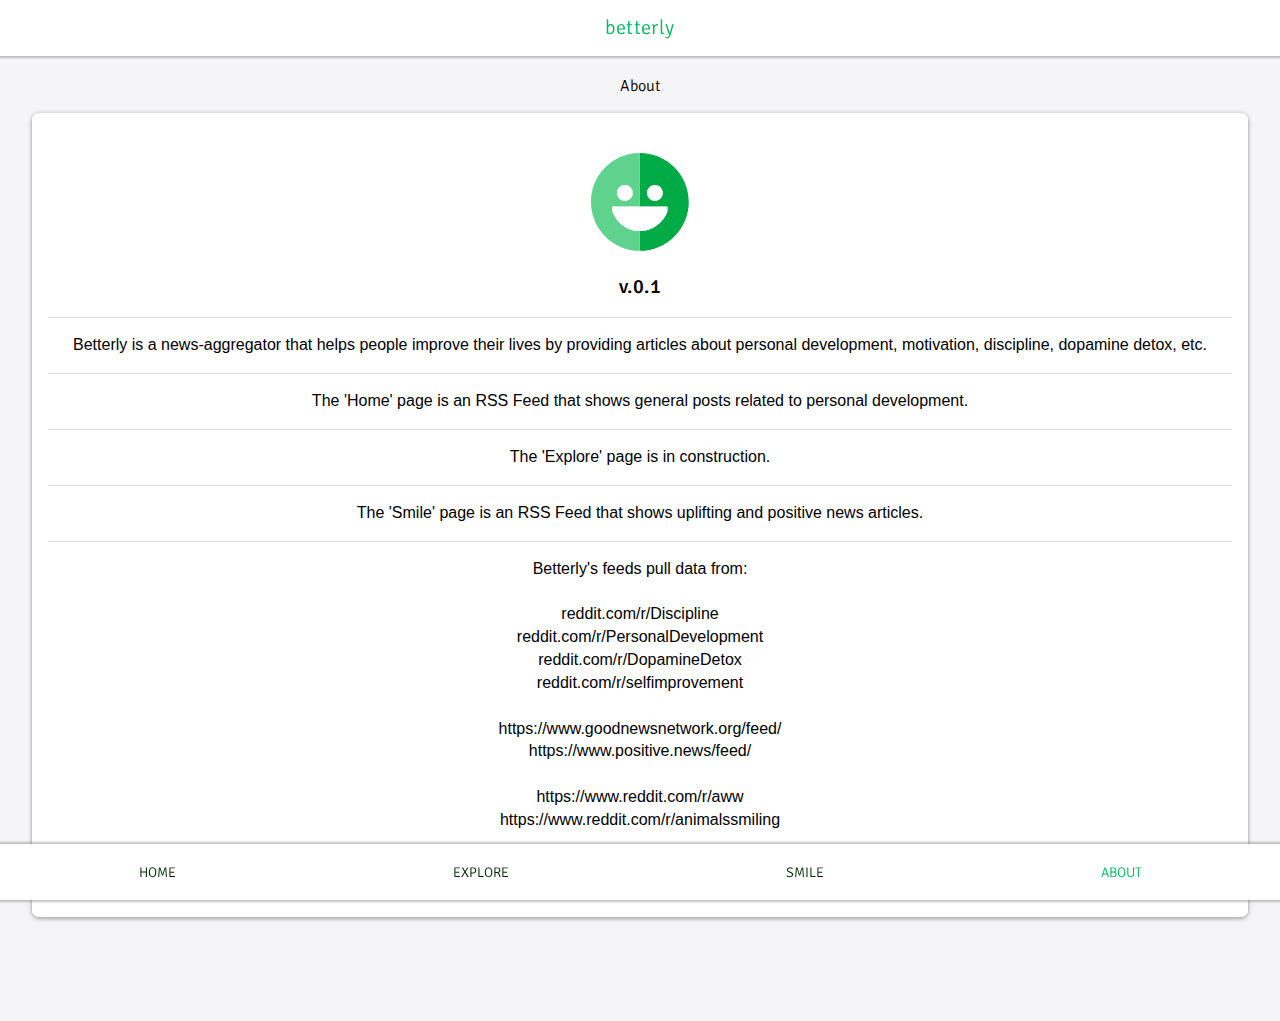
<file: about.html>
<!DOCTYPE html>
<html>

<head>
    <!-- Site modified by Senify (maintainance) 2020-11-09 14:33 -->
    <meta charset="UTF-8">
    <meta http-equiv="X-UA-Compatible" content="IE=edge">
    <meta name="viewport" content="width=device-width, initial-scale=1, minimum-scale=1">

    <title>About | Betterly</title>
    <link rel="stylesheet" href="css/style.css">
    <link rel="stylesheet" href="css/material.css">
    <link rel="stylesheet" href="css/material.css.map">
    <link rel="stylesheet" href="js/material.js">
    <link rel="stylesheet" href="js/material.js.map">
    <link rel="stylesheet" href="js/jquery-3.5.1.min.js">
    <link href="https://unpkg.com/aos@2.3.1/dist/aos.css" rel="stylesheet">
    <link href="https://fonts.googleapis.com/css2?family=Signika:wght@300;400;500;600;700&display=swap" rel="stylesheet">

    <link rel="icon" href="favicon.ico">
</head>

<body>
    <header>
        <nav class="navbar navbar-expand-lg betterly-bg-nav betterly-accent-txt">
            <a class="navbar-brand mx-auto font-signika navtitle" href="#main">betterly</a>
        </nav>
    </header>

    <main class="card-dashboard betterly-bg" id="main">
        <br>
        <h5 class="card-title text-black text-center">About</h5>

        <!-- ABOUT Betterly Card -->
        <div class="card-dash-item betterly-card mb-4" data-aos="zoom-in">
            <div class="card-dash-item-body betterly-card">
                <img class="about-img-logo center my-3" src="assets/logoBetterly.svg">
                <h4 class="text-black text-center">v.0.1</h4>
                <hr>
                <p class="text-respon text-black text-center">Betterly is a news-aggregator that helps people improve their lives by providing articles about personal development, motivation, discipline, dopamine detox, etc.
                    <hr>
                    <p class="text-respon text-black text-center">The 'Home' page is an RSS Feed that shows general posts related to personal development.</p>
                    <hr>
                    <p class="text-respon text-black text-center">The 'Explore' page is in construction.
                    </p>
                    <hr>
                    <p class="text-respon text-black text-center">The 'Smile' page is an RSS Feed that shows uplifting and positive news articles.</p>
                    <hr>

                    <p class="text-respon text-black text-center">Betterly's feeds pull data from:<br>
                        <br>reddit.com/r/Discipline
                        <br>reddit.com/r/PersonalDevelopment
                        <br>reddit.com/r/DopamineDetox
                        <br>reddit.com/r/selfimprovement
                        <br>
                        <br>https://www.goodnewsnetwork.org/feed/
                        <br>https://www.positive.news/feed/
                        <br>
                        <br>https://www.reddit.com/r/aww
                        <br>https://www.reddit.com/r/animalssmiling
                    </p>
                    <hr>
                    <a href="http://github.com/seanjl">
                        <p class="text-center text-red">© Sean Leitch</p>
                    </a>
            </div>
        </div>
        <br><br><br><br>
    </main>

    <footer class="bottom-nav width-100 betterly-bg-bnav">
        <nav class="nav justify-content-around height-4em">
            <a class="nav-item nav-link bottom-nav-item betterly-accent2-txt" href="index.html">HOME</a>
            <a class="nav-item nav-link bottom-nav-item betterly-accent2-txt" href="explore.html">EXPLORE</a>
            <a class="nav-item nav-link bottom-nav-item betterly-accent2-txt" href="smile.html">SMILE</a>
            <a class="nav-item nav-link bottom-nav-item betterly-accent-txt" href="about.html">ABOUT</a>
        </nav>
    </footer>

    <script src="https://unpkg.com/aos@2.3.1/dist/aos.js "></script>


    <script type="text/javascript ">
        $(window).on('load', function() {
            $('#exampleModalCenter').modal('show');
        });
    </script>

    <script>
        AOS.init();
    </script>
</body>

</html>
</file>
<file: css/style.css>
html {
        width: 100%;
        height: 100%;
        background-color: #F5F5F7 !important;
        scroll-behavior: smooth;
        font-family: 'Signika', sans-serif;
        -webkit-font-smoothing: antialiased;
        -moz-osx-font-smoothing: grayscale;
    }
    /* DARK MODE */
    
    .betterly-bg {
        background-color: #F5F5F7 !important;
    }
    
    .betterly-bg-nav {
        background-color: #ffffff !important;
        box-shadow: 0px 0.01em 2px 2px #0000003b;
    }
    
    .navtitle {
        font-weight: 400 !important;
        color: #03b961 !important;
    }
    
    .betterly-bg-bnav {
        background-color: white !important;
        box-shadow: 0px -0.01em 2px 2px #0000003b;
    }
    
    .betterly-card {
        background-color: #ffffff !important;
    }
    
    .betterly-card-short {
        background-color: #98ee99 !important;
        height: 20vh !important;
    }
    /* CUSTOM COLOURS */
    
    .betterly-accent-txt {
        color: #03b961 !important;
    }
    
    .betterly-accent2-txt {
        color: #002702 !important;
    }
    /* CUSTOM CARDS */
    
    .card-dashboard {
        max-width: 100%;
        height: 100vh;
    }
    
    .explore-img-cuteAnimals {
        background-image: url("../explore/assets/cute_animals.jpg");
        background-size: cover;
        background-position: 50% 50%;
    }
    
    .explore-img-comedycomedy {
        background-image: url("../explore/assets/comedy.jpg");
        background-size: cover;
        background-position: 50% 50%;
    }
    
    .explore-img-civilUnrest {
        background-image: url("../explore/assets/civilUnrest.jpg");
        background-size: cover;
        background-position: 50% 50%;
    }
    
    .explore-img-surveillanceState {
        background-image: url("../explore/assets/surveillanceState.jpg");
        background-size: cover;
        background-position: 50% 50%;
    }
    
    .explore-img-EconomicInequality {
        background-image: url("../explore/assets/EconomicInequality.jpg");
        background-size: cover;
        background-position: 50% 50%;
    }
    
    .explore-img-Prepping {
        background-image: url("../explore/assets/Prepping.jpg");
        background-size: cover;
        background-position: 50% 50%;
    }
    
    .explore-img-Theories {
        background-image: url("../explore/assets/industry.jpg");
        background-size: cover;
        background-position: 50% 50%;
    }
    
    .about-img-logo {
        display: block;
        margin: auto;
        max-width: 8em;
    }
    /*   MAIN & NAV */
    
    .navbar {
        width: 100%;
        position: fixed !important;
        z-index: 999 !important;
    }
    
    main {
        padding-top: 4em;
    }
    
    .explore-card {
        max-width: 95% !important;
        height: 50vh;
        margin: auto;
        -ms-flex-direction: column;
        border-radius: 0.5em;
        box-shadow: 0 0 4px 0 rgba(0, 0, 0, .14), 0 3px 4px 0 rgba(0, 0, 0, .12), 0 1px 5px 0 rgba(0, 0, 0, .2);
        display: -ms-flexbox;
        display: flex;
        flex-direction: column;
        min-width: 0;
        position: relative;
        word-wrap: break-word
    }
    
    .card-dash-item {
        max-width: 95% !important;
        margin: auto;
        -ms-flex-direction: column;
        border-radius: 0.5em;
        box-shadow: 0 0 4px 0 rgba(0, 0, 0, .14), 0 3px 4px 0 rgba(0, 0, 0, .12), 0 1px 5px 0 rgba(0, 0, 0, .2);
        display: -ms-flexbox;
        display: flex;
        flex-direction: column;
        min-width: 0;
        position: relative;
        word-wrap: break-word
    }
    
    .card-dash-item-index {
        max-width: 100% !important;
        height: 700vh;
        margin: auto;
        -ms-flex-direction: column;
        border-radius: 0.5em;
        display: -ms-flexbox;
        display: flex;
        flex-direction: column;
        min-width: 0;
        position: relative;
        word-wrap: break-word;
        font-family: 'Signika';
        font-size: 1rem !important;
        font-weight: 300 !important;
    }
    /* Responsive card-dash-item-index */
    /* Extra Extra small devices (phones, 320px and down) */
    
    @media only screen and (max-width: 320px) {
        .card-dash-item-index {
            max-width: 100% !important;
            height: 1700vh;
            margin: auto;
            -ms-flex-direction: column;
            border-radius: 0.5em;
            display: -ms-flexbox;
            display: flex;
            flex-direction: column;
            min-width: 0;
            position: relative;
            word-wrap: break-word;
            font-family: 'Signika';
            font-size: 1rem !important;
            font-weight: 300 !important;
        }
    }
    /* Extra small devices (phones, 500px and down) */
    
    @media only screen and (max-width: 500px) {
        .card-dash-item-index {
            max-width: 100% !important;
            height: 1000vh;
            margin: auto;
            -ms-flex-direction: column;
            border-radius: 0.5em;
            display: -ms-flexbox;
            display: flex;
            flex-direction: column;
            min-width: 0;
            position: relative;
            word-wrap: break-word;
            font-family: 'Signika';
            font-size: 1rem !important;
            font-weight: 300 !important;
        }
    }
    /* Small devices (portrait tablets and large phones, 600px and up) */
    
    @media only screen and (min-width: 600px) {
        .card-dash-item-index {
            max-width: 100% !important;
            height: 550vh;
            margin: auto;
            -ms-flex-direction: column;
            border-radius: 0.5em;
            display: -ms-flexbox;
            display: flex;
            flex-direction: column;
            min-width: 0;
            position: relative;
            word-wrap: break-word;
            font-family: 'Signika';
            font-size: 1rem !important;
            font-weight: 300 !important;
        }
    }
    /* Medium devices (landscape tablets, 768px and up) */
    
    @media only screen and (min-width: 768px) {
        .card-dash-item-index {
            max-width: 100% !important;
            height: 500vh;
            margin: auto;
            -ms-flex-direction: column;
            border-radius: 0.5em;
            display: -ms-flexbox;
            display: flex;
            flex-direction: column;
            min-width: 0;
            position: relative;
            word-wrap: break-word;
            font-family: 'Signika';
            font-size: 1rem !important;
            font-weight: 300 !important;
        }
    }
    /* Large devices (laptops/desktops, 992px and up) */
    
    @media only screen and (min-width: 992px) {
        .card-dash-item-index {
            max-width: 100% !important;
            height: 450vh;
            margin: auto;
            -ms-flex-direction: column;
            border-radius: 0.5em;
            display: -ms-flexbox;
            display: flex;
            flex-direction: column;
            min-width: 0;
            position: relative;
            word-wrap: break-word;
            font-family: 'Signika';
            font-size: 1rem !important;
            font-weight: 300 !important;
        }
    }
    /* Extra large devices (large laptops and desktops, 1200px and up) */
    
    @media only screen and (min-width: 1200px) {
        .card-dash-item-index {
            max-width: 100% !important;
            height: 500vh;
            margin: auto;
            -ms-flex-direction: column;
            border-radius: 0.5em;
            display: -ms-flexbox;
            display: flex;
            flex-direction: column;
            min-width: 0;
            position: relative;
            word-wrap: break-word;
            font-family: 'Signika';
            font-size: 1rem !important;
            font-weight: 300 !important;
        }
    }
    
    .card-dash-item-body {
        -ms-flex: 1 1 auto;
        flex: 1 1 auto;
        padding: 1rem;
        border-radius: 0.5em;
    }
    
    .article-card {
        border-radius: 0.5em;
        box-shadow: 0 0 4px 0 rgba(0, 0, 0, .14), 0 3px 4px 0 rgba(0, 0, 0, .12), 0 1px 5px 0 rgba(0, 0, 0, .2);
        padding: 1em 0.5em 0.5em 0.5em;
        background-color: white;
        width: 90%;
        margin: auto;
    }
    /* CUSTOM POISITION */
    
    .bottom-nav {
        position: fixed !important;
        bottom: 0 !important;
        -ms-flex-pack: center!important;
        justify-content: center!important
    }
    
    .navbar-button {
        position: relative;
        z-index: 900;
    }
    
    .bottom-nav-item {
        line-height: 3em;
    }
    /* CUSTOM Widths / Heights */
    
    .width-100 {
        width: 100%;
    }
    
    .height-4em {
        height: 4em;
    }
    /* CUSTOM FONTS */
    
    @font-face {
        font-family: 'Signika';
        src: url('../fonts/Signika-Light.ttf') format('truetype'), url('../fonts/Signika-Light.woff') format('truetype'), url('../fonts/Signika-Light.ttf') format('truetype');
    }
    
    .wiki-margin {
        margin-bottom: 100vw;
    }
    /* TITLE FONT */
    
    .font-signika {
        font-family: 'Signika', sans-serif !important;
        font-smooth: auto;
    }
    /* HEADER FONT */
    
    h1,
    h4,
    h6 {
        font-family: 'Signika', sans-serif !important;
        color: #1be6f4 !important;
        font-smooth: auto;
    }
    
    h2 {
        font-family: 'Signika', sans-serif !important;
        color: #fff !important;
        font-smooth: auto;
    }
    
    h3 {
        font-family: 'Signika', sans-serif !important;
        color: #f4af1b !important;
        font-smooth: auto;
        font-size: 1rem !important;
    }
    
    h5 {
        font-family: 'Signika', sans-serif !important;
        font-smooth: auto;
        color: #222222 !important;
        font-size: 1rem !important;
        font-weight: 400 !important;
    }
    
    p {
        font-family: 'Arial' !important;
        font-weight: 300;
        font-smooth: auto;
    }
    
    .text-cyan {
        color: #1be6f4 !important;
    }
    
    a {
        color: #e91e63 !important;
    }
    
    .nav-item {
        font-family: 'Signika', sans-serif !important;
        font-smooth: auto;
    }
    /* CUSTOM TEXTS */
    
    .text-respon {
        font-size: 1rem;
    }
    
    .text-shadow {
        text-shadow: 0.07em 0.07em #000000d3;
    }
</file>
<file: css/material.css>
:root {
    --breakpoint-xs: 0;
    --breakpoint-sm: 576px;
    --breakpoint-md: 768px;
    --breakpoint-lg: 992px;
    --breakpoint-xl: 1200px;
    --amber: #ffc107;
    --blue: #2196f3;
    --blue-grey: #607d8b;
    --brown: #795548;
    --cyan: #00bcd4;
    --deep-orange: #ff5722;
    --deep-purple: #673ab7;
    --green: #4caf50;
    --grey: #9e9e9e;
    --indigo: #3f51b5;
    --light-blue: #03a9f4;
    --light-green: #8bc34a;
    --lime: #cddc39;
    --orange: #ff9800;
    --pink: #e91e63;
    --purple: #9c27b0;
    --red: #f44336;
    --teal: #009688;
    --yellow: #ffeb3b;
    --primary: #9c27b0;
    --primary-dark: #7b1fa2;
    --primary-light: #e1bee7;
    --secondary: #ff4081;
    --secondary-dark: #f50057;
    --secondary-light: #ff80ab;
    --danger: #f44336;
    --danger-dark: #d32f2f;
    --danger-light: #ffcdd2;
    --info: #2196f3;
    --info-dark: #1976d2;
    --info-light: #bbdefb;
    --success: #4caf50;
    --success-dark: #388e3c;
    --success-light: #c8e6c9;
    --warning: #ff9800;
    --warning-dark: #f57c00;
    --warning-light: #ffe0b2;
    --dark: #424242;
    --dark-dark: #212121;
    --dark-light: #757575;
    --light: #f5f5f5;
    --light-dark: #e0e0e0;
    --light-light: #fafafa;
    --font-family-monospace: "Roboto Mono", Menlo, Monaco, Consolas, "Liberation Mono", "Courier New", monospace;
    --font-family-sans-serif: Roboto, -apple-system, BlinkMacSystemFont, "Segoe UI", "Helvetica Neue", Arial, sans-serif, "Apple Color Emoji", "Segoe UI Emoji", "Segoe UI Symbol";
    --font-family-serif: "Roboto Slab", Georgia, "Times New Roman", Times, serif, "Apple Color Emoji", "Segoe UI Emoji", "Segoe UI Symbol";
}

*,
*::after,
*::before {
    box-sizing: inherit;
}

@-ms-viewport {
    width: device-width;
}

article,
aside,
figcaption,
figure,
footer,
header,
hgroup,
main,
nav,
section {
    display: block;
}

body {
    text-align: left;
    text-align: start;
    background-color: white;
    color: rgba(0, 0, 0, 0.87);
    font-family: Roboto, -apple-system, BlinkMacSystemFont, "Segoe UI", "Helvetica Neue", Arial, sans-serif, "Apple Color Emoji", "Segoe UI Emoji", "Segoe UI Symbol";
    font-size: 0.875rem;
    -moz-osx-font-smoothing: grayscale;
    -webkit-font-smoothing: antialiased;
    font-weight: 400;
    line-height: 1.428572;
    margin: 0;
}

[dir='rtl'] body {
    text-align: right;
    text-align: start;
}

html {
    box-sizing: border-box;
    font-family: sans-serif;
    line-height: 1.15;
    -webkit-text-size-adjust: 100%;
    -moz-text-size-adjust: 100%;
    -ms-text-size-adjust: 100%;
    text-size-adjust: 100%;
    -ms-overflow-style: scrollbar;
    -webkit-tap-highlight-color: transparent;
}

[tabindex='-1']:focus {
    outline: 0 !important;
}

code,
kbd,
pre,
samp {
    font-family: "Roboto Mono", Menlo, Monaco, Consolas, "Liberation Mono", "Courier New", monospace;
    font-size: 1em;
}

pre {
    margin-top: 0;
    margin-bottom: 1rem;
    overflow: auto;
    -ms-overflow-style: scrollbar;
}

figure {
    margin: 0 0 1rem;
}

hr {
    box-sizing: content-box;
    height: 0;
    overflow: visible;
}

button,
input,
optgroup,
select,
textarea {
    font-family: inherit;
    font-size: inherit;
    line-height: inherit;
    margin: 0;
}

button,
html [type='button'],
[type='reset'],
[type='submit'] {
    -webkit-appearance: button;
}

button::-moz-focus-inner,
[type='button']::-moz-focus-inner,
[type='reset']::-moz-focus-inner,
[type='submit']::-moz-focus-inner {
    border-style: none;
    padding: 0;
}

button,
input {
    overflow: visible;
}

button,
select {
    text-transform: none;
}

button:focus {
    outline: 1px dotted;
    outline: 5px auto -webkit-focus-ring-color;
}

fieldset {
    border: 0;
    margin: 0;
    min-width: 0;
    padding: 0;
}

input[type='checkbox'],
input[type='radio'] {
    box-sizing: border-box;
    padding: 0;
}

input[type='date'],
input[type='datetime-local'],
input[type='month'],
input[type='time'] {
    -webkit-appearance: listbox;
}

label {
    font-size: 0.75rem;
    font-weight: 400;
    letter-spacing: 0;
    line-height: 1.5;
    color: rgba(0, 0, 0, 0.38);
    display: inline-block;
}

legend {
    font-size: 1.5rem;
    font-weight: 400;
    letter-spacing: 0;
    line-height: 1.333334;
    color: inherit;
    display: block;
    margin-bottom: 0.5rem;
    max-width: 100%;
    padding: 0;
    white-space: normal;
    width: 100%;
}

output {
    display: inline-block;
}

progress {
    vertical-align: baseline;
}

select[multiple],
select[size] {
    overflow: auto;
}

textarea {
    overflow: auto;
    resize: vertical;
}

[type='number']::-webkit-inner-spin-button,
[type='number']::-webkit-outer-spin-button {
    height: auto;
}

[type='search'] {
    -webkit-appearance: none;
    outline-offset: -2px;
}

[type='search']::-webkit-search-cancel-button,
[type='search']::-webkit-search-decoration {
    -webkit-appearance: none;
}

::-webkit-file-upload-button {
    -webkit-appearance: button;
    font: inherit;
}

[hidden] {
    display: none !important;
}

img {
    border-style: none;
    vertical-align: middle;
}

svg:not(:root) {
    overflow: hidden;
}

summary {
    cursor: pointer;
    display: list-item;
}

a {
    background-color: transparent;
    color: #ffffff;
    text-decoration: none;
    -webkit-text-decoration-skip: objects;
}

a:active,
a:focus,
a:hover {
    color: #dbeeff;
}

a:not([href]):not([tabindex]) {
    color: inherit;
    text-decoration: none;
}

a:not([href]):not([tabindex]):active,
a:not([href]):not([tabindex]):focus,
a:not([href]):not([tabindex]):hover {
    color: inherit;
    text-decoration: none;
}

a:not([href]):not([tabindex]):focus {
    outline: 0;
}

template {
    display: none;
}

caption {
    text-align: left;
    text-align: start;
    font-size: 0.75rem;
    font-weight: 400;
    letter-spacing: 0;
    line-height: 1.5;
    caption-side: bottom;
    color: rgba(0, 0, 0, 0.38);
    min-height: 3.5rem;
    padding: 1.214285rem 1.5rem;
}

[dir='rtl'] caption {
    text-align: right;
    text-align: start;
}

table {
    border-collapse: collapse;
}

th {
    text-align: left;
    text-align: start;
}

[dir='rtl'] th {
    text-align: right;
    text-align: start;
}

abbr[data-original-title],
abbr[title] {
    border-bottom: 0;
    cursor: help;
    -webkit-text-decoration: underline dotted;
    text-decoration: underline dotted;
}

address {
    font-style: normal;
    line-height: inherit;
    margin-bottom: 1rem;
}

b,
strong {
    font-weight: bolder;
}

blockquote {
    margin: 0 0 1rem;
}

dd {
    margin-bottom: 0.5rem;
    margin-left: 0;
}

dfn {
    font-style: italic;
}

dl,
ol,
ul {
    margin-top: 0;
    margin-bottom: 1rem;
}

dt {
    font-weight: 500;
}

h1,
h2,
h3,
h4,
h5,
h6 {
    margin-top: 0;
    margin-bottom: 0.5rem;
}

mark {
    background-color: #ffeb3b;
    color: rgba(0, 0, 0, 0.87);
}

ol ol,
ol ul,
ul ol,
ul ul {
    margin-bottom: 0;
}

p {
    margin-top: 0;
    margin-bottom: 1rem;
}

small {
    font-size: 80%;
}

sub,
sup {
    font-size: 75%;
    line-height: 0;
    position: relative;
    vertical-align: baseline;
}

sub {
    bottom: -0.25em;
}

sup {
    top: -0.5em;
}

.col-1,
.col-2,
.col-3,
.col-4,
.col-5,
.col-6,
.col-7,
.col-8,
.col-9,
.col-10,
.col-11,
.col-12,
.col,
.col-auto,
.col-sm-1,
.col-sm-2,
.col-sm-3,
.col-sm-4,
.col-sm-5,
.col-sm-6,
.col-sm-7,
.col-sm-8,
.col-sm-9,
.col-sm-10,
.col-sm-11,
.col-sm-12,
.col-sm,
.col-sm-auto,
.col-md-1,
.col-md-2,
.col-md-3,
.col-md-4,
.col-md-5,
.col-md-6,
.col-md-7,
.col-md-8,
.col-md-9,
.col-md-10,
.col-md-11,
.col-md-12,
.col-md,
.col-md-auto,
.col-lg-1,
.col-lg-2,
.col-lg-3,
.col-lg-4,
.col-lg-5,
.col-lg-6,
.col-lg-7,
.col-lg-8,
.col-lg-9,
.col-lg-10,
.col-lg-11,
.col-lg-12,
.col-lg,
.col-lg-auto,
.col-xl-1,
.col-xl-2,
.col-xl-3,
.col-xl-4,
.col-xl-5,
.col-xl-6,
.col-xl-7,
.col-xl-8,
.col-xl-9,
.col-xl-10,
.col-xl-11,
.col-xl-12,
.col-xl,
.col-xl-auto {
    min-height: 1px;
    padding-right: 20px;
    padding-left: 20px;
    position: relative;
    width: 100%;
}

.col-1 {
    -ms-flex: 0 0 8.333333%;
    flex: 0 0 8.333333%;
    max-width: 8.333333%;
}

.col-2 {
    -ms-flex: 0 0 16.666667%;
    flex: 0 0 16.666667%;
    max-width: 16.666667%;
}

.col-3 {
    -ms-flex: 0 0 25%;
    flex: 0 0 25%;
    max-width: 25%;
}

.col-4 {
    -ms-flex: 0 0 33.333333%;
    flex: 0 0 33.333333%;
    max-width: 33.333333%;
}

.col-5 {
    -ms-flex: 0 0 41.666667%;
    flex: 0 0 41.666667%;
    max-width: 41.666667%;
}

.col-6 {
    -ms-flex: 0 0 50%;
    flex: 0 0 50%;
    max-width: 50%;
}

.col-7 {
    -ms-flex: 0 0 58.333333%;
    flex: 0 0 58.333333%;
    max-width: 58.333333%;
}

.col-8 {
    -ms-flex: 0 0 66.666667%;
    flex: 0 0 66.666667%;
    max-width: 66.666667%;
}

.col-9 {
    -ms-flex: 0 0 75%;
    flex: 0 0 75%;
    max-width: 75%;
}

.col-10 {
    -ms-flex: 0 0 83.333333%;
    flex: 0 0 83.333333%;
    max-width: 83.333333%;
}

.col-11 {
    -ms-flex: 0 0 91.666667%;
    flex: 0 0 91.666667%;
    max-width: 91.666667%;
}

.col-12 {
    -ms-flex: 0 0 100%;
    flex: 0 0 100%;
    max-width: 100%;
}

.offset-1 {
    margin-left: 8.333333%;
}

.offset-2 {
    margin-left: 16.666667%;
}

.offset-3 {
    margin-left: 25%;
}

.offset-4 {
    margin-left: 33.333333%;
}

.offset-5 {
    margin-left: 41.666667%;
}

.offset-6 {
    margin-left: 50%;
}

.offset-7 {
    margin-left: 58.333333%;
}

.offset-8 {
    margin-left: 66.666667%;
}

.offset-9 {
    margin-left: 75%;
}

.offset-10 {
    margin-left: 83.333333%;
}

.offset-11 {
    margin-left: 91.666667%;
}

.order-0 {
    -ms-flex-order: 0;
    order: 0;
}

.order-1 {
    -ms-flex-order: 1;
    order: 1;
}

.order-2 {
    -ms-flex-order: 2;
    order: 2;
}

.order-3 {
    -ms-flex-order: 3;
    order: 3;
}

.order-4 {
    -ms-flex-order: 4;
    order: 4;
}

.order-5 {
    -ms-flex-order: 5;
    order: 5;
}

.order-6 {
    -ms-flex-order: 6;
    order: 6;
}

.order-7 {
    -ms-flex-order: 7;
    order: 7;
}

.order-8 {
    -ms-flex-order: 8;
    order: 8;
}

.order-9 {
    -ms-flex-order: 9;
    order: 9;
}

.order-10 {
    -ms-flex-order: 10;
    order: 10;
}

.order-11 {
    -ms-flex-order: 11;
    order: 11;
}

.order-12 {
    -ms-flex-order: 12;
    order: 12;
}

.col {
    -ms-flex-preferred-size: 0;
    flex-basis: 0;
    -ms-flex-positive: 1;
    flex-grow: 1;
    max-width: 100%;
}

.col-auto {
    -ms-flex: 0 0 auto;
    flex: 0 0 auto;
    max-width: none;
    width: auto;
}

.order-first {
    -ms-flex-order: -1;
    order: -1;
}

.order-last {
    -ms-flex-order: 13;
    order: 13;
}

@media (min-width: 576px) {
    .col-sm-1 {
        -ms-flex: 0 0 8.333333%;
        flex: 0 0 8.333333%;
        max-width: 8.333333%;
    }
    .col-sm-2 {
        -ms-flex: 0 0 16.666667%;
        flex: 0 0 16.666667%;
        max-width: 16.666667%;
    }
    .col-sm-3 {
        -ms-flex: 0 0 25%;
        flex: 0 0 25%;
        max-width: 25%;
    }
    .col-sm-4 {
        -ms-flex: 0 0 33.333333%;
        flex: 0 0 33.333333%;
        max-width: 33.333333%;
    }
    .col-sm-5 {
        -ms-flex: 0 0 41.666667%;
        flex: 0 0 41.666667%;
        max-width: 41.666667%;
    }
    .col-sm-6 {
        -ms-flex: 0 0 50%;
        flex: 0 0 50%;
        max-width: 50%;
    }
    .col-sm-7 {
        -ms-flex: 0 0 58.333333%;
        flex: 0 0 58.333333%;
        max-width: 58.333333%;
    }
    .col-sm-8 {
        -ms-flex: 0 0 66.666667%;
        flex: 0 0 66.666667%;
        max-width: 66.666667%;
    }
    .col-sm-9 {
        -ms-flex: 0 0 75%;
        flex: 0 0 75%;
        max-width: 75%;
    }
    .col-sm-10 {
        -ms-flex: 0 0 83.333333%;
        flex: 0 0 83.333333%;
        max-width: 83.333333%;
    }
    .col-sm-11 {
        -ms-flex: 0 0 91.666667%;
        flex: 0 0 91.666667%;
        max-width: 91.666667%;
    }
    .col-sm-12 {
        -ms-flex: 0 0 100%;
        flex: 0 0 100%;
        max-width: 100%;
    }
    .offset-sm-0 {
        margin-left: 0;
    }
    .offset-sm-1 {
        margin-left: 8.333333%;
    }
    .offset-sm-2 {
        margin-left: 16.666667%;
    }
    .offset-sm-3 {
        margin-left: 25%;
    }
    .offset-sm-4 {
        margin-left: 33.333333%;
    }
    .offset-sm-5 {
        margin-left: 41.666667%;
    }
    .offset-sm-6 {
        margin-left: 50%;
    }
    .offset-sm-7 {
        margin-left: 58.333333%;
    }
    .offset-sm-8 {
        margin-left: 66.666667%;
    }
    .offset-sm-9 {
        margin-left: 75%;
    }
    .offset-sm-10 {
        margin-left: 83.333333%;
    }
    .offset-sm-11 {
        margin-left: 91.666667%;
    }
    .order-sm-0 {
        -ms-flex-order: 0;
        order: 0;
    }
    .order-sm-1 {
        -ms-flex-order: 1;
        order: 1;
    }
    .order-sm-2 {
        -ms-flex-order: 2;
        order: 2;
    }
    .order-sm-3 {
        -ms-flex-order: 3;
        order: 3;
    }
    .order-sm-4 {
        -ms-flex-order: 4;
        order: 4;
    }
    .order-sm-5 {
        -ms-flex-order: 5;
        order: 5;
    }
    .order-sm-6 {
        -ms-flex-order: 6;
        order: 6;
    }
    .order-sm-7 {
        -ms-flex-order: 7;
        order: 7;
    }
    .order-sm-8 {
        -ms-flex-order: 8;
        order: 8;
    }
    .order-sm-9 {
        -ms-flex-order: 9;
        order: 9;
    }
    .order-sm-10 {
        -ms-flex-order: 10;
        order: 10;
    }
    .order-sm-11 {
        -ms-flex-order: 11;
        order: 11;
    }
    .order-sm-12 {
        -ms-flex-order: 12;
        order: 12;
    }
    .col-sm {
        -ms-flex-preferred-size: 0;
        flex-basis: 0;
        -ms-flex-positive: 1;
        flex-grow: 1;
        max-width: 100%;
    }
    .col-sm-auto {
        -ms-flex: 0 0 auto;
        flex: 0 0 auto;
        max-width: none;
        width: auto;
    }
    .order-sm-first {
        -ms-flex-order: -1;
        order: -1;
    }
    .order-sm-last {
        -ms-flex-order: 13;
        order: 13;
    }
}

@media (min-width: 768px) {
    .col-md-1 {
        -ms-flex: 0 0 8.333333%;
        flex: 0 0 8.333333%;
        max-width: 8.333333%;
    }
    .col-md-2 {
        -ms-flex: 0 0 16.666667%;
        flex: 0 0 16.666667%;
        max-width: 16.666667%;
    }
    .col-md-3 {
        -ms-flex: 0 0 25%;
        flex: 0 0 25%;
        max-width: 25%;
    }
    .col-md-4 {
        -ms-flex: 0 0 33.333333%;
        flex: 0 0 33.333333%;
        max-width: 33.333333%;
    }
    .col-md-5 {
        -ms-flex: 0 0 41.666667%;
        flex: 0 0 41.666667%;
        max-width: 41.666667%;
    }
    .col-md-6 {
        -ms-flex: 0 0 50%;
        flex: 0 0 50%;
        max-width: 50%;
    }
    .col-md-7 {
        -ms-flex: 0 0 58.333333%;
        flex: 0 0 58.333333%;
        max-width: 58.333333%;
    }
    .col-md-8 {
        -ms-flex: 0 0 66.666667%;
        flex: 0 0 66.666667%;
        max-width: 66.666667%;
    }
    .col-md-9 {
        -ms-flex: 0 0 75%;
        flex: 0 0 75%;
        max-width: 75%;
    }
    .col-md-10 {
        -ms-flex: 0 0 83.333333%;
        flex: 0 0 83.333333%;
        max-width: 83.333333%;
    }
    .col-md-11 {
        -ms-flex: 0 0 91.666667%;
        flex: 0 0 91.666667%;
        max-width: 91.666667%;
    }
    .col-md-12 {
        -ms-flex: 0 0 100%;
        flex: 0 0 100%;
        max-width: 100%;
    }
    .offset-md-0 {
        margin-left: 0;
    }
    .offset-md-1 {
        margin-left: 8.333333%;
    }
    .offset-md-2 {
        margin-left: 16.666667%;
    }
    .offset-md-3 {
        margin-left: 25%;
    }
    .offset-md-4 {
        margin-left: 33.333333%;
    }
    .offset-md-5 {
        margin-left: 41.666667%;
    }
    .offset-md-6 {
        margin-left: 50%;
    }
    .offset-md-7 {
        margin-left: 58.333333%;
    }
    .offset-md-8 {
        margin-left: 66.666667%;
    }
    .offset-md-9 {
        margin-left: 75%;
    }
    .offset-md-10 {
        margin-left: 83.333333%;
    }
    .offset-md-11 {
        margin-left: 91.666667%;
    }
    .order-md-0 {
        -ms-flex-order: 0;
        order: 0;
    }
    .order-md-1 {
        -ms-flex-order: 1;
        order: 1;
    }
    .order-md-2 {
        -ms-flex-order: 2;
        order: 2;
    }
    .order-md-3 {
        -ms-flex-order: 3;
        order: 3;
    }
    .order-md-4 {
        -ms-flex-order: 4;
        order: 4;
    }
    .order-md-5 {
        -ms-flex-order: 5;
        order: 5;
    }
    .order-md-6 {
        -ms-flex-order: 6;
        order: 6;
    }
    .order-md-7 {
        -ms-flex-order: 7;
        order: 7;
    }
    .order-md-8 {
        -ms-flex-order: 8;
        order: 8;
    }
    .order-md-9 {
        -ms-flex-order: 9;
        order: 9;
    }
    .order-md-10 {
        -ms-flex-order: 10;
        order: 10;
    }
    .order-md-11 {
        -ms-flex-order: 11;
        order: 11;
    }
    .order-md-12 {
        -ms-flex-order: 12;
        order: 12;
    }
    .col-md {
        -ms-flex-preferred-size: 0;
        flex-basis: 0;
        -ms-flex-positive: 1;
        flex-grow: 1;
        max-width: 100%;
    }
    .col-md-auto {
        -ms-flex: 0 0 auto;
        flex: 0 0 auto;
        max-width: none;
        width: auto;
    }
    .order-md-first {
        -ms-flex-order: -1;
        order: -1;
    }
    .order-md-last {
        -ms-flex-order: 13;
        order: 13;
    }
}

@media (min-width: 992px) {
    .col-lg-1 {
        -ms-flex: 0 0 8.333333%;
        flex: 0 0 8.333333%;
        max-width: 8.333333%;
    }
    .col-lg-2 {
        -ms-flex: 0 0 16.666667%;
        flex: 0 0 16.666667%;
        max-width: 16.666667%;
    }
    .col-lg-3 {
        -ms-flex: 0 0 25%;
        flex: 0 0 25%;
        max-width: 25%;
    }
    .col-lg-4 {
        -ms-flex: 0 0 33.333333%;
        flex: 0 0 33.333333%;
        max-width: 33.333333%;
    }
    .col-lg-5 {
        -ms-flex: 0 0 41.666667%;
        flex: 0 0 41.666667%;
        max-width: 41.666667%;
    }
    .col-lg-6 {
        -ms-flex: 0 0 50%;
        flex: 0 0 50%;
        max-width: 50%;
    }
    .col-lg-7 {
        -ms-flex: 0 0 58.333333%;
        flex: 0 0 58.333333%;
        max-width: 58.333333%;
    }
    .col-lg-8 {
        -ms-flex: 0 0 66.666667%;
        flex: 0 0 66.666667%;
        max-width: 66.666667%;
    }
    .col-lg-9 {
        -ms-flex: 0 0 75%;
        flex: 0 0 75%;
        max-width: 75%;
    }
    .col-lg-10 {
        -ms-flex: 0 0 83.333333%;
        flex: 0 0 83.333333%;
        max-width: 83.333333%;
    }
    .col-lg-11 {
        -ms-flex: 0 0 91.666667%;
        flex: 0 0 91.666667%;
        max-width: 91.666667%;
    }
    .col-lg-12 {
        -ms-flex: 0 0 100%;
        flex: 0 0 100%;
        max-width: 100%;
    }
    .offset-lg-0 {
        margin-left: 0;
    }
    .offset-lg-1 {
        margin-left: 8.333333%;
    }
    .offset-lg-2 {
        margin-left: 16.666667%;
    }
    .offset-lg-3 {
        margin-left: 25%;
    }
    .offset-lg-4 {
        margin-left: 33.333333%;
    }
    .offset-lg-5 {
        margin-left: 41.666667%;
    }
    .offset-lg-6 {
        margin-left: 50%;
    }
    .offset-lg-7 {
        margin-left: 58.333333%;
    }
    .offset-lg-8 {
        margin-left: 66.666667%;
    }
    .offset-lg-9 {
        margin-left: 75%;
    }
    .offset-lg-10 {
        margin-left: 83.333333%;
    }
    .offset-lg-11 {
        margin-left: 91.666667%;
    }
    .order-lg-0 {
        -ms-flex-order: 0;
        order: 0;
    }
    .order-lg-1 {
        -ms-flex-order: 1;
        order: 1;
    }
    .order-lg-2 {
        -ms-flex-order: 2;
        order: 2;
    }
    .order-lg-3 {
        -ms-flex-order: 3;
        order: 3;
    }
    .order-lg-4 {
        -ms-flex-order: 4;
        order: 4;
    }
    .order-lg-5 {
        -ms-flex-order: 5;
        order: 5;
    }
    .order-lg-6 {
        -ms-flex-order: 6;
        order: 6;
    }
    .order-lg-7 {
        -ms-flex-order: 7;
        order: 7;
    }
    .order-lg-8 {
        -ms-flex-order: 8;
        order: 8;
    }
    .order-lg-9 {
        -ms-flex-order: 9;
        order: 9;
    }
    .order-lg-10 {
        -ms-flex-order: 10;
        order: 10;
    }
    .order-lg-11 {
        -ms-flex-order: 11;
        order: 11;
    }
    .order-lg-12 {
        -ms-flex-order: 12;
        order: 12;
    }
    .col-lg {
        -ms-flex-preferred-size: 0;
        flex-basis: 0;
        -ms-flex-positive: 1;
        flex-grow: 1;
        max-width: 100%;
    }
    .col-lg-auto {
        -ms-flex: 0 0 auto;
        flex: 0 0 auto;
        max-width: none;
        width: auto;
    }
    .order-lg-first {
        -ms-flex-order: -1;
        order: -1;
    }
    .order-lg-last {
        -ms-flex-order: 13;
        order: 13;
    }
}

@media (min-width: 1200px) {
    .col-xl-1 {
        -ms-flex: 0 0 8.333333%;
        flex: 0 0 8.333333%;
        max-width: 8.333333%;
    }
    .col-xl-2 {
        -ms-flex: 0 0 16.666667%;
        flex: 0 0 16.666667%;
        max-width: 16.666667%;
    }
    .col-xl-3 {
        -ms-flex: 0 0 25%;
        flex: 0 0 25%;
        max-width: 25%;
    }
    .col-xl-4 {
        -ms-flex: 0 0 33.333333%;
        flex: 0 0 33.333333%;
        max-width: 33.333333%;
    }
    .col-xl-5 {
        -ms-flex: 0 0 41.666667%;
        flex: 0 0 41.666667%;
        max-width: 41.666667%;
    }
    .col-xl-6 {
        -ms-flex: 0 0 50%;
        flex: 0 0 50%;
        max-width: 50%;
    }
    .col-xl-7 {
        -ms-flex: 0 0 58.333333%;
        flex: 0 0 58.333333%;
        max-width: 58.333333%;
    }
    .col-xl-8 {
        -ms-flex: 0 0 66.666667%;
        flex: 0 0 66.666667%;
        max-width: 66.666667%;
    }
    .col-xl-9 {
        -ms-flex: 0 0 75%;
        flex: 0 0 75%;
        max-width: 75%;
    }
    .col-xl-10 {
        -ms-flex: 0 0 83.333333%;
        flex: 0 0 83.333333%;
        max-width: 83.333333%;
    }
    .col-xl-11 {
        -ms-flex: 0 0 91.666667%;
        flex: 0 0 91.666667%;
        max-width: 91.666667%;
    }
    .col-xl-12 {
        -ms-flex: 0 0 100%;
        flex: 0 0 100%;
        max-width: 100%;
    }
    .offset-xl-0 {
        margin-left: 0;
    }
    .offset-xl-1 {
        margin-left: 8.333333%;
    }
    .offset-xl-2 {
        margin-left: 16.666667%;
    }
    .offset-xl-3 {
        margin-left: 25%;
    }
    .offset-xl-4 {
        margin-left: 33.333333%;
    }
    .offset-xl-5 {
        margin-left: 41.666667%;
    }
    .offset-xl-6 {
        margin-left: 50%;
    }
    .offset-xl-7 {
        margin-left: 58.333333%;
    }
    .offset-xl-8 {
        margin-left: 66.666667%;
    }
    .offset-xl-9 {
        margin-left: 75%;
    }
    .offset-xl-10 {
        margin-left: 83.333333%;
    }
    .offset-xl-11 {
        margin-left: 91.666667%;
    }
    .order-xl-0 {
        -ms-flex-order: 0;
        order: 0;
    }
    .order-xl-1 {
        -ms-flex-order: 1;
        order: 1;
    }
    .order-xl-2 {
        -ms-flex-order: 2;
        order: 2;
    }
    .order-xl-3 {
        -ms-flex-order: 3;
        order: 3;
    }
    .order-xl-4 {
        -ms-flex-order: 4;
        order: 4;
    }
    .order-xl-5 {
        -ms-flex-order: 5;
        order: 5;
    }
    .order-xl-6 {
        -ms-flex-order: 6;
        order: 6;
    }
    .order-xl-7 {
        -ms-flex-order: 7;
        order: 7;
    }
    .order-xl-8 {
        -ms-flex-order: 8;
        order: 8;
    }
    .order-xl-9 {
        -ms-flex-order: 9;
        order: 9;
    }
    .order-xl-10 {
        -ms-flex-order: 10;
        order: 10;
    }
    .order-xl-11 {
        -ms-flex-order: 11;
        order: 11;
    }
    .order-xl-12 {
        -ms-flex-order: 12;
        order: 12;
    }
    .col-xl {
        -ms-flex-preferred-size: 0;
        flex-basis: 0;
        -ms-flex-positive: 1;
        flex-grow: 1;
        max-width: 100%;
    }
    .col-xl-auto {
        -ms-flex: 0 0 auto;
        flex: 0 0 auto;
        max-width: none;
        width: auto;
    }
    .order-xl-first {
        -ms-flex-order: -1;
        order: -1;
    }
    .order-xl-last {
        -ms-flex-order: 13;
        order: 13;
    }
}

.container {
    margin-right: auto;
    margin-left: auto;
    padding-right: 20px;
    padding-left: 20px;
    width: 100%;
}

@media (min-width: 576px) {
    .container {
        max-width: 540px;
    }
}

@media (min-width: 768px) {
    .container {
        max-width: 720px;
    }
}

@media (min-width: 992px) {
    .container {
        max-width: 960px;
    }
}

@media (min-width: 1200px) {
    .container {
        max-width: 1140px;
    }
}

.container-fluid {
    margin-right: auto;
    margin-left: auto;
    padding-right: 20px;
    padding-left: 20px;
    width: 100%;
}

.row {
    display: -ms-flexbox;
    display: flex;
    -ms-flex-wrap: wrap;
    flex-wrap: wrap;
    margin-right: -20px;
    margin-left: -20px;
}

.no-gutters {
    margin-right: 0;
    margin-left: 0;
}

.no-gutters>.col,
.no-gutters>[class*='col-'] {
    padding-right: 0;
    padding-left: 0;
}

.blockquote {
    font-size: 1.25rem;
    font-weight: 500;
    letter-spacing: 0.02em;
    line-height: 1.4;
    border-left: 0.3125rem solid #9c27b0;
    margin-bottom: 1rem;
    padding: 0 1rem;
}

.blockquote-footer {
    font-size: 0.75rem;
    font-weight: 400;
    letter-spacing: 0;
    line-height: 1.5;
    color: rgba(0, 0, 0, 0.38);
    display: block;
    margin-top: 0.25rem;
}

.blockquote-footer::before {
    content: '\2014 \00A0';
}

mark,
.mark {
    background-color: #ffeb3b;
    color: rgba(0, 0, 0, 0.87);
    padding: 0.2em;
}

small,
.small {
    font-size: 80%;
    font-weight: 400;
}

.initialism {
    font-size: 90%;
    text-transform: uppercase;
}

.typography-display-4 {
    font-size: 7rem;
    font-weight: 300;
    letter-spacing: -0.04em;
    line-height: 1;
}

.typography-display-3 {
    font-size: 3.5rem;
    font-weight: 400;
    letter-spacing: -0.02em;
    line-height: 1.035715;
}

.typography-display-2 {
    font-size: 2.8125rem;
    font-weight: 400;
    letter-spacing: 0;
    line-height: 1.066667;
}

.typography-display-1 {
    font-size: 2.125rem;
    font-weight: 400;
    letter-spacing: 0;
    line-height: 1.176471;
}

.typography-headline {
    font-size: 1.5rem;
    font-weight: 400;
    letter-spacing: 0;
    line-height: 1.333334;
}

.typography-title {
    font-size: 1.25rem;
    font-weight: 500;
    letter-spacing: 0.02em;
    line-height: 1.4;
}

.typography-subheading {
    font-size: 1.0rem;
    font-weight: 400;
    letter-spacing: 0.04em;
    line-height: 1.5;
}

.typography-body-2 {
    font-size: 0.875rem;
    font-weight: 500;
    letter-spacing: 0;
    line-height: 1.428572;
}

.typography-body-1 {
    font-size: 0.875rem;
    font-weight: 400;
    letter-spacing: 0;
    line-height: 1.428572;
}

.typography-caption {
    font-size: 0.75rem;
    font-weight: 400;
    letter-spacing: 0;
    line-height: 1.5;
}

h1,
h2,
h3,
h4,
h5,
h6,
.h1,
.h2,
.h3,
.h4,
.h5,
.h6 {
    color: inherit;
    font-family: inherit;
    margin-bottom: 0.5rem;
}

h1,
.h1 {
    font-size: 2.8125rem;
    font-weight: 400;
    letter-spacing: 0;
    line-height: 1.066667;
}

h2,
.h2 {
    font-size: 2.125rem;
    font-weight: 400;
    letter-spacing: 0;
    line-height: 1.176471;
}

h3,
.h3 {
    font-size: 1.5rem;
    font-weight: 400;
    letter-spacing: 0;
    line-height: 1.333334;
}

h4,
.h4 {
    font-size: 1.25rem;
    font-weight: 500;
    letter-spacing: 0.02em;
    line-height: 1.4;
}

h5,
.h5 {
    font-size: 1.0rem;
    font-weight: 400;
    letter-spacing: 0.04em;
    line-height: 1.5;
}

h6,
.h6 {
    font-size: 0.875rem;
    font-weight: 500;
    letter-spacing: 0;
    line-height: 1.428572;
}

.display-1 {
    font-size: 7rem;
    font-weight: 300;
    letter-spacing: -0.04em;
    line-height: 1;
}

.display-2 {
    font-size: 3.5rem;
    font-weight: 400;
    letter-spacing: -0.02em;
    line-height: 1.035715;
}

.display-3 {
    font-size: 2.8125rem;
    font-weight: 400;
    letter-spacing: 0;
    line-height: 1.066667;
}

.display-4 {
    font-size: 2.125rem;
    font-weight: 400;
    letter-spacing: 0;
    line-height: 1.176471;
}

.lead {
    font-size: 1.25rem;
    font-weight: 500;
    letter-spacing: 0.02em;
    line-height: 1.4;
}

hr {
    border: 0;
    border-top: 1px solid rgba(0, 0, 0, 0.12);
    margin-top: 1rem;
    margin-bottom: 1rem;
}

.list-inline {
    list-style: none;
    padding-left: 0;
}

.list-inline-item {
    display: inline-block;
}

.list-inline-item:not(:last-child) {
    margin-right: 0.5rem;
}

.list-unstyled {
    list-style: none;
    padding-left: 0;
}

.alert {
    border-radius: 2px;
    border: 0;
    display: block;
    margin-bottom: 1rem;
    padding: 1rem 1rem;
    position: relative;
}

.alert-primary {
    background-color: #e1bee7;
    color: rgba(0, 0, 0, 0.87);
}

.alert-secondary {
    background-color: #ff80ab;
    color: rgba(0, 0, 0, 0.87);
}

.alert-danger {
    background-color: #ffcdd2;
    color: rgba(0, 0, 0, 0.87);
}

.alert-info {
    background-color: #bbdefb;
    color: rgba(0, 0, 0, 0.87);
}

.alert-success {
    background-color: #c8e6c9;
    color: rgba(0, 0, 0, 0.87);
}

.alert-warning {
    background-color: #ffe0b2;
    color: rgba(0, 0, 0, 0.87);
}

.alert-dark {
    background-color: #757575;
    color: white;
}

.alert-light {
    background-color: #fafafa;
    color: rgba(0, 0, 0, 0.87);
}

.alert-dismissible {
    padding-right: 3.5rem;
}

.alert-dismissible .close {
    color: inherit;
    padding: 0.875rem 1rem;
    position: absolute;
    top: 0;
    right: 0;
}

.alert-heading {
    color: inherit;
}

.alert-link {
    color: inherit;
    font-weight: 500;
}

.alert-link:active,
.alert-link:focus,
.alert-link:hover {
    color: inherit;
}

.badge {
    border-radius: 2px;
    -ms-flex-align: center;
    align-items: center;
    display: -ms-inline-flexbox;
    display: inline-flex;
    font-size: inherit;
    font-weight: 500;
    line-height: inherit;
    padding-right: 0.5em;
    padding-left: 0.5em;
    text-align: center;
    vertical-align: baseline;
    white-space: nowrap;
}

.badge:empty {
    display: none;
}

.btn .badge {
    margin-top: -1px;
    margin-bottom: -1px;
    padding-top: 1px;
    padding-bottom: 1px;
}

.badge-primary {
    background-color: #9c27b0;
    color: white;
}

.badge-primary[href]:active,
.badge-primary[href]:focus,
.badge-primary[href]:hover {
    background-color: #7b1fa2;
    color: white;
    text-decoration: none;
}

.badge-secondary {
    background-color: #ff4081;
    color: white;
}

.badge-secondary[href]:active,
.badge-secondary[href]:focus,
.badge-secondary[href]:hover {
    background-color: #f50057;
    color: white;
    text-decoration: none;
}

.badge-danger {
    background-color: #f44336;
    color: white;
}

.badge-danger[href]:active,
.badge-danger[href]:focus,
.badge-danger[href]:hover {
    background-color: #d32f2f;
    color: white;
    text-decoration: none;
}

.badge-info {
    background-color: #2196f3;
    color: white;
}

.badge-info[href]:active,
.badge-info[href]:focus,
.badge-info[href]:hover {
    background-color: #1976d2;
    color: white;
    text-decoration: none;
}

.badge-success {
    background-color: #4caf50;
    color: white;
}

.badge-success[href]:active,
.badge-success[href]:focus,
.badge-success[href]:hover {
    background-color: #388e3c;
    color: white;
    text-decoration: none;
}

.badge-warning {
    background-color: #ff9800;
    color: rgba(0, 0, 0, 0.87);
}

.badge-warning[href]:active,
.badge-warning[href]:focus,
.badge-warning[href]:hover {
    background-color: #f57c00;
    color: white;
    text-decoration: none;
}

.badge-dark {
    background-color: #424242;
    color: white;
}

.badge-dark[href]:active,
.badge-dark[href]:focus,
.badge-dark[href]:hover {
    background-color: #212121;
    color: white;
    text-decoration: none;
}

.badge-light {
    background-color: #f5f5f5;
    color: rgba(0, 0, 0, 0.87);
}

.badge-light[href]:active,
.badge-light[href]:focus,
.badge-light[href]:hover {
    background-color: #e0e0e0;
    color: rgba(0, 0, 0, 0.87);
    text-decoration: none;
}

.badge-pill {
    border-radius: 1em;
}

.breadcrumb {
    border-radius: 2px;
    -ms-flex-align: center;
    align-items: center;
    background-color: #f5f5f5;
    display: -ms-flexbox;
    display: flex;
    -ms-flex-wrap: wrap;
    flex-wrap: wrap;
    list-style: none;
    margin-bottom: 1rem;
    min-height: 3.5rem;
    padding: 0.625rem 1rem;
}

.breadcrumb-item {
    transition-duration: 0.3s;
    transition-property: color;
    transition-timing-function: cubic-bezier(0.4, 0, 0.2, 1);
    -ms-flex-align: center;
    align-items: center;
    color: rgba(0, 0, 0, 0.54);
    display: -ms-flexbox;
    display: flex;
}

@media (min-width: 576px) {
    .breadcrumb-item {
        transition-duration: 0.39s;
    }
}

@media (min-width: 992px) {
    .breadcrumb-item {
        transition-duration: 0.2s;
    }
}

@media screen and (prefers-reduced-motion: reduce) {
    .breadcrumb-item {
        transition: none;
    }
}

.breadcrumb-item:active,
.breadcrumb-item:focus,
.breadcrumb-item:hover {
    color: rgba(0, 0, 0, 0.87);
}

.breadcrumb-item.active {
    color: rgba(0, 0, 0, 0.87);
    font-weight: bolder;
}

.breadcrumb-item a {
    color: inherit;
    text-decoration: none;
}

.breadcrumb-item+.breadcrumb-item {
    margin-left: 0.5rem;
}

.breadcrumb-item+.breadcrumb-item::before {
    font-size: 1.714286em;
    line-height: 0.583333em;
    vertical-align: -0.302198em;
    font-family: 'Material Icons';
    -webkit-font-feature-settings: 'liga';
    font-feature-settings: 'liga';
    -moz-osx-font-smoothing: grayscale;
    -webkit-font-smoothing: antialiased;
    font-style: normal;
    font-weight: normal;
    letter-spacing: normal;
    text-rendering: optimizeLegibility;
    text-transform: none;
    white-space: nowrap;
    word-wrap: normal;
    color: rgba(0, 0, 0, 0.54);
    content: "chevron_right";
    display: inline-block;
    margin-right: 0.5rem;
}

.carousel {
    position: relative;
}

.carousel:hover .carousel-control-next,
.carousel:hover .carousel-control-prev {
    opacity: 1;
}

.carousel-inner {
    overflow: hidden;
    position: relative;
    width: 100%;
}

.carousel-item {
    transition-duration: 0.375s;
    transition-property: -webkit-transform;
    transition-property: transform;
    transition-property: transform, -webkit-transform;
    transition-timing-function: cubic-bezier(0.4, 0, 0.2, 1);
    -ms-flex-align: center;
    align-items: center;
    -webkit-backface-visibility: hidden;
    backface-visibility: hidden;
    display: none;
    -webkit-perspective: 1000px;
    perspective: 1000px;
    position: relative;
    width: 100%;
}

@media (min-width: 576px) {
    .carousel-item {
        transition-duration: 0.4875s;
    }
}

@media (min-width: 992px) {
    .carousel-item {
        transition-duration: 0.25s;
    }
}

@media screen and (prefers-reduced-motion: reduce) {
    .carousel-item {
        transition: none;
    }
}

.carousel-item.active,
.carousel-item-next,
.carousel-item-prev {
    display: -ms-flexbox;
    display: flex;
}

.carousel-item-left.active,
.carousel-item-prev {
    -webkit-transform: translateX(-100%);
    transform: translateX(-100%);
}

@supports ((-webkit-transform-style: preserve-3d) or (transform-style: preserve-3d)) {
    .carousel-item-left.active,
    .carousel-item-prev {
        -webkit-transform: translate3d(-100%, 0, 0);
        transform: translate3d(-100%, 0, 0);
    }
}

.carousel-item-left.carousel-item-next,
.carousel-item-prev.carousel-item-right {
    -webkit-transform: translateX(0);
    transform: translateX(0);
}

@supports ((-webkit-transform-style: preserve-3d) or (transform-style: preserve-3d)) {
    .carousel-item-left.carousel-item-next,
    .carousel-item-prev.carousel-item-right {
        -webkit-transform: translate3d(0, 0, 0);
        transform: translate3d(0, 0, 0);
    }
}

.carousel-item-next,
.carousel-item-right.active {
    -webkit-transform: translateX(100%);
    transform: translateX(100%);
}

@supports ((-webkit-transform-style: preserve-3d) or (transform-style: preserve-3d)) {
    .carousel-item-next,
    .carousel-item-right.active {
        -webkit-transform: translate3d(100%, 0, 0);
        transform: translate3d(100%, 0, 0);
    }
}

.carousel-item-next,
.carousel-item-prev {
    position: absolute;
    top: 0;
}

.carousel-fade .carousel-item {
    transition-duration: 0.375s;
    transition-property: opacity;
    transition-timing-function: cubic-bezier(0.4, 0, 0.2, 1);
    opacity: 0;
}

@media (min-width: 576px) {
    .carousel-fade .carousel-item {
        transition-duration: 0.4875s;
    }
}

@media (min-width: 992px) {
    .carousel-fade .carousel-item {
        transition-duration: 0.25s;
    }
}

@media screen and (prefers-reduced-motion: reduce) {
    .carousel-fade .carousel-item {
        transition: none;
    }
}

.carousel-fade .carousel-item.active,
.carousel-fade .carousel-item-next.carousel-item-left,
.carousel-fade .carousel-item-prev.carousel-item-right {
    opacity: 1;
}

.carousel-fade .carousel-item.active,
.carousel-fade .carousel-item-left.active,
.carousel-fade .carousel-item-next,
.carousel-fade .carousel-item-prev,
.carousel-fade .carousel-item-prev.active {
    -webkit-transform: translateX(0);
    transform: translateX(0);
}

@supports ((-webkit-transform-style: preserve-3d) or (transform-style: preserve-3d)) {
    .carousel-fade .carousel-item.active,
    .carousel-fade .carousel-item-left.active,
    .carousel-fade .carousel-item-next,
    .carousel-fade .carousel-item-prev,
    .carousel-fade .carousel-item-prev.active {
        -webkit-transform: translate3d(0, 0, 0);
        transform: translate3d(0, 0, 0);
    }
}

.carousel-fade .carousel-item-left.active,
.carousel-fade .carousel-item-right.active {
    opacity: 0;
}

.carousel-control-next,
.carousel-control-prev {
    -ms-flex-align: center;
    align-items: center;
    background-color: rgba(255, 255, 255, 0.12);
    border-radius: 50%;
    box-shadow: 0 6px 10px 0 rgba(0, 0, 0, 0.14), 0 1px 18px 0 rgba(0, 0, 0, 0.12), 0 3px 5px 0 rgba(0, 0, 0, 0.2);
    color: white;
    cursor: pointer;
    display: -ms-flexbox;
    display: flex;
    font-size: 0.8125rem;
    height: 2.5rem;
    -ms-flex-pack: center;
    justify-content: center;
    line-height: 1;
    margin-top: -1.25rem;
    opacity: 0;
    position: absolute;
    top: 50%;
    -webkit-user-select: none;
    -moz-user-select: none;
    -ms-user-select: none;
    user-select: none;
    width: 2.5rem;
}

.carousel-control-next:active,
.carousel-control-next:focus,
.carousel-control-next:hover,
.carousel-control-prev:active,
.carousel-control-prev:focus,
.carousel-control-prev:hover {
    background-color: rgba(204, 204, 204, 0.25);
    color: white;
    text-decoration: none;
}

.carousel-control-next:active,
.carousel-control-prev:active {
    box-shadow: 0 0 4px 0 rgba(0, 0, 0, 0.14), 0 3px 4px 0 rgba(0, 0, 0, 0.12), 0 1px 5px 0 rgba(0, 0, 0, 0.2);
}

.carousel-control-next:focus,
.carousel-control-prev:focus {
    opacity: 1;
    outline: 0;
}

.carousel-control-next {
    right: 1.25rem;
}

.carousel-control-prev {
    left: 1.25rem;
}

.carousel-control-next-icon,
.carousel-control-prev-icon {
    font-size: 1.714286em;
    line-height: 0.583333em;
    vertical-align: -0.302198em;
    font-family: 'Material Icons';
    -webkit-font-feature-settings: 'liga';
    font-feature-settings: 'liga';
    -moz-osx-font-smoothing: grayscale;
    -webkit-font-smoothing: antialiased;
    font-style: normal;
    font-weight: normal;
    letter-spacing: normal;
    text-rendering: optimizeLegibility;
    text-transform: none;
    white-space: nowrap;
    word-wrap: normal;
}

.carousel-control-next-icon::before {
    content: "chevron_right";
}

.carousel-control-prev-icon::before {
    content: "chevron_left";
}

.carousel-caption {
    color: white;
    position: absolute;
    right: 25%;
    bottom: 1.5rem;
    left: 25%;
    text-align: center;
    z-index: 1;
}

.carousel-indicators {
    display: -ms-flexbox;
    display: flex;
    -ms-flex-pack: center;
    justify-content: center;
    list-style: none;
    margin-bottom: 0;
    padding-left: 0;
    position: absolute;
    right: 5rem;
    bottom: 0.5rem;
    left: 5rem;
    z-index: 1;
}

.carousel-indicators li {
    background-color: transparent;
    border: 1px solid rgba(255, 255, 255, 0.12);
    border-radius: 0.5rem;
    cursor: pointer;
    -ms-flex: 0 0 auto;
    flex: 0 0 auto;
    height: 0.5rem;
    margin-right: 1px;
    margin-left: 1px;
    overflow: hidden;
    text-indent: 100%;
    white-space: nowrap;
    width: 0.5rem;
}

.carousel-indicators .active {
    background-color: rgba(204, 204, 204, 0.25);
}

.close {
    transition-duration: 0.3s;
    transition-property: color;
    transition-timing-function: cubic-bezier(0.4, 0, 0.2, 1);
    -webkit-appearance: none;
    -moz-appearance: none;
    appearance: none;
    background-color: transparent;
    background-image: none;
    border: 0;
    color: rgba(0, 0, 0, 0.38);
    float: right;
    font-size: 1.5rem;
    font-weight: 300;
    line-height: 1;
    padding: 0;
}

@media (min-width: 576px) {
    .close {
        transition-duration: 0.39s;
    }
}

@media (min-width: 992px) {
    .close {
        transition-duration: 0.2s;
    }
}

@media screen and (prefers-reduced-motion: reduce) {
    .close {
        transition: none;
    }
}

.close:active,
.close:focus,
.close:hover {
    color: rgba(0, 0, 0, 0.87);
    text-decoration: none;
}

.close:focus {
    outline: 0;
}

.close:not(:disabled):not(.disabled) {
    cursor: pointer;
}

code {
    border-radius: 2px;
    background-color: #f5f5f5;
    color: #bd4147;
    font-size: 87.5%;
    padding: 0.2rem 0.4rem;
    word-break: break-word;
}

a>code {
    color: inherit;
}

kbd {
    border-radius: 2px;
    background-color: rgba(0, 0, 0, 0.87);
    color: white;
    font-size: 87.5%;
    padding: 0.2rem 0.4rem;
}

kbd kbd {
    font-size: 100%;
    font-weight: bolder;
    padding: 0;
}

pre {
    border-radius: 2px;
    color: rgba(0, 0, 0, 0.87);
    display: block;
    font-size: 87.5%;
}

pre code {
    background-color: transparent;
    border-radius: 0;
    color: inherit;
    font-size: inherit;
    padding: 0;
    word-break: normal;
}

.pre-scrollable {
    max-height: 340px;
    overflow-y: scroll;
}

.form-check {
    display: block;
    margin-bottom: 0.5rem;
    padding-left: 1.25rem;
    position: relative;
}

.form-check-inline {
    display: inline-block;
    margin-right: 0.5rem;
    margin-bottom: 0;
}

.form-check-input {
    margin-top: 0.25rem;
    margin-left: -1.25rem;
    position: absolute;
}

.form-check-input:disabled~.form-check-label {
    color: rgba(0, 0, 0, 0.38);
}

.form-check-label {
    color: inherit;
    font-size: inherit;
    line-height: inherit;
}

.form-group {
    margin-bottom: 1rem;
}

.form-row {
    display: -ms-flexbox;
    display: flex;
    -ms-flex-wrap: wrap;
    flex-wrap: wrap;
    margin-right: -0.5rem;
    margin-left: -0.5rem;
}

.form-row>.col,
.form-row>[class*='col-'] {
    padding-right: 0.5rem;
    padding-left: 0.5rem;
}

.form-inline {
    -ms-flex-align: center;
    align-items: center;
    display: -ms-flexbox;
    display: flex;
    -ms-flex-flow: row wrap;
    flex-flow: row wrap;
}

.form-inline .custom-file,
.form-inline .custom-select {
    width: auto;
}

.form-inline .form-check {
    margin-bottom: 0;
    width: auto;
}

.form-inline .form-control,
.form-inline .form-control-file {
    display: inline-block;
    vertical-align: middle;
    width: auto;
}

.form-inline .form-control-plaintext {
    display: inline-block;
}

.form-inline .form-group {
    -ms-flex-align: center;
    align-items: center;
    display: -ms-flexbox;
    display: flex;
    -ms-flex: 0 0 auto;
    flex: 0 0 auto;
    -ms-flex-flow: row wrap;
    flex-flow: row wrap;
    margin-bottom: 0;
}

.form-inline .input-group {
    width: auto;
}

.col-form-label {
    color: inherit;
    font-size: 0.875rem;
    line-height: 1.714286;
    padding-top: 0.375rem;
    padding-bottom: 0.375rem;
}

.col-form-label-lg {
    font-size: 1.859375rem;
    line-height: 1.344538;
    padding-top: 0.625rem;
    padding-bottom: 0.625rem;
}

.col-form-label-sm {
    font-size: 0.710938rem;
    line-height: 1.758242;
    padding-top: 0.375rem;
    padding-bottom: 0.375rem;
}

.form-text {
    font-size: 0.75rem;
    font-weight: 400;
    letter-spacing: 0;
    line-height: 1.5;
    color: rgba(0, 0, 0, 0.38);
    display: block;
    margin-top: 0.5rem;
}

.custom-select-lg+.form-text,
.floating-label-lg+.form-text,
.input-group-lg>.floating-label+.form-text,
.floating-label-lg .custom-select+.form-text,
.input-group-lg>.floating-label .custom-select+.form-text,
.floating-label-lg .form-control+.form-text,
.input-group-lg>.floating-label .form-control+.form-text,
.floating-label-lg .form-control-file+.form-text,
.input-group-lg>.floating-label .form-control-file+.form-text,
.form-control-lg+.form-text,
.textfield-box-lg+.form-text,
.input-group-lg>.textfield-box+.form-text,
.textfield-box-lg .custom-select+.form-text,
.input-group-lg>.textfield-box .custom-select+.form-text,
.textfield-box-lg .form-control+.form-text,
.input-group-lg>.textfield-box .form-control+.form-text,
.textfield-box-lg .form-control-file+.form-text,
.input-group-lg>.textfield-box .form-control-file+.form-text {
    margin-top: 0.75rem;
}

.custom-select-sm+.form-text,
.floating-label-sm+.form-text,
.input-group-sm>.floating-label+.form-text,
.floating-label-sm .custom-select+.form-text,
.input-group-sm>.floating-label .custom-select+.form-text,
.floating-label-sm .form-control+.form-text,
.input-group-sm>.floating-label .form-control+.form-text,
.floating-label-sm .form-control-file+.form-text,
.input-group-sm>.floating-label .form-control-file+.form-text,
.form-control-sm+.form-text,
.textfield-box-sm+.form-text,
.input-group-sm>.textfield-box+.form-text,
.textfield-box-sm .custom-select+.form-text,
.input-group-sm>.textfield-box .custom-select+.form-text,
.textfield-box-sm .form-control+.form-text,
.input-group-sm>.textfield-box .form-control+.form-text,
.textfield-box-sm .form-control-file+.form-text,
.input-group-sm>.textfield-box .form-control-file+.form-text {
    margin-top: 0.25rem;
}

.form-control-plaintext {
    background-color: transparent;
    border-color: transparent;
    border-radius: 0;
    border-style: solid;
    border-width: 0 0 1px;
    box-shadow: none;
    color: rgba(0, 0, 0, 0.87);
    display: block;
    font-size: 1rem;
    line-height: 1.5;
    padding: 0.375rem 0 calc(0.375rem - 1px);
    width: 100%;
}

.form-control-plaintext.form-control-sm,
.form-control-plaintext.form-control-lg {
    padding-right: 0;
    padding-left: 0;
}

.figure {
    display: inline-block;
}

.figure-caption {
    font-size: 0.75rem;
    font-weight: 400;
    letter-spacing: 0;
    line-height: 1.5;
    color: rgba(0, 0, 0, 0.38);
}

.figure-img {
    line-height: 1;
    margin-bottom: 0.5rem;
}

.img-fluid {
    height: auto;
    max-width: 100%;
}

.img-thumbnail {
    height: auto;
    max-width: 100%;
    box-shadow: 0 0 4px 0 rgba(0, 0, 0, 0.14), 0 3px 4px 0 rgba(0, 0, 0, 0.12), 0 1px 5px 0 rgba(0, 0, 0, 0.2);
}

.jumbotron {
    border-radius: 2px;
    background-color: white;
    box-shadow: 0 0 4px 0 rgba(0, 0, 0, 0.14), 0 3px 4px 0 rgba(0, 0, 0, 0.12), 0 1px 5px 0 rgba(0, 0, 0, 0.2);
    color: rgba(0, 0, 0, 0.87);
    padding: 3rem 2rem;
}

.jumbotron-fluid {
    border-radius: 0;
    padding-right: 0;
    padding-left: 0;
}

.media {
    -ms-flex-align: start;
    align-items: flex-start;
    display: -ms-flexbox;
    display: flex;
}

.media-body {
    -ms-flex: 1;
    flex: 1;
}

.nav {
    display: -ms-flexbox;
    display: flex;
    -ms-flex-wrap: wrap;
    flex-wrap: wrap;
    list-style: none;
    margin-bottom: 0;
    padding-left: 0;
}

.nav-link {
    display: block;
    padding: 0.5rem 1rem;
}

.nav-link:active,
.nav-link:focus,
.nav-link:hover {
    text-decoration: none;
}

.nav-link.disabled {
    color: rgba(0, 0, 0, 0.38);
    cursor: default;
}

.nav-fill .nav-item {
    -ms-flex: 1 1 auto;
    flex: 1 1 auto;
    text-align: center;
}

.nav-justified .nav-item {
    -ms-flex-preferred-size: 0;
    flex-basis: 0;
    -ms-flex-positive: 1;
    flex-grow: 1;
    text-align: center;
}

.nav-pills .nav-link {
    border-radius: 2px;
    transition-duration: 0.3s;
    transition-property: background-color, color, opacity;
    transition-timing-function: cubic-bezier(0.4, 0, 0.2, 1);
    color: rgba(0, 0, 0, 0.87);
    opacity: 0.7;
}

@media (min-width: 576px) {
    .nav-pills .nav-link {
        transition-duration: 0.39s;
    }
}

@media (min-width: 992px) {
    .nav-pills .nav-link {
        transition-duration: 0.2s;
    }
}

@media screen and (prefers-reduced-motion: reduce) {
    .nav-pills .nav-link {
        transition: none;
    }
}

.nav-pills .nav-link:active,
.nav-pills .nav-link:focus,
.nav-pills .nav-link:hover {
    background-color: rgba(0, 0, 0, 0.12);
}

.nav-pills .nav-link.active {
    color: #ff4081;
    opacity: 1;
}

.nav-pills .nav-link.disabled {
    background-color: transparent;
    color: rgba(0, 0, 0, 0.38);
    opacity: 1;
}

.nav-pills .nav-link:active {
    opacity: 1;
}

.nav-pills .show>.nav-link {
    background-color: rgba(0, 0, 0, 0.12);
    opacity: 1;
}

.tab-content>.tab-pane {
    display: none;
}

.tab-content>.active {
    display: block;
}

.pagination {
    background-color: #f5f5f5;
    display: -ms-flexbox;
    display: flex;
    list-style: none;
    padding: 0.625rem 0.5rem;
}

.page-link {
    border-radius: 2px;
    transition-duration: 0.3s;
    transition-property: color;
    transition-timing-function: cubic-bezier(0.4, 0, 0.2, 1);
    color: rgba(0, 0, 0, 0.87);
    display: block;
    font-size: 0.875rem;
    font-weight: 500;
    line-height: 1;
    margin-left: 1px;
    padding: 0.6875rem 1rem;
    position: relative;
    text-align: center;
    white-space: nowrap;
}

@media (min-width: 576px) {
    .page-link {
        transition-duration: 0.39s;
    }
}

@media (min-width: 992px) {
    .page-link {
        transition-duration: 0.2s;
    }
}

@media screen and (prefers-reduced-motion: reduce) {
    .page-link {
        transition: none;
    }
}

.page-link:active,
.page-link:focus,
.page-link:hover {
    color: rgba(0, 0, 0, 0.87);
    text-decoration: none;
}

.page-link:focus,
.page-link:hover {
    background-image: linear-gradient(to bottom, rgba(0, 0, 0, 0.12), rgba(0, 0, 0, 0.12));
}

.page-link.active,
.page-link:active {
    background-color: rgba(153, 153, 153, 0.4);
    background-image: none;
}

.page-link:focus {
    outline: 0;
}

.page-link:not(:disabled):not(.disabled) {
    cursor: pointer;
}

.page-item:first-child .page-link {
    margin-left: 0;
}

.page-item.active .page-link {
    background-color: rgba(153, 153, 153, 0.4);
}

.page-item.disabled .page-link {
    background-color: transparent;
    color: rgba(0, 0, 0, 0.38);
    cursor: auto;
    pointer-events: none;
}

.pagination-lg .page-link {
    font-size: 0.9375rem;
    padding: 0.78125rem 1rem;
}

.pagination-sm .page-link {
    font-size: 0.8125rem;
    padding: 0.59375rem 1rem;
}

.popover {
    text-align: left;
    text-align: start;
    font-family: Roboto, -apple-system, BlinkMacSystemFont, "Segoe UI", "Helvetica Neue", Arial, sans-serif, "Apple Color Emoji", "Segoe UI Emoji", "Segoe UI Symbol";
    font-style: normal;
    font-weight: 400;
    letter-spacing: normal;
    line-break: auto;
    line-height: 1.428572;
    text-decoration: none;
    text-shadow: none;
    text-transform: none;
    white-space: normal;
    word-break: normal;
    word-spacing: normal;
    border-radius: 2px;
    background-color: #ffffff;
    box-shadow: 0 2px 4px 0 rgba(0, 0, 0, 0.14), 0 4px 5px 0 rgba(0, 0, 0, 0.12), 0 1px 10px 0 rgba(0, 0, 0, 0.2);
    display: block;
    font-size: 0.875rem;
    margin: 1.5rem;
    max-width: 17.5rem;
    position: absolute;
    top: 0;
    left: 0;
    z-index: 240;
}

[dir='rtl'] .popover {
    text-align: right;
    text-align: start;
}

.popover-body {
    padding: 1.25rem 1.5rem;
}

.popover-body> :last-child {
    margin-bottom: 0;
}

.popover-header {
    font-size: 1.25rem;
    font-weight: 500;
    letter-spacing: 0.02em;
    line-height: 1.4;
    margin-bottom: 0;
    padding: 1.25rem 1.5rem 0;
}

.popover-header:empty {
    display: none;
}

.popover-header:last-child {
    padding-bottom: 1.25rem;
}

@media (min-width: 768px) {
    .popover {
        margin: 0.875rem;
    }
}

.embed-responsive {
    display: block;
    overflow: hidden;
    padding: 0;
    position: relative;
    width: 100%;
}

.embed-responsive::before {
    content: '';
    display: block;
}

.embed-responsive embed,
.embed-responsive iframe,
.embed-responsive object,
.embed-responsive video,
.embed-responsive .embed-responsive-item {
    border: 0;
    height: 100%;
    position: absolute;
    top: 0;
    bottom: 0;
    left: 0;
    width: 100%;
}

.embed-responsive-1by1::before {
    padding-top: 100%;
}

.embed-responsive-4by3::before {
    padding-top: 75%;
}

.embed-responsive-16by9::before {
    padding-top: 56.25%;
}

.embed-responsive-21by9::before {
    padding-top: 42.857143%;
}

.collapse {
    display: none;
}

.collapse.show {
    display: block;
}

tbody.collapse.show {
    display: table-row-group;
}

tr.collapse.show {
    display: table-row;
}

.collapsing {
    transition-duration: 0.3s;
    transition-property: height;
    transition-timing-function: cubic-bezier(0.4, 0, 0.2, 1);
    height: 0;
    overflow: hidden;
    position: relative;
}

@media (min-width: 576px) {
    .collapsing {
        transition-duration: 0.39s;
    }
}

@media (min-width: 992px) {
    .collapsing {
        transition-duration: 0.2s;
    }
}

@media screen and (prefers-reduced-motion: reduce) {
    .collapsing {
        transition: none;
    }
}

.fade {
    transition-duration: 0.3s;
    transition-property: opacity;
    transition-timing-function: cubic-bezier(0.4, 0, 0.2, 1);
    opacity: 0;
}

@media (min-width: 576px) {
    .fade {
        transition-duration: 0.39s;
    }
}

@media (min-width: 992px) {
    .fade {
        transition-duration: 0.2s;
    }
}

@media screen and (prefers-reduced-motion: reduce) {
    .fade {
        transition: none;
    }
}

.fade.show {
    opacity: 1;
}

.btn {
    border-radius: 2px;
    transition-duration: 0.3s;
    transition-property: box-shadow;
    transition-timing-function: cubic-bezier(0.4, 0, 0.2, 1);
    background-color: transparent;
    background-image: none;
    border: 0;
    box-shadow: 0 0 4px 0 rgba(0, 0, 0, 0.14), 0 3px 4px 0 rgba(0, 0, 0, 0.12), 0 1px 5px 0 rgba(0, 0, 0, 0.2);
    color: rgba(0, 0, 0, 0.87);
    display: inline-block;
    font-size: 0.875rem;
    font-weight: 500;
    line-height: 1;
    margin: 0;
    max-width: 100%;
    min-width: 5.5rem;
    padding: 0.6875rem 1rem;
    position: relative;
    text-align: center;
    text-transform: uppercase;
    -webkit-user-select: none;
    -moz-user-select: none;
    -ms-user-select: none;
    user-select: none;
    vertical-align: middle;
    white-space: nowrap;
}

@media (min-width: 576px) {
    .btn {
        transition-duration: 0.39s;
    }
}

@media (min-width: 992px) {
    .btn {
        transition-duration: 0.2s;
    }
}

@media screen and (prefers-reduced-motion: reduce) {
    .btn {
        transition: none;
    }
}

.btn:active,
.btn:focus,
.btn:hover {
    color: rgba(0, 0, 0, 0.87);
    text-decoration: none;
}

.btn:focus,
.btn:hover {
    background-image: linear-gradient(to bottom, rgba(0, 0, 0, 0.12), rgba(0, 0, 0, 0.12));
}

.btn.active,
.btn:active {
    background-color: rgba(153, 153, 153, 0.4);
    background-image: none;
    box-shadow: 0 8px 10px 1px rgba(0, 0, 0, 0.14), 0 3px 14px 3px rgba(0, 0, 0, 0.12), 0 4px 15px 0 rgba(0, 0, 0, 0.2);
}

.btn.disabled,
.btn:disabled {
    background-color: rgba(0, 0, 0, 0.12);
    background-image: none;
    box-shadow: none;
    color: rgba(0, 0, 0, 0.26);
    opacity: 1;
}

.btn:focus {
    outline: 0;
}

.btn:not(:disabled):not(.disabled) {
    cursor: pointer;
}

.show>.btn.dropdown-toggle {
    background-image: linear-gradient(to bottom, rgba(0, 0, 0, 0.12), rgba(0, 0, 0, 0.12));
}

a.btn.disabled,
fieldset:disabled a.btn {
    pointer-events: none;
}

.btn-primary {
    background-color: #9c27b0;
    color: white;
}

.btn-primary:active,
.btn-primary:focus,
.btn-primary:hover {
    color: white;
}

.btn-primary.active,
.btn-primary:active {
    background-color: #7b1fa2;
}

.btn-primary.disabled,
.btn-primary:disabled {
    background-color: rgba(0, 0, 0, 0.12);
    color: rgba(0, 0, 0, 0.26);
}

.btn-secondary {
    background-color: #ff4081;
    color: white;
}

.btn-secondary:active,
.btn-secondary:focus,
.btn-secondary:hover {
    color: white;
}

.btn-secondary.active,
.btn-secondary:active {
    background-color: #f50057;
}

.btn-secondary.disabled,
.btn-secondary:disabled {
    background-color: rgba(0, 0, 0, 0.12);
    color: rgba(0, 0, 0, 0.26);
}

.btn-danger {
    background-color: #f44336;
    color: white;
}

.btn-danger:active,
.btn-danger:focus,
.btn-danger:hover {
    color: white;
}

.btn-danger.active,
.btn-danger:active {
    background-color: #d32f2f;
}

.btn-danger.disabled,
.btn-danger:disabled {
    background-color: rgba(0, 0, 0, 0.12);
    color: rgba(0, 0, 0, 0.26);
}

.btn-info {
    background-color: #2196f3;
    color: white;
}

.btn-info:active,
.btn-info:focus,
.btn-info:hover {
    color: white;
}

.btn-info.active,
.btn-info:active {
    background-color: #1976d2;
}

.btn-info.disabled,
.btn-info:disabled {
    background-color: rgba(0, 0, 0, 0.12);
    color: rgba(0, 0, 0, 0.26);
}

.btn-success {
    background-color: #4caf50;
    color: white;
}

.btn-success:active,
.btn-success:focus,
.btn-success:hover {
    color: white;
}

.btn-success.active,
.btn-success:active {
    background-color: #388e3c;
}

.btn-success.disabled,
.btn-success:disabled {
    background-color: rgba(0, 0, 0, 0.12);
    color: rgba(0, 0, 0, 0.26);
}

.btn-warning {
    background-color: #ff9800;
    color: rgba(0, 0, 0, 0.87);
}

.btn-warning:active,
.btn-warning:focus,
.btn-warning:hover {
    color: rgba(0, 0, 0, 0.87);
}

.btn-warning.active,
.btn-warning:active {
    background-color: #f57c00;
}

.btn-warning.disabled,
.btn-warning:disabled {
    background-color: rgba(0, 0, 0, 0.12);
    color: rgba(0, 0, 0, 0.26);
}

.btn-dark {
    background-color: #424242;
    color: white;
}

.btn-dark:active,
.btn-dark:focus,
.btn-dark:hover {
    color: white;
}

.btn-dark.active,
.btn-dark:active {
    background-color: #212121;
}

.btn-dark.disabled,
.btn-dark:disabled {
    background-color: rgba(0, 0, 0, 0.12);
    color: rgba(0, 0, 0, 0.26);
}

.btn-light {
    background-color: #f5f5f5;
    color: rgba(0, 0, 0, 0.87);
}

.btn-light:active,
.btn-light:focus,
.btn-light:hover {
    color: rgba(0, 0, 0, 0.87);
}

.btn-light.active,
.btn-light:active {
    background-color: #e0e0e0;
}

.btn-light.disabled,
.btn-light:disabled {
    background-color: rgba(0, 0, 0, 0.12);
    color: rgba(0, 0, 0, 0.26);
}

[class*='bg-dark'] :not([class*='bg-light']) .btn.disabled,
[class*='bg-dark'] :not([class*='bg-light']) .btn:disabled {
    background-color: rgba(255, 255, 255, 0.12);
    color: rgba(255, 255, 255, 0.3);
}

.btn-lg,
.btn-group-lg>.btn,
.input-group-lg>.input-group-append>.btn,
.input-group-lg>.input-group-prepend>.btn {
    font-size: 0.9375rem;
    padding: 0.78125rem 1rem;
}

.btn-sm,
.btn-group-sm>.btn,
.input-group-sm>.input-group-append>.btn,
.input-group-sm>.input-group-prepend>.btn {
    font-size: 0.8125rem;
    padding: 0.59375rem 1rem;
}

.btn-block {
    display: block;
    width: 100%;
}

.btn-block+.btn-block {
    margin-top: 0.25rem;
}

[type='button'].btn-block,
[type='reset'].btn-block,
[type='submit'].btn-block {
    width: 100%;
}

.btn-link {
    background-color: transparent;
    border-radius: 0;
    box-shadow: none;
    color: #ff4081;
    font-weight: 400;
    text-decoration: none;
    text-transform: none;
}

.btn-link:active,
.btn-link:focus,
.btn-link:hover {
    color: #ff4081;
    text-decoration: underline;
}

.btn-link:focus,
.btn-link:hover {
    background-image: none;
}

.btn-link.active,
.btn-link:active {
    background-color: transparent;
    box-shadow: none;
}

.btn-link.disabled,
.btn-link:disabled {
    background-color: transparent;
    color: rgba(0, 0, 0, 0.26);
    text-decoration: none;
}

.btn-fluid {
    min-width: 0;
}

[class*='btn-flat'],
[class*='btn-outline'] {
    background-color: transparent;
    box-shadow: none;
}

[class*='btn-flat'].active,
[class*='btn-flat']:active,
[class*='btn-outline'].active,
[class*='btn-outline']:active {
    box-shadow: none;
}

[class*='btn-flat'].disabled,
[class*='btn-flat']:disabled,
[class*='btn-outline'].disabled,
[class*='btn-outline']:disabled {
    background-color: transparent;
}

.btn-flat-primary,
.btn-flat-primary:active,
.btn-flat-primary:focus,
.btn-flat-primary:hover,
.btn-outline-primary,
.btn-outline-primary:active,
.btn-outline-primary:focus,
.btn-outline-primary:hover {
    color: #9c27b0;
}

.btn-flat-primary.disabled,
.btn-flat-primary:disabled,
.btn-outline-primary.disabled,
.btn-outline-primary:disabled {
    color: rgba(0, 0, 0, 0.26);
}

.btn-flat-secondary,
.btn-flat-secondary:active,
.btn-flat-secondary:focus,
.btn-flat-secondary:hover,
.btn-outline-secondary,
.btn-outline-secondary:active,
.btn-outline-secondary:focus,
.btn-outline-secondary:hover {
    color: #ff4081;
}

.btn-flat-secondary.disabled,
.btn-flat-secondary:disabled,
.btn-outline-secondary.disabled,
.btn-outline-secondary:disabled {
    color: rgba(0, 0, 0, 0.26);
}

.btn-flat-danger,
.btn-flat-danger:active,
.btn-flat-danger:focus,
.btn-flat-danger:hover,
.btn-outline-danger,
.btn-outline-danger:active,
.btn-outline-danger:focus,
.btn-outline-danger:hover {
    color: #f44336;
}

.btn-flat-danger.disabled,
.btn-flat-danger:disabled,
.btn-outline-danger.disabled,
.btn-outline-danger:disabled {
    color: rgba(0, 0, 0, 0.26);
}

.btn-flat-info,
.btn-flat-info:active,
.btn-flat-info:focus,
.btn-flat-info:hover,
.btn-outline-info,
.btn-outline-info:active,
.btn-outline-info:focus,
.btn-outline-info:hover {
    color: #2196f3;
}

.btn-flat-info.disabled,
.btn-flat-info:disabled,
.btn-outline-info.disabled,
.btn-outline-info:disabled {
    color: rgba(0, 0, 0, 0.26);
}

.btn-flat-success,
.btn-flat-success:active,
.btn-flat-success:focus,
.btn-flat-success:hover,
.btn-outline-success,
.btn-outline-success:active,
.btn-outline-success:focus,
.btn-outline-success:hover {
    color: #4caf50;
}

.btn-flat-success.disabled,
.btn-flat-success:disabled,
.btn-outline-success.disabled,
.btn-outline-success:disabled {
    color: rgba(0, 0, 0, 0.26);
}

.btn-flat-warning,
.btn-flat-warning:active,
.btn-flat-warning:focus,
.btn-flat-warning:hover,
.btn-outline-warning,
.btn-outline-warning:active,
.btn-outline-warning:focus,
.btn-outline-warning:hover {
    color: #ff9800;
}

.btn-flat-warning.disabled,
.btn-flat-warning:disabled,
.btn-outline-warning.disabled,
.btn-outline-warning:disabled {
    color: rgba(0, 0, 0, 0.26);
}

.btn-flat-dark,
.btn-flat-dark:active,
.btn-flat-dark:focus,
.btn-flat-dark:hover,
.btn-outline-dark,
.btn-outline-dark:active,
.btn-outline-dark:focus,
.btn-outline-dark:hover {
    color: #424242;
}

.btn-flat-dark.disabled,
.btn-flat-dark:disabled,
.btn-outline-dark.disabled,
.btn-outline-dark:disabled {
    color: rgba(0, 0, 0, 0.26);
}

.btn-flat-light,
.btn-flat-light:active,
.btn-flat-light:focus,
.btn-flat-light:hover,
.btn-outline-light,
.btn-outline-light:active,
.btn-outline-light:focus,
.btn-outline-light:hover {
    color: #f5f5f5;
}

.btn-flat-light.disabled,
.btn-flat-light:disabled,
.btn-outline-light.disabled,
.btn-outline-light:disabled {
    color: rgba(0, 0, 0, 0.26);
}

.btn-flat-light:focus,
.btn-flat-light:hover,
.btn-outline-light:focus,
.btn-outline-light:hover {
    background-image: linear-gradient(to bottom, rgba(255, 255, 255, 0.12), rgba(255, 255, 255, 0.12));
}

.btn-flat-light.active,
.btn-flat-light:active,
.btn-outline-light.active,
.btn-outline-light:active {
    background-color: rgba(204, 204, 204, 0.25);
}

.btn-float {
    border-radius: 50%;
    box-shadow: 0 6px 10px 0 rgba(0, 0, 0, 0.14), 0 1px 18px 0 rgba(0, 0, 0, 0.12), 0 3px 5px 0 rgba(0, 0, 0, 0.2);
    height: 3.5rem;
    line-height: 3.5rem;
    min-width: 0;
    padding: 0;
    width: 3.5rem;
}

.btn-float.active,
.btn-float:active {
    box-shadow: 0 0 4px 0 rgba(0, 0, 0, 0.14), 0 3px 4px 0 rgba(0, 0, 0, 0.12), 0 1px 5px 0 rgba(0, 0, 0, 0.2);
}

.btn-float.disabled,
.btn-float:disabled {
    box-shadow: none;
}

.btn-float.btn-sm {
    height: 2.5rem;
    line-height: 2.5rem;
    width: 2.5rem;
}

.btn-float-dropdown .dropdown-menu {
    border-radius: 0;
    margin-top: 1rem;
    min-width: 3.5rem;
    padding-top: 0;
    padding-bottom: 0;
    text-align: center;
}

.btn-float-dropdown .dropdown-menu::before {
    display: none;
}

.btn-float-dropdown .dropdown-menu .btn-float {
    display: block;
    margin-right: auto;
    margin-bottom: 1rem;
    margin-left: auto;
}

.btn-group,
.btn-group-vertical {
    border-radius: 2px;
    background-color: white;
    box-shadow: 0 0 4px 0 rgba(0, 0, 0, 0.14), 0 3px 4px 0 rgba(0, 0, 0, 0.12), 0 1px 5px 0 rgba(0, 0, 0, 0.2);
    display: -ms-inline-flexbox;
    display: inline-flex;
    position: relative;
    vertical-align: middle;
}

.btn-group>.btn-primary.disabled,
.btn-group>.btn-primary:disabled,
.btn-group-vertical>.btn-primary.disabled,
.btn-group-vertical>.btn-primary:disabled {
    background-color: #e1bee7;
    color: rgba(0, 0, 0, 0.87);
}

.btn-group>.btn-secondary.disabled,
.btn-group>.btn-secondary:disabled,
.btn-group-vertical>.btn-secondary.disabled,
.btn-group-vertical>.btn-secondary:disabled {
    background-color: #ff80ab;
    color: rgba(0, 0, 0, 0.87);
}

.btn-group>.btn-danger.disabled,
.btn-group>.btn-danger:disabled,
.btn-group-vertical>.btn-danger.disabled,
.btn-group-vertical>.btn-danger:disabled {
    background-color: #ffcdd2;
    color: rgba(0, 0, 0, 0.87);
}

.btn-group>.btn-info.disabled,
.btn-group>.btn-info:disabled,
.btn-group-vertical>.btn-info.disabled,
.btn-group-vertical>.btn-info:disabled {
    background-color: #bbdefb;
    color: rgba(0, 0, 0, 0.87);
}

.btn-group>.btn-success.disabled,
.btn-group>.btn-success:disabled,
.btn-group-vertical>.btn-success.disabled,
.btn-group-vertical>.btn-success:disabled {
    background-color: #c8e6c9;
    color: rgba(0, 0, 0, 0.87);
}

.btn-group>.btn-warning.disabled,
.btn-group>.btn-warning:disabled,
.btn-group-vertical>.btn-warning.disabled,
.btn-group-vertical>.btn-warning:disabled {
    background-color: #ffe0b2;
    color: rgba(0, 0, 0, 0.87);
}

.btn-group>.btn-dark.disabled,
.btn-group>.btn-dark:disabled,
.btn-group-vertical>.btn-dark.disabled,
.btn-group-vertical>.btn-dark:disabled {
    background-color: #757575;
    color: white;
}

.btn-group>.btn-light.disabled,
.btn-group>.btn-light:disabled,
.btn-group-vertical>.btn-light.disabled,
.btn-group-vertical>.btn-light:disabled {
    background-color: #fafafa;
    color: rgba(0, 0, 0, 0.87);
}

.btn-group>.btn,
.btn-group-vertical>.btn {
    transition-duration: 0.3s;
    transition-property: border-color, opacity;
    transition-timing-function: cubic-bezier(0.4, 0, 0.2, 1);
    box-shadow: none;
    -ms-flex: 0 1 auto;
    flex: 0 1 auto;
    min-width: 0;
}

@media (min-width: 576px) {
    .btn-group>.btn,
    .btn-group-vertical>.btn {
        transition-duration: 0.39s;
    }
}

@media (min-width: 992px) {
    .btn-group>.btn,
    .btn-group-vertical>.btn {
        transition-duration: 0.2s;
    }
}

@media screen and (prefers-reduced-motion: reduce) {
    .btn-group>.btn,
    .btn-group-vertical>.btn {
        transition: none;
    }
}

.btn-group>.btn.active,
.btn-group>.btn:active,
.btn-group-vertical>.btn.active,
.btn-group-vertical>.btn:active {
    box-shadow: none;
}

.btn-group>.btn.disabled,
.btn-group>.btn:disabled,
.btn-group-vertical>.btn.disabled,
.btn-group-vertical>.btn:disabled {
    opacity: 0.7;
}

.btn-group>.btn[class*='btn-outline'],
.btn-group-vertical>.btn[class*='btn-outline'] {
    opacity: 0.7;
}

.btn-group>.btn[class*='btn-outline'].active,
.btn-group>.btn[class*='btn-outline']:active,
.btn-group-vertical>.btn[class*='btn-outline'].active,
.btn-group-vertical>.btn[class*='btn-outline']:active {
    opacity: 1;
}

.btn-group>.btn[class*='btn-outline'].disabled,
.btn-group>.btn[class*='btn-outline']:disabled,
.btn-group-vertical>.btn[class*='btn-outline'].disabled,
.btn-group-vertical>.btn[class*='btn-outline']:disabled {
    opacity: 1;
}

.btn-group>.btn-group,
.btn-group>.btn-group-vertical,
.btn-group-vertical>.btn-group,
.btn-group-vertical>.btn-group-vertical {
    border-radius: 0;
    background-color: transparent;
    box-shadow: none;
}

.btn-group.show>.btn.dropdown-toggle {
    box-shadow: none;
}

.btn-group>.btn,
.btn-group>.btn-group {
    margin-left: -1px;
}

.btn-group>.btn:first-child,
.btn-group>.btn-group:first-child {
    margin-left: 0;
}

.btn-group>.btn:not(:first-child),
.btn-group>.btn-group:not(:first-child)>.btn {
    border-top-left-radius: 0;
    border-bottom-left-radius: 0;
}

.btn-group>.btn:not(:last-child):not(.dropdown-toggle),
.btn-group>.btn-group:not(:last-child)>.btn,
.btn-group>.dropdown-toggle:not(:last-of-type) {
    border-top-right-radius: 0;
    border-bottom-right-radius: 0;
}

.btn-group-vertical {
    -ms-flex-align: start;
    align-items: flex-start;
    -ms-flex-direction: column;
    flex-direction: column;
    -ms-flex-pack: center;
    justify-content: center;
}

.btn-group-vertical>.btn,
.btn-group-vertical>.btn-group {
    margin-top: -1px;
    margin-left: 0;
    width: 100%;
}

.btn-group-vertical>.btn:first-child,
.btn-group-vertical>.btn-group:first-child {
    margin-top: 0;
}

.btn-group-vertical>.btn:not(:first-child),
.btn-group-vertical>.btn-group:not(:first-child)>.btn {
    border-top-left-radius: 0;
    border-top-right-radius: 0;
}

.btn-group-vertical>.btn:not(:last-child):not(.dropdown-toggle),
.btn-group-vertical>.btn-group:not(:last-child)>.btn,
.btn-group-vertical>.dropdown-toggle:not(:last-of-type) {
    border-bottom-right-radius: 0;
    border-bottom-left-radius: 0;
}

.btn-group-fluid {
    background-color: transparent;
    box-shadow: none;
}

[data-toggle='buttons']>.btn,
[data-toggle='buttons']>.btn-group>.btn {
    margin-bottom: 0;
}

[data-toggle='buttons']>.btn [type='checkbox'],
[data-toggle='buttons']>.btn [type='radio'],
[data-toggle='buttons']>.btn-group>.btn [type='checkbox'],
[data-toggle='buttons']>.btn-group>.btn [type='radio'] {
    clip: rect(0, 0, 0, 0);
    pointer-events: none;
    position: absolute;
}

.dropdown-toggle.dropdown-toggle-split {
    padding-right: 0.2em;
    padding-left: 0.2em;
}

.dropdown-toggle.dropdown-toggle-split::after {
    margin-right: 0;
    margin-left: 0;
}

.dropleft .dropdown-toggle.dropdown-toggle-split::before {
    margin-right: 0;
    margin-left: 0;
}

.btn-toolbar {
    display: -ms-flexbox;
    display: flex;
    -ms-flex-wrap: wrap;
    flex-wrap: wrap;
    -ms-flex-pack: start;
    justify-content: flex-start;
}

.btn-toolbar .input-group {
    width: auto;
}

.card {
    border-radius: 2px;
    background-color: #ffffff;
    box-shadow: 0 0 4px 0 rgba(0, 0, 0, 0.14), 0 3px 4px 0 rgba(0, 0, 0, 0.12), 0 1px 5px 0 rgba(0, 0, 0, 0.2);
    display: -ms-flexbox;
    display: flex;
    -ms-flex-direction: column;
    flex-direction: column;
    min-width: 0;
    position: relative;
    word-wrap: break-word;
}

.card.border-primary {
    box-shadow: 0 0 4px 0 rgba(0, 0, 0, 0.14), 0 3px 4px 0 rgba(0, 0, 0, 0.12), 0 1px 5px 0 rgba(0, 0, 0, 0.2), inset 0 0 0 1px #9c27b0;
}

.card.border-primary[href]:active,
.card.border-primary[href]:focus,
.card.border-primary[href]:hover,
.card.border-primary[tabindex]:active,
.card.border-primary[tabindex]:focus,
.card.border-primary[tabindex]:hover {
    box-shadow: 0 8px 10px 1px rgba(0, 0, 0, 0.14), 0 3px 14px 3px rgba(0, 0, 0, 0.12), 0 4px 15px 0 rgba(0, 0, 0, 0.2), inset 0 0 0 1px #9c27b0;
}

.card.border-secondary {
    box-shadow: 0 0 4px 0 rgba(0, 0, 0, 0.14), 0 3px 4px 0 rgba(0, 0, 0, 0.12), 0 1px 5px 0 rgba(0, 0, 0, 0.2), inset 0 0 0 1px #ff4081;
}

.card.border-secondary[href]:active,
.card.border-secondary[href]:focus,
.card.border-secondary[href]:hover,
.card.border-secondary[tabindex]:active,
.card.border-secondary[tabindex]:focus,
.card.border-secondary[tabindex]:hover {
    box-shadow: 0 8px 10px 1px rgba(0, 0, 0, 0.14), 0 3px 14px 3px rgba(0, 0, 0, 0.12), 0 4px 15px 0 rgba(0, 0, 0, 0.2), inset 0 0 0 1px #ff4081;
}

.card.border-danger {
    box-shadow: 0 0 4px 0 rgba(0, 0, 0, 0.14), 0 3px 4px 0 rgba(0, 0, 0, 0.12), 0 1px 5px 0 rgba(0, 0, 0, 0.2), inset 0 0 0 1px #f44336;
}

.card.border-danger[href]:active,
.card.border-danger[href]:focus,
.card.border-danger[href]:hover,
.card.border-danger[tabindex]:active,
.card.border-danger[tabindex]:focus,
.card.border-danger[tabindex]:hover {
    box-shadow: 0 8px 10px 1px rgba(0, 0, 0, 0.14), 0 3px 14px 3px rgba(0, 0, 0, 0.12), 0 4px 15px 0 rgba(0, 0, 0, 0.2), inset 0 0 0 1px #f44336;
}

.card.border-info {
    box-shadow: 0 0 4px 0 rgba(0, 0, 0, 0.14), 0 3px 4px 0 rgba(0, 0, 0, 0.12), 0 1px 5px 0 rgba(0, 0, 0, 0.2), inset 0 0 0 1px #2196f3;
}

.card.border-info[href]:active,
.card.border-info[href]:focus,
.card.border-info[href]:hover,
.card.border-info[tabindex]:active,
.card.border-info[tabindex]:focus,
.card.border-info[tabindex]:hover {
    box-shadow: 0 8px 10px 1px rgba(0, 0, 0, 0.14), 0 3px 14px 3px rgba(0, 0, 0, 0.12), 0 4px 15px 0 rgba(0, 0, 0, 0.2), inset 0 0 0 1px #2196f3;
}

.card.border-success {
    box-shadow: 0 0 4px 0 rgba(0, 0, 0, 0.14), 0 3px 4px 0 rgba(0, 0, 0, 0.12), 0 1px 5px 0 rgba(0, 0, 0, 0.2), inset 0 0 0 1px #4caf50;
}

.card.border-success[href]:active,
.card.border-success[href]:focus,
.card.border-success[href]:hover,
.card.border-success[tabindex]:active,
.card.border-success[tabindex]:focus,
.card.border-success[tabindex]:hover {
    box-shadow: 0 8px 10px 1px rgba(0, 0, 0, 0.14), 0 3px 14px 3px rgba(0, 0, 0, 0.12), 0 4px 15px 0 rgba(0, 0, 0, 0.2), inset 0 0 0 1px #4caf50;
}

.card.border-warning {
    box-shadow: 0 0 4px 0 rgba(0, 0, 0, 0.14), 0 3px 4px 0 rgba(0, 0, 0, 0.12), 0 1px 5px 0 rgba(0, 0, 0, 0.2), inset 0 0 0 1px #ff9800;
}

.card.border-warning[href]:active,
.card.border-warning[href]:focus,
.card.border-warning[href]:hover,
.card.border-warning[tabindex]:active,
.card.border-warning[tabindex]:focus,
.card.border-warning[tabindex]:hover {
    box-shadow: 0 8px 10px 1px rgba(0, 0, 0, 0.14), 0 3px 14px 3px rgba(0, 0, 0, 0.12), 0 4px 15px 0 rgba(0, 0, 0, 0.2), inset 0 0 0 1px #ff9800;
}

.card.border-dark {
    box-shadow: 0 0 4px 0 rgba(0, 0, 0, 0.14), 0 3px 4px 0 rgba(0, 0, 0, 0.12), 0 1px 5px 0 rgba(0, 0, 0, 0.2), inset 0 0 0 1px #424242;
}

.card.border-dark[href]:active,
.card.border-dark[href]:focus,
.card.border-dark[href]:hover,
.card.border-dark[tabindex]:active,
.card.border-dark[tabindex]:focus,
.card.border-dark[tabindex]:hover {
    box-shadow: 0 8px 10px 1px rgba(0, 0, 0, 0.14), 0 3px 14px 3px rgba(0, 0, 0, 0.12), 0 4px 15px 0 rgba(0, 0, 0, 0.2), inset 0 0 0 1px #424242;
}

.card.border-light {
    box-shadow: 0 0 4px 0 rgba(0, 0, 0, 0.14), 0 3px 4px 0 rgba(0, 0, 0, 0.12), 0 1px 5px 0 rgba(0, 0, 0, 0.2), inset 0 0 0 1px #f5f5f5;
}

.card.border-light[href]:active,
.card.border-light[href]:focus,
.card.border-light[href]:hover,
.card.border-light[tabindex]:active,
.card.border-light[tabindex]:focus,
.card.border-light[tabindex]:hover {
    box-shadow: 0 8px 10px 1px rgba(0, 0, 0, 0.14), 0 3px 14px 3px rgba(0, 0, 0, 0.12), 0 4px 15px 0 rgba(0, 0, 0, 0.2), inset 0 0 0 1px #f5f5f5;
}

.card[href]:active,
.card[href]:focus,
.card[href]:hover,
.card[tabindex]:active,
.card[tabindex]:focus,
.card[tabindex]:hover {
    box-shadow: 0 8px 10px 1px rgba(0, 0, 0, 0.14), 0 3px 14px 3px rgba(0, 0, 0, 0.12), 0 4px 15px 0 rgba(0, 0, 0, 0.2);
    text-decoration: none;
}

.card[href]:focus,
.card[tabindex]:focus {
    outline: 0;
}

.accordion .card:first-of-type {
    border-bottom-right-radius: 0;
    border-bottom-left-radius: 0;
}

.accordion .card:last-of-type {
    border-top-left-radius: 0;
    border-top-right-radius: 0;
}

.accordion .card:not(:first-of-type):not(:last-of-type) {
    border-radius: 0;
}

.accordion .card:not(:first-of-type) .card-body:first-child,
.accordion .card:not(:first-of-type) .card-footer:first-child,
.accordion .card:not(:first-of-type) .card-header:first-child {
    border-top-left-radius: 0;
    border-top-right-radius: 0;
}

.accordion .card:not(:last-of-type) .card-body:last-child,
.accordion .card:not(:last-of-type) .card-footer:last-child,
.accordion .card:not(:last-of-type) .card-header:last-child {
    border-bottom-right-radius: 0;
    border-bottom-left-radius: 0;
}

.accordion .collapse .card-body:first-child,
.accordion .collapse .card-footer:first-child,
.accordion .collapse .card-header:first-child,
.accordion .collapsing .card-body:first-child,
.accordion .collapsing .card-footer:first-child,
.accordion .collapsing .card-header:first-child {
    border-top-left-radius: 0;
    border-top-right-radius: 0;
}

.card-actions {
    -ms-flex-align: start;
    align-items: flex-start;
    display: -ms-flexbox;
    display: flex;
    padding: 0.5rem 0rem 0.25rem 0.5rem;
}

.card-actions:first-child {
    border-top-left-radius: 2px;
    border-top-right-radius: 2px;
}

.card-actions:last-child {
    border-bottom-right-radius: 2px;
    border-bottom-left-radius: 2px;
}

.card-actions .btn {
    overflow: hidden;
    text-overflow: ellipsis;
    white-space: nowrap;
    -ms-flex: 0 1 auto;
    flex: 0 1 auto;
    margin-right: 0.5rem;
    margin-bottom: 0.25rem;
    min-width: 0;
    padding-right: 0.5rem;
    padding-left: 0.5rem;
}

.card-actions .dropdown-toggle::after {
    margin-right: 0;
}

.card-body {
    -ms-flex: 1 1 auto;
    flex: 1 1 auto;
    padding: 1rem 1rem;
}

.card-body:first-child {
    border-top-left-radius: 2px;
    border-top-right-radius: 2px;
}

.card-body:last-child {
    border-bottom-right-radius: 2px;
    border-bottom-left-radius: 2px;
}

.card-body> :last-child {
    margin-bottom: 0;
}

.card-footer {
    border-top: 1px solid rgba(0, 0, 0, 0.12);
    padding: 1rem 1rem;
}

.card-footer:first-child {
    border-top-left-radius: 2px;
    border-top-right-radius: 2px;
    border-top: 0;
}

.card-footer:last-child {
    border-bottom-right-radius: 2px;
    border-bottom-left-radius: 2px;
}

.card-footer> :last-child {
    margin-bottom: 0;
}

.card-header {
    border-bottom: 1px solid rgba(0, 0, 0, 0.12);
    margin-bottom: 0;
    padding: 1rem 1rem;
}

.card-header:first-child {
    border-top-left-radius: 2px;
    border-top-right-radius: 2px;
}

.card-header:last-child {
    border-bottom-right-radius: 2px;
    border-bottom-left-radius: 2px;
    border-bottom: 0;
}

.card-header+.list-group .list-group-item:first-child {
    border-top: 0;
}

.card-header-pills {
    margin: -1rem -1rem;
    padding: 0.5rem 0rem 0.25rem 0.5rem;
}

.card-header-pills .nav-link {
    margin-right: 0.5rem;
    margin-bottom: 0.25rem;
    padding-right: 0.5rem;
    padding-left: 0.5rem;
}

.card-header-tabs {
    margin: -1rem -1rem calc(-1rem - 1px);
}

.card-img {
    border-radius: 2px;
}

.card-img-bottom {
    border-bottom-right-radius: 2px;
    border-bottom-left-radius: 2px;
}

.card-img-top {
    border-top-left-radius: 2px;
    border-top-right-radius: 2px;
}

.card-img-overlay {
    max-height: 100%;
    padding: 1rem 1rem;
    position: absolute;
    right: 0;
    bottom: 0;
    left: 0;
}

.card-columns {
    -webkit-column-count: 2;
    -moz-column-count: 2;
    column-count: 2;
    -webkit-column-gap: 0.5rem;
    -moz-column-gap: 0.5rem;
    column-gap: 0.5rem;
    margin-top: -0.25rem;
    margin-bottom: 0.25rem;
    orphans: 1;
    widows: 1;
}

@media (min-width: 768px) {
    .card-columns {
        -webkit-column-count: 3;
        -moz-column-count: 3;
        column-count: 3;
    }
}

.card-columns .card {
    display: -ms-inline-flexbox;
    display: inline-flex;
    margin-top: 0.25rem;
    margin-bottom: 0.25rem;
    width: 100%;
}

@media (min-width: 576px) {
    .card-deck {
        display: -ms-flexbox;
        display: flex;
        -ms-flex-flow: row wrap;
        flex-flow: row wrap;
        margin-right: -0.25rem;
        margin-left: -0.25rem;
    }
}

.card-deck .card {
    margin-bottom: 0.5rem;
}

@media (min-width: 576px) {
    .card-deck .card {
        -ms-flex: 1 0 0px;
        flex: 1 0 0;
        margin-right: 0.25rem;
        margin-left: 0.25rem;
    }
}

@media (min-width: 576px) {
    .card-group {
        display: -ms-flexbox;
        display: flex;
        -ms-flex-flow: row wrap;
        flex-flow: row wrap;
    }
}

.card-group .card {
    margin-bottom: 0.5rem;
}

@media (min-width: 576px) {
    .card-group .card {
        -ms-flex: 1 0 0px;
        flex: 1 0 0;
    }
    .card-group .card:first-child:not(:last-child) {
        border-top-right-radius: 0;
        border-bottom-right-radius: 0;
    }
    .card-group .card:first-child:not(:last-child) .card-actions,
    .card-group .card:first-child:not(:last-child) .card-body,
    .card-group .card:first-child:not(:last-child) .card-footer,
    .card-group .card:first-child:not(:last-child) .card-header,
    .card-group .card:first-child:not(:last-child) .card-img,
    .card-group .card:first-child:not(:last-child) .card-img-bottom,
    .card-group .card:first-child:not(:last-child) .card-img-top {
        border-top-right-radius: 0;
        border-bottom-right-radius: 0;
    }
    .card-group .card:last-child:not(:first-child) {
        border-top-left-radius: 0;
        border-bottom-left-radius: 0;
    }
    .card-group .card:last-child:not(:first-child) .card-actions,
    .card-group .card:last-child:not(:first-child) .card-body,
    .card-group .card:last-child:not(:first-child) .card-footer,
    .card-group .card:last-child:not(:first-child) .card-header,
    .card-group .card:last-child:not(:first-child) .card-img,
    .card-group .card:last-child:not(:first-child) .card-img-bottom,
    .card-group .card:last-child:not(:first-child) .card-img-top {
        border-top-left-radius: 0;
        border-bottom-left-radius: 0;
    }
    .card-group .card:not(:first-child):not(:last-child) {
        border-radius: 0;
    }
    .card-group .card:not(:first-child):not(:last-child) .card-actions,
    .card-group .card:not(:first-child):not(:last-child) .card-body,
    .card-group .card:not(:first-child):not(:last-child) .card-footer,
    .card-group .card:not(:first-child):not(:last-child) .card-header,
    .card-group .card:not(:first-child):not(:last-child) .card-img,
    .card-group .card:not(:first-child):not(:last-child) .card-img-bottom,
    .card-group .card:not(:first-child):not(:last-child) .card-img-top {
        border-radius: 0;
    }
}

.card-link:active,
.card-link:focus,
.card-link:hover {
    text-decoration: none;
}

.card-link+.card-link {
    margin-left: 1rem;
}

.card-subtitle {
    font-size: 0.875rem;
    font-weight: 400;
    letter-spacing: 0;
    line-height: 1.428572;
    margin-top: -1rem;
    margin-bottom: 0;
}

.card-text:last-child {
    margin-bottom: 0;
}

.card-title {
    font-size: 1.5rem;
    font-weight: 400;
    letter-spacing: 0;
    line-height: 1.333334;
    margin-bottom: 1rem;
}

.card-title:last-child {
    margin-bottom: 0;
}

.chip {
    -ms-flex-align: center;
    align-items: center;
    background-color: #e0e0e0;
    border: 0;
    border-radius: 1rem;
    color: rgba(0, 0, 0, 0.87);
    display: -ms-inline-flexbox;
    display: inline-flex;
    font-size: 0.875rem;
    font-weight: 400;
    height: 2rem;
    -ms-flex-pack: center;
    justify-content: center;
    line-height: 1;
    padding-right: 0.75rem;
    padding-left: 0.75rem;
    position: relative;
    text-align: center;
    vertical-align: middle;
    white-space: nowrap;
}

.chip:empty {
    display: none;
}

.chip .close {
    font-size: inherit;
    line-height: inherit;
    margin-right: -0.5rem;
    margin-left: 0.25rem;
    min-height: 1.5rem;
    min-width: 1.5rem;
    -ms-flex-order: 1;
    order: 1;
}

.chip-primary {
    background-color: #9c27b0;
    color: white;
}

.chip-secondary {
    background-color: #ff4081;
    color: white;
}

.chip-danger {
    background-color: #f44336;
    color: white;
}

.chip-info {
    background-color: #2196f3;
    color: white;
}

.chip-success {
    background-color: #4caf50;
    color: white;
}

.chip-warning {
    background-color: #ff9800;
    color: rgba(0, 0, 0, 0.87);
}

.chip-dark {
    background-color: #424242;
    color: white;
}

.chip-light {
    background-color: #f5f5f5;
    color: rgba(0, 0, 0, 0.87);
}

.chip-action {
    transition-duration: 0.3s;
    transition-property: background-color, box-shadow;
    transition-timing-function: cubic-bezier(0.4, 0, 0.2, 1);
}

@media (min-width: 576px) {
    .chip-action {
        transition-duration: 0.39s;
    }
}

@media (min-width: 992px) {
    .chip-action {
        transition-duration: 0.2s;
    }
}

@media screen and (prefers-reduced-motion: reduce) {
    .chip-action {
        transition: none;
    }
}

.chip-action:active,
.chip-action:focus,
.chip-action:hover {
    box-shadow: 0 0 4px 0 rgba(0, 0, 0, 0.14), 0 3px 4px 0 rgba(0, 0, 0, 0.12), 0 1px 5px 0 rgba(0, 0, 0, 0.2);
    color: rgba(0, 0, 0, 0.87);
    text-decoration: none;
}

.chip-action:active {
    background-color: #bdbdbd;
}

.chip-action:focus {
    outline: 0;
}

.chip-icon {
    overflow: hidden;
    text-overflow: ellipsis;
    white-space: nowrap;
    -ms-flex-align: center;
    align-items: center;
    background-color: #ff4081;
    border-radius: 1rem;
    color: white;
    display: -ms-inline-flexbox;
    display: inline-flex;
    -ms-flex-negative: 0;
    flex-shrink: 0;
    font-size: 1rem;
    font-style: normal;
    font-weight: 400;
    height: 2rem;
    -ms-flex-pack: center;
    justify-content: center;
    margin-right: 0.5rem;
    margin-left: -0.75rem;
    -ms-flex-order: -1;
    order: -1;
    text-align: center;
    width: 2rem;
}

.chip-img {
    border-radius: 1rem;
    -ms-flex-negative: 0;
    flex-shrink: 0;
    height: 2rem;
    margin-right: 0.5rem;
    margin-left: -0.75rem;
    -ms-flex-order: -1;
    order: -1;
    width: auto;
}

.table {
    background-color: #ffffff;
    border: 0;
    margin-bottom: 1rem;
    max-width: 100%;
    width: 100%;
}

.table td,
.table th {
    border-top: 1px solid #e1e1e1;
    line-height: 1.428572;
    padding-right: 1.75rem;
    padding-left: 1.75rem;
    vertical-align: top;
}

.table td:first-child,
.table th:first-child {
    padding-left: 1.5rem;
}

.table td:last-child,
.table th:last-child {
    padding-right: 1.5rem;
}

.table tbody {
    color: rgba(0, 0, 0, 0.87);
}

.table tbody td,
.table tbody th {
    font-size: 0.8125rem;
    font-weight: 400;
    height: 3rem;
    padding-top: 0.919643rem;
    padding-bottom: 0.919643rem;
}

.table tfoot {
    color: rgba(0, 0, 0, 0.54);
}

.table tfoot td,
.table tfoot th {
    font-size: 0.75rem;
    font-weight: 400;
    height: 3.5rem;
    padding-top: 1.214285rem;
    padding-bottom: 1.214285rem;
}

.table thead {
    color: rgba(0, 0, 0, 0.54);
}

.table thead td,
.table thead th {
    font-size: 0.75rem;
    font-weight: 500;
    height: 3.5rem;
    padding-top: 1.214285rem;
    padding-bottom: 1.214285rem;
}

.card>.table:first-child,
.card>.table:first-child> :first-child,
.card>.table:first-child> :first-child>tr:first-child {
    border-top-left-radius: 2px;
    border-top-right-radius: 2px;
}

.card>.table:first-child> :first-child>tr:first-child td:first-child,
.card>.table:first-child> :first-child>tr:first-child th:first-child {
    border-top-left-radius: 2px;
}

.card>.table:first-child> :first-child>tr:first-child td:last-child,
.card>.table:first-child> :first-child>tr:first-child th:last-child {
    border-top-right-radius: 2px;
}

.card>.table:last-child,
.card>.table:last-child> :last-child,
.card>.table:last-child> :last-child>tr:last-child {
    border-bottom-right-radius: 2px;
    border-bottom-left-radius: 2px;
}

.card>.table:last-child> :last-child>tr:last-child td:first-child,
.card>.table:last-child> :last-child>tr:last-child th:first-child {
    border-bottom-left-radius: 2px;
}

.card>.table:last-child> :last-child>tr:last-child td:last-child,
.card>.table:last-child> :last-child>tr:last-child th:last-child {
    border-bottom-right-radius: 2px;
}

.table .table {
    border-top: 1px solid #e1e1e1;
}

.table> :first-child>tr:first-child td,
.table> :first-child>tr:first-child th {
    border-top: 0;
}

.table-borderless td,
.table-borderless th,
.table-borderless .table {
    border: 0;
}

.table-bordered {
    border: 1px solid #e1e1e1;
}

.card>.table-bordered {
    border: 0;
}

.table-sm td,
.table-sm th {
    padding-right: 1rem;
    padding-left: 1rem;
}

.table-sm td:first-child,
.table-sm th:first-child {
    padding-left: 1rem;
}

.table-sm td:last-child,
.table-sm th:last-child {
    padding-right: 1rem;
}

.table-sm tbody td,
.table-sm tbody th {
    height: 2.25rem;
    padding-top: 0.544643rem;
    padding-bottom: 0.544643rem;
}

.table-sm tfoot td,
.table-sm tfoot th {
    padding-top: 0.714286rem;
    padding-bottom: 0.714286rem;
}

.table-sm thead td,
.table-sm thead th {
    height: 2.5rem;
    padding-top: 0.714286rem;
    padding-bottom: 0.714286rem;
}

.table-striped tbody tr:nth-of-type(odd) {
    background-color: #f5f5f5;
}

.table-hover tbody tr:hover {
    background-color: #eeeeee;
}

.table-primary,
.table-primary>td,
.table-primary>th {
    background-color: #e1bee7;
    color: rgba(0, 0, 0, 0.87);
}

.table-hover .table-primary:hover,
.table-hover .table-primary:hover>td,
.table-hover .table-primary:hover>th {
    background-color: #9c27b0;
    color: white;
}

.table-secondary,
.table-secondary>td,
.table-secondary>th {
    background-color: #ff80ab;
    color: rgba(0, 0, 0, 0.87);
}

.table-hover .table-secondary:hover,
.table-hover .table-secondary:hover>td,
.table-hover .table-secondary:hover>th {
    background-color: #ff4081;
    color: white;
}

.table-danger,
.table-danger>td,
.table-danger>th {
    background-color: #ffcdd2;
    color: rgba(0, 0, 0, 0.87);
}

.table-hover .table-danger:hover,
.table-hover .table-danger:hover>td,
.table-hover .table-danger:hover>th {
    background-color: #f44336;
    color: white;
}

.table-info,
.table-info>td,
.table-info>th {
    background-color: #bbdefb;
    color: rgba(0, 0, 0, 0.87);
}

.table-hover .table-info:hover,
.table-hover .table-info:hover>td,
.table-hover .table-info:hover>th {
    background-color: #2196f3;
    color: white;
}

.table-success,
.table-success>td,
.table-success>th {
    background-color: #c8e6c9;
    color: rgba(0, 0, 0, 0.87);
}

.table-hover .table-success:hover,
.table-hover .table-success:hover>td,
.table-hover .table-success:hover>th {
    background-color: #4caf50;
    color: white;
}

.table-warning,
.table-warning>td,
.table-warning>th {
    background-color: #ffe0b2;
    color: rgba(0, 0, 0, 0.87);
}

.table-hover .table-warning:hover,
.table-hover .table-warning:hover>td,
.table-hover .table-warning:hover>th {
    background-color: #ff9800;
    color: rgba(0, 0, 0, 0.87);
}

.table-dark,
.table-dark>td,
.table-dark>th {
    background-color: #757575;
    color: white;
}

.table-hover .table-dark:hover,
.table-hover .table-dark:hover>td,
.table-hover .table-dark:hover>th {
    background-color: #424242;
    color: white;
}

.table-light,
.table-light>td,
.table-light>th {
    background-color: #fafafa;
    color: rgba(0, 0, 0, 0.87);
}

.table-hover .table-light:hover,
.table-hover .table-light:hover>td,
.table-hover .table-light:hover>th {
    background-color: #f5f5f5;
    color: rgba(0, 0, 0, 0.87);
}

.table-active,
.table-active>td,
.table-active>th {
    background-color: #eeeeee;
    color: rgba(0, 0, 0, 0.87);
}

.table-hover .table-active:hover,
.table-hover .table-active:hover>td,
.table-hover .table-active:hover>th {
    background-color: #e0e0e0;
    color: rgba(0, 0, 0, 0.87);
}

.table .thead-dark td,
.table .thead-dark th {
    background-color: #424242;
    color: white;
}

.table .thead-light td,
.table .thead-light th {
    background-color: #f5f5f5;
    color: rgba(0, 0, 0, 0.54);
}

.table-dark {
    background-color: #424242;
    color: white;
}

.table-dark.table-bordered {
    border-color: #303030;
}

.table-dark.table-striped tbody tr:nth-of-type(odd) {
    background-color: #303030;
}

.table-dark.table-hover tbody tr:hover {
    background-color: #212121;
}

.table-dark tbody,
.table-dark tfoot,
.table-dark thead {
    color: inherit;
}

.table-dark td,
.table-dark th,
.table-dark .table {
    border-color: #303030;
}

@media (max-width: 575.98px) {
    .table-responsive-sm {
        display: block;
        overflow-x: auto;
        width: 100%;
        -ms-overflow-style: -ms-autohiding-scrollbar;
    }
}

@media (max-width: 767.98px) {
    .table-responsive-md {
        display: block;
        overflow-x: auto;
        width: 100%;
        -ms-overflow-style: -ms-autohiding-scrollbar;
    }
}

@media (max-width: 991.98px) {
    .table-responsive-lg {
        display: block;
        overflow-x: auto;
        width: 100%;
        -ms-overflow-style: -ms-autohiding-scrollbar;
    }
}

@media (max-width: 1199.98px) {
    .table-responsive-xl {
        display: block;
        overflow-x: auto;
        width: 100%;
        -ms-overflow-style: -ms-autohiding-scrollbar;
    }
}

.table-responsive {
    display: block;
    overflow-x: auto;
    width: 100%;
    -ms-overflow-style: -ms-autohiding-scrollbar;
}

.modal {
    display: none;
    outline: 0;
    overflow: hidden;
    position: fixed;
    top: 0;
    right: 0;
    bottom: 0;
    left: 0;
    z-index: 240;
}

.modal.fade {
    transition-duration: 0.375s;
    transition-property: opacity;
    transition-timing-function: cubic-bezier(0.4, 0, 0.2, 1);
}

@media (min-width: 576px) {
    .modal.fade {
        transition-duration: 0.4875s;
    }
}

@media (min-width: 992px) {
    .modal.fade {
        transition-duration: 0.25s;
    }
}

@media screen and (prefers-reduced-motion: reduce) {
    .modal.fade {
        transition: none;
    }
}

.modal.fade .modal-dialog {
    transition-duration: 0.375s;
    transition-property: -webkit-transform;
    transition-property: transform;
    transition-property: transform, -webkit-transform;
    transition-timing-function: cubic-bezier(0.4, 0, 0.2, 1);
    -webkit-transform: scale(0.87);
    transform: scale(0.87);
}

@media (min-width: 576px) {
    .modal.fade .modal-dialog {
        transition-duration: 0.4875s;
    }
}

@media (min-width: 992px) {
    .modal.fade .modal-dialog {
        transition-duration: 0.25s;
    }
}

@media screen and (prefers-reduced-motion: reduce) {
    .modal.fade .modal-dialog {
        transition: none;
    }
}

.modal.show .modal-dialog {
    -webkit-transform: scale(1);
    transform: scale(1);
}

.modal-open {
    overflow: hidden;
}

.modal-open .modal {
    overflow-x: hidden;
    overflow-y: auto;
}

.modal-backdrop {
    background-color: rgba(0, 0, 0, 0.38);
    position: fixed;
    top: 0;
    right: 0;
    bottom: 0;
    left: 0;
    z-index: 239;
}

.modal-content {
    border-radius: 2px;
    background-color: #ffffff;
    box-shadow: 0 2px 4px 0 rgba(0, 0, 0, 0.14), 0 4px 5px 0 rgba(0, 0, 0, 0.12), 0 1px 10px 0 rgba(0, 0, 0, 0.2);
    display: -ms-flexbox;
    display: flex;
    -ms-flex-direction: column;
    flex-direction: column;
    outline: 0;
    pointer-events: auto;
    position: relative;
    vertical-align: baseline;
    width: 100%;
}

.modal-dialog {
    margin: 1.5rem auto;
    max-width: 35rem;
    pointer-events: none;
    position: relative;
    width: calc(100% - 1.5rem * 2);
}

.modal-dialog-centered {
    -ms-flex-align: center;
    align-items: center;
    display: -ms-flexbox;
    display: flex;
    min-height: calc(100% - 1.5rem * 2);
}

.modal-lg {
    max-width: 52.5rem;
}

.modal-sm {
    max-width: 17.5rem;
}

.modal-body {
    -ms-flex: 1 1 auto;
    flex: 1 1 auto;
    padding: 1.25rem 1.5rem;
    position: relative;
}

.modal-body:first-child {
    border-top-left-radius: 2px;
    border-top-right-radius: 2px;
}

.modal-body:last-child {
    border-bottom-right-radius: 2px;
    border-bottom-left-radius: 2px;
}

.modal-header+.modal-body {
    padding-top: 0;
}

.modal-body> :last-child {
    margin-bottom: 0;
}

.modal-footer {
    -ms-flex-align: end;
    align-items: flex-end;
    display: -ms-flexbox;
    display: flex;
    -ms-flex-pack: end;
    justify-content: flex-end;
    padding: 0.5rem 0.5rem 0.5rem 0rem;
}

.modal-footer:first-child {
    border-top-left-radius: 2px;
    border-top-right-radius: 2px;
}

.modal-footer:last-child {
    border-bottom-right-radius: 2px;
    border-bottom-left-radius: 2px;
}

.modal-footer .btn {
    background-color: transparent;
    box-shadow: none;
    max-width: calc(50% - 0.5rem);
    min-width: 4rem;
    overflow: hidden;
    padding-right: 0.5rem;
    padding-left: 0.5rem;
    text-overflow: ellipsis;
}

.modal-footer .btn-primary,
.modal-footer .btn-primary:active,
.modal-footer .btn-primary:focus,
.modal-footer .btn-primary:hover {
    color: #9c27b0;
}

.modal-footer .btn-primary.disabled,
.modal-footer .btn-primary:disabled {
    color: rgba(0, 0, 0, 0.26);
}

.modal-footer .btn-secondary,
.modal-footer .btn-secondary:active,
.modal-footer .btn-secondary:focus,
.modal-footer .btn-secondary:hover {
    color: #ff4081;
}

.modal-footer .btn-secondary.disabled,
.modal-footer .btn-secondary:disabled {
    color: rgba(0, 0, 0, 0.26);
}

.modal-footer .btn-danger,
.modal-footer .btn-danger:active,
.modal-footer .btn-danger:focus,
.modal-footer .btn-danger:hover {
    color: #f44336;
}

.modal-footer .btn-danger.disabled,
.modal-footer .btn-danger:disabled {
    color: rgba(0, 0, 0, 0.26);
}

.modal-footer .btn-info,
.modal-footer .btn-info:active,
.modal-footer .btn-info:focus,
.modal-footer .btn-info:hover {
    color: #2196f3;
}

.modal-footer .btn-info.disabled,
.modal-footer .btn-info:disabled {
    color: rgba(0, 0, 0, 0.26);
}

.modal-footer .btn-success,
.modal-footer .btn-success:active,
.modal-footer .btn-success:focus,
.modal-footer .btn-success:hover {
    color: #4caf50;
}

.modal-footer .btn-success.disabled,
.modal-footer .btn-success:disabled {
    color: rgba(0, 0, 0, 0.26);
}

.modal-footer .btn-warning,
.modal-footer .btn-warning:active,
.modal-footer .btn-warning:focus,
.modal-footer .btn-warning:hover {
    color: #ff9800;
}

.modal-footer .btn-warning.disabled,
.modal-footer .btn-warning:disabled {
    color: rgba(0, 0, 0, 0.26);
}

.modal-footer .btn-dark,
.modal-footer .btn-dark:active,
.modal-footer .btn-dark:focus,
.modal-footer .btn-dark:hover {
    color: #424242;
}

.modal-footer .btn-dark.disabled,
.modal-footer .btn-dark:disabled {
    color: rgba(0, 0, 0, 0.26);
}

.modal-footer .btn-light,
.modal-footer .btn-light:active,
.modal-footer .btn-light:focus,
.modal-footer .btn-light:hover {
    color: #f5f5f5;
}

.modal-footer .btn-light.disabled,
.modal-footer .btn-light:disabled {
    color: rgba(0, 0, 0, 0.26);
}

.modal-footer .btn.active,
.modal-footer .btn:active {
    background-color: rgba(153, 153, 153, 0.4);
    box-shadow: none;
}

.modal-footer .btn.disabled,
.modal-footer .btn:disabled {
    background-color: transparent;
}

.modal-footer>* {
    margin-left: 0.5rem;
}

.modal-footer-stacked {
    -ms-flex-align: stretch;
    align-items: stretch;
    -ms-flex-direction: column;
    flex-direction: column;
    padding-top: 0;
    padding-right: 0;
    padding-left: 0;
}

.modal-footer-stacked .btn {
    text-align: right;
    text-align: end;
    border-radius: 0;
    margin-left: 0;
    max-width: none;
    padding: 1.0625rem 1rem;
}

[dir='rtl'] .modal-footer-stacked .btn {
    text-align: left;
    text-align: end;
}

.modal-header {
    -ms-flex-align: center;
    align-items: center;
    display: -ms-flexbox;
    display: flex;
    -ms-flex-pack: justify;
    justify-content: space-between;
    padding: 1.25rem 1.5rem;
}

.modal-header:first-child {
    border-top-left-radius: 2px;
    border-top-right-radius: 2px;
}

.modal-header:last-child {
    border-bottom-right-radius: 2px;
    border-bottom-left-radius: 2px;
}

.modal-title {
    font-size: 1.25rem;
    font-weight: 500;
    letter-spacing: 0.02em;
    line-height: 1.4;
    margin: 0;
}

.modal-scrollbar-measure {
    height: 50px;
    overflow: scroll;
    position: absolute;
    top: -99999px;
    width: 50px;
}

.list-group {
    display: -ms-flexbox;
    display: flex;
    -ms-flex-direction: column;
    flex-direction: column;
    margin-bottom: 0;
    padding-left: 0;
}

.list-group-item {
    transition-duration: 0.3s;
    transition-property: background-color, color;
    transition-timing-function: cubic-bezier(0.4, 0, 0.2, 1);
    background-color: #ffffff;
    border: 0;
    box-shadow: 0 0 2px 0 rgba(0, 0, 0, 0.14), 0 2px 2px 0 rgba(0, 0, 0, 0.12), 0 1px 3px 0 rgba(0, 0, 0, 0.2);
    color: rgba(0, 0, 0, 0.87);
    display: block;
    font-size: 0.9375rem;
    line-height: 1.428572;
    min-height: 3rem;
    padding: 0.830357rem 1.5rem;
    position: relative;
}

@media (min-width: 576px) {
    .list-group-item {
        transition-duration: 0.39s;
    }
}

@media (min-width: 992px) {
    .list-group-item {
        transition-duration: 0.2s;
    }
}

@media screen and (prefers-reduced-motion: reduce) {
    .list-group-item {
        transition: none;
    }
}

.list-group-item:active,
.list-group-item:focus,
.list-group-item:hover {
    color: rgba(0, 0, 0, 0.87);
    text-decoration: none;
}

.list-group-item.active {
    background-color: #eeeeee;
    color: rgba(0, 0, 0, 0.87);
}

.list-group-item.disabled,
.list-group-item:disabled {
    background-color: #ffffff;
    color: rgba(0, 0, 0, 0.38);
}

.list-group-item:first-child {
    border-top-left-radius: 2px;
    border-top-right-radius: 2px;
}

.list-group-item:last-child {
    border-bottom-right-radius: 2px;
    border-bottom-left-radius: 2px;
}

.card .list-group-item {
    padding-right: 1rem;
    padding-left: 1rem;
}

.list-group-item-action {
    color: rgba(0, 0, 0, 0.87);
    text-align: inherit;
    width: 100%;
}

.list-group-item-action:active,
.list-group-item-action:focus,
.list-group-item-action:hover {
    background-color: #eeeeee;
    color: rgba(0, 0, 0, 0.87);
    text-decoration: none;
}

.list-group-item-action.disabled,
.list-group-item-action:disabled {
    background-color: #ffffff;
    color: rgba(0, 0, 0, 0.38);
}

.list-group-item-action:focus {
    outline: 0;
}

.list-group-item-primary {
    background-color: #e1bee7;
    color: rgba(0, 0, 0, 0.87);
}

.list-group-item-primary.active {
    background-color: #9c27b0;
    color: white;
}

.list-group-item-primary.list-group-item-action:active,
.list-group-item-primary.list-group-item-action:focus,
.list-group-item-primary.list-group-item-action:hover {
    background-color: #9c27b0;
    color: white;
}

.list-group-item-secondary {
    background-color: #ff80ab;
    color: rgba(0, 0, 0, 0.87);
}

.list-group-item-secondary.active {
    background-color: #ff4081;
    color: white;
}

.list-group-item-secondary.list-group-item-action:active,
.list-group-item-secondary.list-group-item-action:focus,
.list-group-item-secondary.list-group-item-action:hover {
    background-color: #ff4081;
    color: white;
}

.list-group-item-danger {
    background-color: #ffcdd2;
    color: rgba(0, 0, 0, 0.87);
}

.list-group-item-danger.active {
    background-color: #f44336;
    color: white;
}

.list-group-item-danger.list-group-item-action:active,
.list-group-item-danger.list-group-item-action:focus,
.list-group-item-danger.list-group-item-action:hover {
    background-color: #f44336;
    color: white;
}

.list-group-item-info {
    background-color: #bbdefb;
    color: rgba(0, 0, 0, 0.87);
}

.list-group-item-info.active {
    background-color: #2196f3;
    color: white;
}

.list-group-item-info.list-group-item-action:active,
.list-group-item-info.list-group-item-action:focus,
.list-group-item-info.list-group-item-action:hover {
    background-color: #2196f3;
    color: white;
}

.list-group-item-success {
    background-color: #c8e6c9;
    color: rgba(0, 0, 0, 0.87);
}

.list-group-item-success.active {
    background-color: #4caf50;
    color: white;
}

.list-group-item-success.list-group-item-action:active,
.list-group-item-success.list-group-item-action:focus,
.list-group-item-success.list-group-item-action:hover {
    background-color: #4caf50;
    color: white;
}

.list-group-item-warning {
    background-color: #ffe0b2;
    color: rgba(0, 0, 0, 0.87);
}

.list-group-item-warning.active {
    background-color: #ff9800;
    color: rgba(0, 0, 0, 0.87);
}

.list-group-item-warning.list-group-item-action:active,
.list-group-item-warning.list-group-item-action:focus,
.list-group-item-warning.list-group-item-action:hover {
    background-color: #ff9800;
    color: rgba(0, 0, 0, 0.87);
}

.list-group-item-dark {
    background-color: #757575;
    color: white;
}

.list-group-item-dark.active {
    background-color: #424242;
    color: white;
}

.list-group-item-dark.list-group-item-action:active,
.list-group-item-dark.list-group-item-action:focus,
.list-group-item-dark.list-group-item-action:hover {
    background-color: #424242;
    color: white;
}

.list-group-item-light {
    background-color: #fafafa;
    color: rgba(0, 0, 0, 0.87);
}

.list-group-item-light.active {
    background-color: #f5f5f5;
    color: rgba(0, 0, 0, 0.87);
}

.list-group-item-light.list-group-item-action:active,
.list-group-item-light.list-group-item-action:focus,
.list-group-item-light.list-group-item-action:hover {
    background-color: #f5f5f5;
    color: rgba(0, 0, 0, 0.87);
}

.expansion-panel {
    transition-duration: 0.3s;
    transition-property: background-color, color, margin;
    transition-timing-function: cubic-bezier(0.4, 0, 0.2, 1);
    padding: 0;
}

@media (min-width: 576px) {
    .expansion-panel {
        transition-duration: 0.39s;
    }
}

@media (min-width: 992px) {
    .expansion-panel {
        transition-duration: 0.2s;
    }
}

@media screen and (prefers-reduced-motion: reduce) {
    .expansion-panel {
        transition: none;
    }
}

.expansion-panel.show {
    border-radius: 2px;
}

.expansion-panel.show:not(:first-child) {
    margin-top: 1rem;
}

.card .expansion-panel.show:not(:first-child) {
    margin-top: 0;
}

.expansion-panel.show:not(:last-child) {
    margin-bottom: 1rem;
}

.card .expansion-panel.show:not(:last-child) {
    margin-bottom: 0;
}

.expansion-panel.show+.expansion-panel {
    border-top-left-radius: 2px;
    border-top-right-radius: 2px;
}

.expansion-panel.show+.expansion-panel.show {
    margin-top: 0;
}

.card .expansion-panel.show+.expansion-panel {
    border-top-left-radius: 0;
    border-top-right-radius: 0;
}

.expansion-panel.show-predecessor {
    border-bottom-right-radius: 2px;
    border-bottom-left-radius: 2px;
}

.card .expansion-panel.show-predecessor {
    border-bottom-right-radius: 0;
    border-bottom-left-radius: 0;
}

.card .expansion-panel {
    padding-right: 0;
    padding-left: 0;
}

.expansion-panel-body {
    padding: 1rem 1.5rem;
}

.card .expansion-panel-body {
    padding-right: 1rem;
    padding-left: 1rem;
}

.expansion-panel-footer {
    -ms-flex-align: end;
    align-items: flex-end;
    border-top: 1px solid rgba(0, 0, 0, 0.12);
    display: -ms-flexbox;
    display: flex;
    -ms-flex-pack: end;
    justify-content: flex-end;
    padding: 1rem 0.5rem 0.75rem 0rem;
}

.card .expansion-panel-footer {
    padding-right: 1rem;
    padding-left: 0.5rem;
}

.expansion-panel-footer .btn {
    margin-bottom: 0.25rem;
    margin-left: 0.5rem;
    min-width: 4rem;
    padding-right: 0.5rem;
    padding-left: 0.5rem;
}

.card .expansion-panel-footer .btn {
    padding-right: 0.5rem;
    padding-left: 0.5rem;
}

.expansion-panel-icon {
    -ms-flex-negative: 0;
    flex-shrink: 0;
    margin-left: 1rem;
}

[data-toggle='collapse'].collapsed .expansion-panel-icon .collapsed-hide {
    display: none;
}

[data-toggle='collapse']:not(.collapsed) .expansion-panel-icon .collapsed-show {
    display: none;
}

.expansion-panel-toggler {
    -ms-flex-align: center;
    align-items: center;
    color: inherit;
    display: -ms-flexbox;
    display: flex;
    -ms-flex-pack: justify;
    justify-content: space-between;
    min-height: 3rem;
    padding: 0.830357rem 1.5rem;
    text-align: inherit;
    width: 100%;
}

.expansion-panel-toggler:active,
.expansion-panel-toggler:focus,
.expansion-panel-toggler:hover {
    background-color: #eeeeee;
    color: rgba(0, 0, 0, 0.87);
    text-decoration: none;
}

.expansion-panel-toggler.disabled,
.expansion-panel-toggler:disabled {
    background-color: #ffffff;
    color: rgba(0, 0, 0, 0.38);
}

.expansion-panel-toggler:focus {
    outline: 0;
}

.card .expansion-panel-toggler {
    padding-right: 1rem;
    padding-left: 1rem;
}

.list-group-flush:first-child .list-group-item:first-child {
    border-top: 0;
}

.list-group-flush:last-child .list-group-item:last-child {
    border-bottom: 0;
}

.list-group-flush .list-group-item {
    border-top: 1px solid rgba(0, 0, 0, 0.12);
    border-radius: 0;
    box-shadow: none;
}

.list-group-flush .list-group-item:last-child {
    border-bottom: 1px solid rgba(0, 0, 0, 0.12);
}

.dropdown,
.dropleft,
.dropright,
.dropup {
    position: relative;
}

.dropdown-menu {
    border-radius: 2px;
    text-align: left;
    text-align: start;
    background-color: transparent;
    color: inherit;
    display: none;
    float: left;
    font-size: 1rem;
    font-weight: 400;
    line-height: 1.5rem;
    list-style: none;
    margin: 0;
    min-width: 7rem;
    padding: 0.5rem 0;
    position: absolute;
    top: 100%;
    left: 0;
    z-index: 80;
}

[dir='rtl'] .dropdown-menu {
    text-align: right;
    text-align: start;
}

.dropdown-menu.show {
    display: block;
}

.dropdown-menu.show::before,
.dropdown-menu.show>* {
    -webkit-animation-duration: 0.3s;
    animation-duration: 0.3s;
    -webkit-animation-timing-function: cubic-bezier(0.4, 0, 0.2, 1);
    animation-timing-function: cubic-bezier(0.4, 0, 0.2, 1);
}

@media (min-width: 576px) {
    .dropdown-menu.show::before,
    .dropdown-menu.show>* {
        -webkit-animation-duration: 0.39s;
        animation-duration: 0.39s;
    }
}

@media (min-width: 992px) {
    .dropdown-menu.show::before,
    .dropdown-menu.show>* {
        -webkit-animation-duration: 0.2s;
        animation-duration: 0.2s;
    }
}

@media screen and (prefers-reduced-motion: reduce) {
    .dropdown-menu.show::before,
    .dropdown-menu.show>* {
        -webkit-animation: none;
        animation: none;
    }
}

.dropdown-menu.show::before {
    -webkit-animation-name: dropdown-menu-show;
    animation-name: dropdown-menu-show;
}

.dropdown-menu.show>* {
    -webkit-animation-name: dropdown-item-show;
    animation-name: dropdown-item-show;
}

.dropdown-menu.show> :nth-child(1) {
    -webkit-animation-name: dropdown-item-show-1;
    animation-name: dropdown-item-show-1;
}

.dropdown-menu.show> :nth-child(2) {
    -webkit-animation-name: dropdown-item-show-2;
    animation-name: dropdown-item-show-2;
}

.dropdown-menu.show> :nth-child(3) {
    -webkit-animation-name: dropdown-item-show-3;
    animation-name: dropdown-item-show-3;
}

.dropdown-menu::before {
    border-radius: 2px;
    background-color: #ffffff;
    box-shadow: 0 8px 10px 1px rgba(0, 0, 0, 0.14), 0 3px 14px 3px rgba(0, 0, 0, 0.12), 0 4px 15px 0 rgba(0, 0, 0, 0.2);
    content: '';
    display: block;
    position: absolute;
    top: 0;
    right: 0;
    bottom: 0;
    left: 0;
    -webkit-transform-origin: 0 0;
    transform-origin: 0 0;
    z-index: -1;
}

.nav:not(.flex-column):not(.flex-column-reverse) .dropdown-menu {
    min-width: 100%;
}

.menu {
    margin-top: -3.125rem;
}

.menu::before {
    -webkit-transform-origin: 0 2rem;
    transform-origin: 0 2rem;
}

.show>a {
    outline: 0;
}

.dropdown-menu-right:not([x-placement]) {
    right: 0;
    left: auto;
}

.dropdown-menu-right:not([x-placement]).menu::before {
    -webkit-transform-origin: 100% 2rem;
    transform-origin: 100% 2rem;
}

.dropdown-menu-right:not([x-placement])::before {
    -webkit-transform-origin: 100% 0;
    transform-origin: 100% 0;
}

.dropleft .dropdown-menu:not([x-placement]) {
    top: 0;
    right: 100%;
    left: auto;
}

.dropleft .dropdown-menu:not([x-placement]).menu {
    margin-top: 0;
}

.dropleft .dropdown-menu:not([x-placement])::before {
    -webkit-transform-origin: 100% 0;
    transform-origin: 100% 0;
}

.dropright .dropdown-menu:not([x-placement]) {
    top: 0;
    left: 100%;
}

.dropright .dropdown-menu:not([x-placement]).menu {
    margin-top: 0;
}

.dropright .dropdown-menu:not([x-placement])::before {
    -webkit-transform-origin: 0 0;
    transform-origin: 0 0;
}

.dropup .dropdown-menu:not([x-placement]) {
    top: auto;
    bottom: 100%;
}

.dropup .dropdown-menu:not([x-placement]).menu {
    margin-top: 0;
    margin-bottom: -3.125rem;
}

.dropup .dropdown-menu:not([x-placement]).menu::before {
    -webkit-transform-origin: 0 calc(100% - 2rem);
    transform-origin: 0 calc(100% - 2rem);
}

.dropup .dropdown-menu:not([x-placement])::before {
    -webkit-transform-origin: 0 100%;
    transform-origin: 0 100%;
}

.dropup .dropdown-menu:not([x-placement])> :nth-child(1),
.dropup .dropdown-menu:not([x-placement])> :nth-child(2),
.dropup .dropdown-menu:not([x-placement])> :nth-child(3) {
    -webkit-animation-name: dropdown-item-show;
    animation-name: dropdown-item-show;
}

.dropup .dropdown-menu:not([x-placement])> :nth-last-child(1) {
    -webkit-animation-name: dropdown-item-show-1;
    animation-name: dropdown-item-show-1;
}

.dropup .dropdown-menu:not([x-placement])> :nth-last-child(2) {
    -webkit-animation-name: dropdown-item-show-2;
    animation-name: dropdown-item-show-2;
}

.dropup .dropdown-menu:not([x-placement])> :nth-last-child(3) {
    -webkit-animation-name: dropdown-item-show-3;
    animation-name: dropdown-item-show-3;
}

.dropup .dropdown-menu-right:not([x-placement]).menu::before {
    -webkit-transform-origin: 100% calc(100% - 2rem);
    transform-origin: 100% calc(100% - 2rem);
}

.dropup .dropdown-menu-right:not([x-placement])::before {
    -webkit-transform-origin: 100% 100%;
    transform-origin: 100% 100%;
}

.dropdown-menu[x-placement='bottom-end']::before,
.dropdown-menu[x-placement='left-start']::before {
    -webkit-transform-origin: 100% 0;
    transform-origin: 100% 0;
}

.dropdown-menu[x-placement='top-end'].show> :nth-child(1),
.dropdown-menu[x-placement='top-end'].show> :nth-child(2),
.dropdown-menu[x-placement='top-end'].show> :nth-child(3),
.dropdown-menu[x-placement='top-start'].show> :nth-child(1),
.dropdown-menu[x-placement='top-start'].show> :nth-child(2),
.dropdown-menu[x-placement='top-start'].show> :nth-child(3) {
    -webkit-animation-name: dropdown-item-show;
    animation-name: dropdown-item-show;
}

.dropdown-menu[x-placement='top-end'].show> :nth-last-child(1),
.dropdown-menu[x-placement='top-start'].show> :nth-last-child(1) {
    -webkit-animation-name: dropdown-item-show-1;
    animation-name: dropdown-item-show-1;
}

.dropdown-menu[x-placement='top-end'].show> :nth-last-child(2),
.dropdown-menu[x-placement='top-start'].show> :nth-last-child(2) {
    -webkit-animation-name: dropdown-item-show-2;
    animation-name: dropdown-item-show-2;
}

.dropdown-menu[x-placement='top-end'].show> :nth-last-child(3),
.dropdown-menu[x-placement='top-start'].show> :nth-last-child(3) {
    -webkit-animation-name: dropdown-item-show-3;
    animation-name: dropdown-item-show-3;
}

.dropdown-menu[x-placement='top-end']::before {
    -webkit-transform-origin: 100% 100%;
    transform-origin: 100% 100%;
}

.dropdown-menu[x-placement='top-start']::before {
    -webkit-transform-origin: 0 100%;
    transform-origin: 0 100%;
}

.menu[x-placement='bottom-end']::before {
    -webkit-transform-origin: 100% 2rem;
    transform-origin: 100% 2rem;
}

.menu[x-placement='left-start'],
.menu[x-placement='right-start'] {
    margin-top: 0;
}

.menu[x-placement='left-start']::before {
    -webkit-transform-origin: 100% 0;
    transform-origin: 100% 0;
}

.menu[x-placement='right-start']::before {
    -webkit-transform-origin: 0 0;
    transform-origin: 0 0;
}

.menu[x-placement='top-end'],
.menu[x-placement='top-start'] {
    margin-top: 0;
    margin-bottom: -3.125rem;
}

.menu[x-placement='top-end']::before {
    -webkit-transform-origin: 100% calc(100% - 2rem);
    transform-origin: 100% calc(100% - 2rem);
}

.menu[x-placement='top-start']::before {
    -webkit-transform-origin: 0 calc(100% - 2rem);
    transform-origin: 0 calc(100% - 2rem);
}

@-webkit-keyframes dropdown-item-show {
    0% {
        opacity: 0;
    }
    99% {
        opacity: 0;
    }
    100% {
        opacity: 1;
    }
}

@keyframes dropdown-item-show {
    0% {
        opacity: 0;
    }
    99% {
        opacity: 0;
    }
    100% {
        opacity: 1;
    }
}

@-webkit-keyframes dropdown-item-show-1 {
    0% {
        opacity: 0;
    }
    40% {
        opacity: 0;
    }
    100% {
        opacity: 1;
    }
}

@keyframes dropdown-item-show-1 {
    0% {
        opacity: 0;
    }
    40% {
        opacity: 0;
    }
    100% {
        opacity: 1;
    }
}

@-webkit-keyframes dropdown-item-show-2 {
    0% {
        opacity: 0;
    }
    60% {
        opacity: 0;
    }
    100% {
        opacity: 1;
    }
}

@keyframes dropdown-item-show-2 {
    0% {
        opacity: 0;
    }
    60% {
        opacity: 0;
    }
    100% {
        opacity: 1;
    }
}

@-webkit-keyframes dropdown-item-show-3 {
    0% {
        opacity: 0;
    }
    80% {
        opacity: 0;
    }
    100% {
        opacity: 1;
    }
}

@keyframes dropdown-item-show-3 {
    0% {
        opacity: 0;
    }
    80% {
        opacity: 0;
    }
    100% {
        opacity: 1;
    }
}

@-webkit-keyframes dropdown-menu-show {
    0% {
        -webkit-transform: scale(0, 0);
        transform: scale(0, 0);
    }
    20% {
        -webkit-transform: scale(0.333333, 0);
        transform: scale(0.333333, 0);
    }
    40% {
        -webkit-transform: scale(0.666667, 0.25);
        transform: scale(0.666667, 0.25);
    }
    60% {
        -webkit-transform: scale(1, 0.5);
        transform: scale(1, 0.5);
    }
    80% {
        -webkit-transform: scale(1, 0.75);
        transform: scale(1, 0.75);
    }
    100% {
        -webkit-transform: scale(1, 1);
        transform: scale(1, 1);
    }
}

@keyframes dropdown-menu-show {
    0% {
        -webkit-transform: scale(0, 0);
        transform: scale(0, 0);
    }
    20% {
        -webkit-transform: scale(0.333333, 0);
        transform: scale(0.333333, 0);
    }
    40% {
        -webkit-transform: scale(0.666667, 0.25);
        transform: scale(0.666667, 0.25);
    }
    60% {
        -webkit-transform: scale(1, 0.5);
        transform: scale(1, 0.5);
    }
    80% {
        -webkit-transform: scale(1, 0.75);
        transform: scale(1, 0.75);
    }
    100% {
        -webkit-transform: scale(1, 1);
        transform: scale(1, 1);
    }
}

@-webkit-keyframes menu-animation {
    0% {
        margin-top: -3.5rem;
    }
    100% {
        margin-top: 0;
    }
}

@keyframes menu-animation {
    0% {
        margin-top: -3.5rem;
    }
    100% {
        margin-top: 0;
    }
}

.dropdown-menu-sm,
.menu-cascading {
    font-size: 0.9375rem;
    line-height: 1.5rem;
    padding-top: 1rem;
    padding-bottom: 1rem;
}

@media (min-width: 576px) {
    .dropdown-menu-sm,
    .menu-cascading {
        min-width: 20rem;
    }
}

.menu-cascading {
    margin-top: -2.75rem;
}

.menu-cascading[x-placement='top-end'],
.menu-cascading[x-placement='top-start'] {
    margin-top: 0;
    margin-bottom: -2.75rem;
}

.menu-cascading[x-placement='top-end']::before {
    -webkit-transform-origin: 100% calc(100% - 2rem);
    transform-origin: 100% calc(100% - 2rem);
}

.menu-cascading[x-placement='top-start']::before {
    -webkit-transform-origin: 0 calc(100% - 2rem);
    transform-origin: 0 calc(100% - 2rem);
}

.dropdown-divider {
    background-color: rgba(0, 0, 0, 0.12);
    height: 1px;
    margin: 0.5rem 0;
    overflow: hidden;
}

.dropdown-header {
    color: rgba(0, 0, 0, 0.87);
    display: block;
    font-size: 1rem;
    font-weight: bolder;
    line-height: 1.5rem;
    margin: 0;
    padding: 0.75rem 1rem;
    white-space: nowrap;
}

.dropdown-menu-sm .dropdown-header,
.menu-cascading .dropdown-header {
    font-size: 0.9375rem;
    line-height: 1.5rem;
    padding: 0.25rem 1.5rem;
}

.dropdown-item {
    transition-duration: 0.3s;
    transition-property: background-color, color;
    transition-timing-function: cubic-bezier(0.4, 0, 0.2, 1);
    background: none;
    border: 0;
    clear: both;
    color: rgba(0, 0, 0, 0.87);
    display: block;
    font-weight: inherit;
    padding: 0.75rem 1rem;
    position: relative;
    text-align: inherit;
    -webkit-transform-origin: 0 0;
    transform-origin: 0 0;
    white-space: nowrap;
    width: 100%;
}

@media (min-width: 576px) {
    .dropdown-item {
        transition-duration: 0.39s;
    }
}

@media (min-width: 992px) {
    .dropdown-item {
        transition-duration: 0.2s;
    }
}

@media screen and (prefers-reduced-motion: reduce) {
    .dropdown-item {
        transition: none;
    }
}

.dropdown-item:active,
.dropdown-item:focus,
.dropdown-item:hover {
    background-color: #f5f5f5;
    color: rgba(0, 0, 0, 0.87);
    text-decoration: none;
}

.dropdown-item.active {
    background-color: #f5f5f5;
}

.dropdown-item.disabled,
.dropdown-item:disabled {
    background-color: transparent;
    color: rgba(0, 0, 0, 0.38);
    pointer-events: none;
}

.dropdown-menu-sm .dropdown-item,
.menu-cascading .dropdown-item {
    padding: 0.25rem 1.5rem;
}

.dropdown-item-text {
    color: rgba(0, 0, 0, 0.87);
    display: block;
    font-weight: inherit;
    padding: 0.75rem 1rem;
    -webkit-transform-origin: 0 0;
    transform-origin: 0 0;
}

.dropdown-menu-sm .dropdown-item-text,
.menu-cascading .dropdown-item-text {
    padding: 0.25rem 1.5rem;
}

.dropdown-toggle::after {
    font-size: 1.714286em;
    line-height: 0.583333em;
    vertical-align: -0.302198em;
    font-family: 'Material Icons';
    -webkit-font-feature-settings: 'liga';
    font-feature-settings: 'liga';
    -moz-osx-font-smoothing: grayscale;
    -webkit-font-smoothing: antialiased;
    font-style: normal;
    font-weight: normal;
    letter-spacing: normal;
    text-rendering: optimizeLegibility;
    text-transform: none;
    white-space: nowrap;
    word-wrap: normal;
    content: "expand_more";
    display: inline-block;
    margin-right: -0.2em;
    margin-left: 0.2em;
    vertical-align: top;
}

.dropright .dropdown-toggle::after {
    content: "keyboard_arrow_right";
}

.dropup .dropdown-toggle::after {
    content: "expand_less";
}

.dropdown-toggle:empty::after {
    margin-left: -0.2em;
}

.dropleft .dropdown-toggle::after {
    display: none;
}

.dropleft .dropdown-toggle::before {
    font-size: 1.714286em;
    line-height: 0.583333em;
    vertical-align: -0.302198em;
    font-family: 'Material Icons';
    -webkit-font-feature-settings: 'liga';
    font-feature-settings: 'liga';
    -moz-osx-font-smoothing: grayscale;
    -webkit-font-smoothing: antialiased;
    font-style: normal;
    font-weight: normal;
    letter-spacing: normal;
    text-rendering: optimizeLegibility;
    text-transform: none;
    white-space: nowrap;
    word-wrap: normal;
    content: "keyboard_arrow_left";
    display: inline-block;
    margin-right: 0.2em;
    margin-left: -0.2em;
}

.navdrawer {
    display: none;
    outline: 0;
    overflow: hidden;
    position: fixed;
    top: 0;
    right: 0;
    bottom: 0;
    left: 0;
    z-index: 160;
}

.navdrawer-backdrop {
    transition-duration: 0.375s;
    transition-property: opacity;
    transition-timing-function: cubic-bezier(0.4, 0, 0.2, 1);
    background-color: rgba(0, 0, 0, 0.38);
    opacity: 0;
    position: fixed;
    top: 0;
    right: 0;
    bottom: 0;
    left: 0;
    z-index: 159;
}

@media (min-width: 576px) {
    .navdrawer-backdrop {
        transition-duration: 0.4875s;
    }
}

@media (min-width: 992px) {
    .navdrawer-backdrop {
        transition-duration: 0.25s;
    }
}

@media screen and (prefers-reduced-motion: reduce) {
    .navdrawer-backdrop {
        transition: none;
    }
}

.navdrawer-backdrop.show {
    opacity: 1;
}

.navdrawer-content {
    transition-duration: 0.195s;
    transition-property: box-shadow, -webkit-transform;
    transition-property: box-shadow, transform;
    transition-property: box-shadow, transform, -webkit-transform;
    transition-timing-function: cubic-bezier(0.4, 0, 0.6, 1);
    background-color: #ffffff;
    max-width: calc(100% - 3.5rem);
    overflow-x: hidden;
    overflow-y: auto;
    position: fixed;
    top: 0;
    bottom: 0;
    left: 0;
    -webkit-transform: translate3d(-100%, 0, 0);
    transform: translate3d(-100%, 0, 0);
    width: 17.5rem;
}

@media (min-width: 576px) {
    .navdrawer-content {
        transition-duration: 0.2535s;
    }
}

@media (min-width: 992px) {
    .navdrawer-content {
        transition-duration: 0.13s;
    }
}

@media screen and (prefers-reduced-motion: reduce) {
    .navdrawer-content {
        transition: none;
    }
}

.navdrawer-right .navdrawer-content {
    right: 0;
    left: auto;
    -webkit-transform: translate3d(100%, 0, 0);
    transform: translate3d(100%, 0, 0);
}

.navdrawer.show .navdrawer-content {
    transition-duration: 0.225s;
    transition-property: box-shadow, -webkit-transform;
    transition-property: box-shadow, transform;
    transition-property: box-shadow, transform, -webkit-transform;
    transition-timing-function: cubic-bezier(0, 0, 0.2, 1);
    box-shadow: 0 6px 10px 0 rgba(0, 0, 0, 0.14), 0 1px 18px 0 rgba(0, 0, 0, 0.12), 0 3px 5px 0 rgba(0, 0, 0, 0.2);
    -webkit-transform: translate3d(0, 0, 0);
    transform: translate3d(0, 0, 0);
}

@media (min-width: 576px) {
    .navdrawer.show .navdrawer-content {
        transition-duration: 0.2925s;
    }
}

@media (min-width: 992px) {
    .navdrawer.show .navdrawer-content {
        transition-duration: 0.15s;
    }
}

@media screen and (prefers-reduced-motion: reduce) {
    .navdrawer.show .navdrawer-content {
        transition: none;
    }
}

.navdrawer-body {
    margin-bottom: 0.5rem;
    padding-right: 1rem;
    padding-left: 1rem;
}

.navdrawer-divider {
    background-color: rgba(0, 0, 0, 0.12);
    height: 1px;
    margin: 0.5rem 0;
    overflow: hidden;
}

.navdrawer-header {
    background-color: #f5f5f5;
    border-bottom: 1px solid rgba(0, 0, 0, 0.12);
    display: block;
    margin-bottom: 0.5rem;
    padding: 0.625rem 1rem;
}

.navdrawer-subheader {
    overflow: hidden;
    text-overflow: ellipsis;
    white-space: nowrap;
    color: rgba(0, 0, 0, 0.38);
    display: block;
    font-weight: 500;
    height: 3rem;
    line-height: 1;
    margin-top: 0;
    margin-bottom: 0;
    padding: 1.0625rem 1rem;
}

.navdrawer-divider+.navdrawer-subheader {
    margin-top: -0.5rem;
}

.navdrawer-nav {
    display: -ms-flexbox;
    display: flex;
    -ms-flex-direction: column;
    flex-direction: column;
    list-style: none;
    margin-top: 0.5rem;
    margin-bottom: 0.5rem;
    padding-left: 0;
}

.navdrawer-header+.navdrawer-nav,
.navdrawer-subheader+.navdrawer-nav {
    margin-top: 0;
}

.navdrawer-nav .nav-link {
    overflow: hidden;
    text-overflow: ellipsis;
    white-space: nowrap;
    transition-duration: 0.3s;
    transition-property: background-color, color;
    transition-timing-function: cubic-bezier(0.4, 0, 0.2, 1);
    color: rgba(0, 0, 0, 0.87);
    font-size: 0.875rem;
    font-weight: 500;
    line-height: 1;
    padding: 1.0625rem 1rem;
}

@media (min-width: 576px) {
    .navdrawer-nav .nav-link {
        transition-duration: 0.39s;
    }
}

@media (min-width: 992px) {
    .navdrawer-nav .nav-link {
        transition-duration: 0.2s;
    }
}

@media screen and (prefers-reduced-motion: reduce) {
    .navdrawer-nav .nav-link {
        transition: none;
    }
}

.navdrawer-nav .nav-link:active,
.navdrawer-nav .nav-link:focus,
.navdrawer-nav .nav-link:hover {
    background-color: #f5f5f5;
}

.navdrawer-nav .nav-link.active,
.navdrawer-nav .nav-link:active {
    color: #9c27b0;
}

.navdrawer-nav .nav-link.disabled {
    background-color: transparent;
    color: rgba(0, 0, 0, 0.38);
}

.navdrawer-nav .nav-link:focus {
    outline: 0;
}

.navdrawer-nav .active>.nav-link {
    color: #9c27b0;
}

.navdrawer-nav-icon {
    color: rgba(0, 0, 0, 0.54);
    width: 3.5rem;
}

.nav-link:active .navdrawer-nav-icon,
.nav-link.active .navdrawer-nav-icon {
    color: #9c27b0;
}

.active>.nav-link .navdrawer-nav-icon {
    color: #9c27b0;
}

@media (min-width: 576px) {
    .navdrawer-backdrop-permanent-sm {
        display: none;
        transition: none;
    }
    .navdrawer-backdrop-persistent-sm {
        display: none;
        transition: none;
    }
    .navdrawer-backdrop-temporary-sm {
        display: none;
        transition: none;
    }
    .navdrawer-permanent-sm {
        border-right: 1px solid rgba(0, 0, 0, 0.12);
        display: block !important;
        right: auto;
        width: 17.5rem;
        z-index: auto;
    }
    .navdrawer-permanent-sm.navdrawer-permanent-clipped,
    .navdrawer-permanent-sm.navdrawer-permanent-float {
        top: 3.5rem;
    }
    .navdrawer-permanent-sm.navdrawer-permanent-float {
        border-right: 0;
    }
    .navdrawer-permanent-sm.navdrawer-permanent-float.navdrawer-right {
        border-left: 0;
    }
    .navdrawer-permanent-sm.navdrawer-permanent-float .navdrawer-content {
        background-color: transparent;
    }
    .navdrawer-permanent-sm.navdrawer-right {
        border-right: 0;
        border-left: 1px solid rgba(0, 0, 0, 0.12);
        right: 0;
        left: auto;
    }
    .navdrawer-permanent-sm.show .navdrawer-content {
        box-shadow: none;
    }
    .navdrawer-permanent-sm .navdrawer-content {
        max-width: none;
        position: absolute;
        -webkit-transform: translate3d(0, 0, 0);
        transform: translate3d(0, 0, 0);
        width: 100%;
    }
    .navdrawer-persistent-sm {
        right: auto;
        width: 17.5rem;
        z-index: auto;
    }
    .navdrawer-persistent-sm.navdrawer-persistent-clipped {
        border-top: 1px solid rgba(0, 0, 0, 0.12);
        margin-top: -1px;
        top: 3.5rem;
        z-index: 39;
    }
    .navdrawer-persistent-sm.navdrawer-right {
        right: 0;
        left: auto;
    }
    .navdrawer-persistent-sm.navdrawer-right .navdrawer-content {
        border-right: 0;
        border-left: 1px solid rgba(0, 0, 0, 0.12);
    }
    .navdrawer-persistent-sm.show .navdrawer-content {
        box-shadow: none;
    }
    .navdrawer-persistent-sm .navdrawer-content {
        border-right: 1px solid rgba(0, 0, 0, 0.12);
        max-width: none;
        position: absolute;
        width: 100%;
    }
    .navdrawer-temporary-sm {
        overflow: visible;
        right: auto;
        width: 17.5rem;
    }
    .navdrawer-temporary-sm.navdrawer-right {
        right: 0;
        left: auto;
    }
    .navdrawer-temporary-sm .navdrawer-content {
        max-width: none;
        position: absolute;
        width: 100%;
    }
}

@media (min-width: 768px) {
    .navdrawer-backdrop-permanent-md {
        display: none;
        transition: none;
    }
    .navdrawer-backdrop-persistent-md {
        display: none;
        transition: none;
    }
    .navdrawer-backdrop-temporary-md {
        display: none;
        transition: none;
    }
    .navdrawer-permanent-md {
        border-right: 1px solid rgba(0, 0, 0, 0.12);
        display: block !important;
        right: auto;
        width: 17.5rem;
        z-index: auto;
    }
    .navdrawer-permanent-md.navdrawer-permanent-clipped,
    .navdrawer-permanent-md.navdrawer-permanent-float {
        top: 3.5rem;
    }
    .navdrawer-permanent-md.navdrawer-permanent-float {
        border-right: 0;
    }
    .navdrawer-permanent-md.navdrawer-permanent-float.navdrawer-right {
        border-left: 0;
    }
    .navdrawer-permanent-md.navdrawer-permanent-float .navdrawer-content {
        background-color: transparent;
    }
    .navdrawer-permanent-md.navdrawer-right {
        border-right: 0;
        border-left: 1px solid rgba(0, 0, 0, 0.12);
        right: 0;
        left: auto;
    }
    .navdrawer-permanent-md.show .navdrawer-content {
        box-shadow: none;
    }
    .navdrawer-permanent-md .navdrawer-content {
        max-width: none;
        position: absolute;
        -webkit-transform: translate3d(0, 0, 0);
        transform: translate3d(0, 0, 0);
        width: 100%;
    }
    .navdrawer-persistent-md {
        right: auto;
        width: 17.5rem;
        z-index: auto;
    }
    .navdrawer-persistent-md.navdrawer-persistent-clipped {
        border-top: 1px solid rgba(0, 0, 0, 0.12);
        margin-top: -1px;
        top: 3.5rem;
        z-index: 39;
    }
    .navdrawer-persistent-md.navdrawer-right {
        right: 0;
        left: auto;
    }
    .navdrawer-persistent-md.navdrawer-right .navdrawer-content {
        border-right: 0;
        border-left: 1px solid rgba(0, 0, 0, 0.12);
    }
    .navdrawer-persistent-md.show .navdrawer-content {
        box-shadow: none;
    }
    .navdrawer-persistent-md .navdrawer-content {
        border-right: 1px solid rgba(0, 0, 0, 0.12);
        max-width: none;
        position: absolute;
        width: 100%;
    }
    .navdrawer-temporary-md {
        overflow: visible;
        right: auto;
        width: 17.5rem;
    }
    .navdrawer-temporary-md.navdrawer-right {
        right: 0;
        left: auto;
    }
    .navdrawer-temporary-md .navdrawer-content {
        max-width: none;
        position: absolute;
        width: 100%;
    }
}

@media (min-width: 992px) {
    .navdrawer-backdrop-permanent-lg {
        display: none;
        transition: none;
    }
    .navdrawer-backdrop-persistent-lg {
        display: none;
        transition: none;
    }
    .navdrawer-backdrop-temporary-lg {
        display: none;
        transition: none;
    }
    .navdrawer-permanent-lg {
        border-right: 1px solid rgba(0, 0, 0, 0.12);
        display: block !important;
        right: auto;
        width: 17.5rem;
        z-index: auto;
    }
    .navdrawer-permanent-lg.navdrawer-permanent-clipped,
    .navdrawer-permanent-lg.navdrawer-permanent-float {
        top: 3.5rem;
    }
    .navdrawer-permanent-lg.navdrawer-permanent-float {
        border-right: 0;
    }
    .navdrawer-permanent-lg.navdrawer-permanent-float.navdrawer-right {
        border-left: 0;
    }
    .navdrawer-permanent-lg.navdrawer-permanent-float .navdrawer-content {
        background-color: transparent;
    }
    .navdrawer-permanent-lg.navdrawer-right {
        border-right: 0;
        border-left: 1px solid rgba(0, 0, 0, 0.12);
        right: 0;
        left: auto;
    }
    .navdrawer-permanent-lg.show .navdrawer-content {
        box-shadow: none;
    }
    .navdrawer-permanent-lg .navdrawer-content {
        max-width: none;
        position: absolute;
        -webkit-transform: translate3d(0, 0, 0);
        transform: translate3d(0, 0, 0);
        width: 100%;
    }
    .navdrawer-persistent-lg {
        right: auto;
        width: 17.5rem;
        z-index: auto;
    }
    .navdrawer-persistent-lg.navdrawer-persistent-clipped {
        border-top: 1px solid rgba(0, 0, 0, 0.12);
        margin-top: -1px;
        top: 3.5rem;
        z-index: 39;
    }
    .navdrawer-persistent-lg.navdrawer-right {
        right: 0;
        left: auto;
    }
    .navdrawer-persistent-lg.navdrawer-right .navdrawer-content {
        border-right: 0;
        border-left: 1px solid rgba(0, 0, 0, 0.12);
    }
    .navdrawer-persistent-lg.show .navdrawer-content {
        box-shadow: none;
    }
    .navdrawer-persistent-lg .navdrawer-content {
        border-right: 1px solid rgba(0, 0, 0, 0.12);
        max-width: none;
        position: absolute;
        width: 100%;
    }
    .navdrawer-temporary-lg {
        overflow: visible;
        right: auto;
        width: 17.5rem;
    }
    .navdrawer-temporary-lg.navdrawer-right {
        right: 0;
        left: auto;
    }
    .navdrawer-temporary-lg .navdrawer-content {
        max-width: none;
        position: absolute;
        width: 100%;
    }
}

@media (min-width: 1200px) {
    .navdrawer-backdrop-permanent-xl {
        display: none;
        transition: none;
    }
    .navdrawer-backdrop-persistent-xl {
        display: none;
        transition: none;
    }
    .navdrawer-backdrop-temporary-xl {
        display: none;
        transition: none;
    }
    .navdrawer-permanent-xl {
        border-right: 1px solid rgba(0, 0, 0, 0.12);
        display: block !important;
        right: auto;
        width: 17.5rem;
        z-index: auto;
    }
    .navdrawer-permanent-xl.navdrawer-permanent-clipped,
    .navdrawer-permanent-xl.navdrawer-permanent-float {
        top: 3.5rem;
    }
    .navdrawer-permanent-xl.navdrawer-permanent-float {
        border-right: 0;
    }
    .navdrawer-permanent-xl.navdrawer-permanent-float.navdrawer-right {
        border-left: 0;
    }
    .navdrawer-permanent-xl.navdrawer-permanent-float .navdrawer-content {
        background-color: transparent;
    }
    .navdrawer-permanent-xl.navdrawer-right {
        border-right: 0;
        border-left: 1px solid rgba(0, 0, 0, 0.12);
        right: 0;
        left: auto;
    }
    .navdrawer-permanent-xl.show .navdrawer-content {
        box-shadow: none;
    }
    .navdrawer-permanent-xl .navdrawer-content {
        max-width: none;
        position: absolute;
        -webkit-transform: translate3d(0, 0, 0);
        transform: translate3d(0, 0, 0);
        width: 100%;
    }
    .navdrawer-persistent-xl {
        right: auto;
        width: 17.5rem;
        z-index: auto;
    }
    .navdrawer-persistent-xl.navdrawer-persistent-clipped {
        border-top: 1px solid rgba(0, 0, 0, 0.12);
        margin-top: -1px;
        top: 3.5rem;
        z-index: 39;
    }
    .navdrawer-persistent-xl.navdrawer-right {
        right: 0;
        left: auto;
    }
    .navdrawer-persistent-xl.navdrawer-right .navdrawer-content {
        border-right: 0;
        border-left: 1px solid rgba(0, 0, 0, 0.12);
    }
    .navdrawer-persistent-xl.show .navdrawer-content {
        box-shadow: none;
    }
    .navdrawer-persistent-xl .navdrawer-content {
        border-right: 1px solid rgba(0, 0, 0, 0.12);
        max-width: none;
        position: absolute;
        width: 100%;
    }
    .navdrawer-temporary-xl {
        overflow: visible;
        right: auto;
        width: 17.5rem;
    }
    .navdrawer-temporary-xl.navdrawer-right {
        right: 0;
        left: auto;
    }
    .navdrawer-temporary-xl .navdrawer-content {
        max-width: none;
        position: absolute;
        width: 100%;
    }
}

.navdrawer-backdrop-permanent {
    display: none;
    transition: none;
}

.navdrawer-backdrop-persistent {
    display: none;
    transition: none;
}

.navdrawer-backdrop-temporary {
    display: none;
    transition: none;
}

.navdrawer-permanent {
    border-right: 1px solid rgba(0, 0, 0, 0.12);
    display: block !important;
    right: auto;
    width: 17.5rem;
    z-index: auto;
}

.navdrawer-permanent.navdrawer-permanent-clipped,
.navdrawer-permanent.navdrawer-permanent-float {
    top: 3.5rem;
}

.navdrawer-permanent.navdrawer-permanent-float {
    border-right: 0;
}

.navdrawer-permanent.navdrawer-permanent-float.navdrawer-right {
    border-left: 0;
}

.navdrawer-permanent.navdrawer-permanent-float .navdrawer-content {
    background-color: transparent;
}

.navdrawer-permanent.navdrawer-right {
    border-right: 0;
    border-left: 1px solid rgba(0, 0, 0, 0.12);
    right: 0;
    left: auto;
}

.navdrawer-permanent.show .navdrawer-content {
    box-shadow: none;
}

.navdrawer-permanent .navdrawer-content {
    max-width: none;
    position: absolute;
    -webkit-transform: translate3d(0, 0, 0);
    transform: translate3d(0, 0, 0);
    width: 100%;
}

.navdrawer-persistent {
    right: auto;
    width: 17.5rem;
    z-index: auto;
}

.navdrawer-persistent.navdrawer-persistent-clipped {
    border-top: 1px solid rgba(0, 0, 0, 0.12);
    margin-top: -1px;
    top: 3.5rem;
    z-index: 39;
}

.navdrawer-persistent.navdrawer-right {
    right: 0;
    left: auto;
}

.navdrawer-persistent.navdrawer-right .navdrawer-content {
    border-right: 0;
    border-left: 1px solid rgba(0, 0, 0, 0.12);
}

.navdrawer-persistent.show .navdrawer-content {
    box-shadow: none;
}

.navdrawer-persistent .navdrawer-content {
    border-right: 1px solid rgba(0, 0, 0, 0.12);
    max-width: none;
    position: absolute;
    width: 100%;
}

.navdrawer-temporary {
    overflow: visible;
    right: auto;
    width: 17.5rem;
}

.navdrawer-temporary.navdrawer-right {
    right: 0;
    left: auto;
}

.navdrawer-temporary .navdrawer-content {
    max-width: none;
    position: absolute;
    width: 100%;
}

.picker {
    outline: 0;
    overflow: hidden;
    position: fixed;
    top: 0;
    right: 0;
    bottom: 0;
    left: 0;
    -webkit-transform: translate3d(0, 100%, 0);
    transform: translate3d(0, 100%, 0);
    transition-delay: 0.675s;
    transition-duration: 0;
    transition-property: -webkit-transform;
    transition-property: transform;
    transition-property: transform, -webkit-transform;
    z-index: 240;
}

@media (min-width: 576px) {
    .picker {
        transition-delay: 0.8775s;
    }
}

@media (min-width: 992px) {
    .picker {
        transition-delay: 0.45s;
    }
}

@media screen and (prefers-reduced-motion: reduce) {
    .picker {
        transition: none;
    }
}

.picker.picker-opened {
    overflow-x: hidden;
    overflow-y: auto;
    -webkit-transform: translate3d(0, 0, 0);
    transform: translate3d(0, 0, 0);
    transition: none;
}

.picker-frame {
    margin: 1.5rem 1.5rem;
}

.picker-holder {
    transition-duration: 0.3s;
    transition-property: opacity;
    transition-timing-function: cubic-bezier(0.4, 0, 0.2, 1);
    -ms-flex-align: center;
    align-items: center;
    background-color: rgba(0, 0, 0, 0.38);
    display: -ms-flexbox;
    display: flex;
    -ms-flex-pack: center;
    justify-content: center;
    min-height: 100%;
    min-width: 100%;
    opacity: 0;
    pointer-events: none;
    transition-delay: 0.375s;
}

@media (min-width: 576px) {
    .picker-holder {
        transition-duration: 0.39s;
    }
}

@media (min-width: 992px) {
    .picker-holder {
        transition-duration: 0.2s;
    }
}

@media screen and (prefers-reduced-motion: reduce) {
    .picker-holder {
        transition: none;
    }
}

@media (min-width: 576px) {
    .picker-holder {
        transition-delay: 0.4875s;
    }
}

@media (min-width: 992px) {
    .picker-holder {
        transition-delay: 0.25s;
    }
}

.picker-opened .picker-holder {
    opacity: 1;
    transition-delay: 0s;
}

.picker-wrap {
    border-radius: 2px;
    transition-duration: 0.375s;
    transition-property: opacity, -webkit-transform;
    transition-property: opacity, transform;
    transition-property: opacity, transform, -webkit-transform;
    transition-timing-function: cubic-bezier(0.4, 0, 0.2, 1);
    font-size: 0.875rem;
    font-weight: 400;
    letter-spacing: 0;
    line-height: 1.428572;
    box-shadow: 0 2px 4px 0 rgba(0, 0, 0, 0.14), 0 4px 5px 0 rgba(0, 0, 0, 0.12), 0 1px 10px 0 rgba(0, 0, 0, 0.2);
    max-width: 18.5rem;
    opacity: 0;
    outline: 0;
    pointer-events: auto;
    position: relative;
    -webkit-transform: scale(0.87);
    transform: scale(0.87);
}

@media (min-width: 576px) {
    .picker-wrap {
        transition-duration: 0.4875s;
    }
}

@media (min-width: 992px) {
    .picker-wrap {
        transition-duration: 0.25s;
    }
}

@media screen and (prefers-reduced-motion: reduce) {
    .picker-wrap {
        transition: none;
    }
}

@media (orientation: landscape) {
    .picker-wrap {
        display: -ms-flexbox;
        display: flex;
        max-width: none;
    }
}

.picker-opened .picker-wrap {
    opacity: 1;
    -webkit-transform: scale(1);
    transform: scale(1);
}

.picker-footer {
    border-bottom-right-radius: 2px;
    border-bottom-left-radius: 2px;
    display: -ms-flexbox;
    display: flex;
    -ms-flex-pack: end;
    justify-content: flex-end;
    padding: 0.5rem 0.5rem;
}

@media (orientation: landscape) {
    .picker-footer {
        border-radius: 0 0 2px 0;
        padding-right: 0.75rem;
        padding-left: 0.75rem;
    }
}

.picker-footer button {
    -ms-flex: 0 1 auto;
    flex: 0 1 auto;
    margin-left: 0.5rem;
    min-width: 0;
}

.picker-footer button:first-child {
    margin-left: 0;
}

.picker-header {
    height: 2.5rem;
    line-height: 2.5rem;
    margin-right: 0.5rem;
    margin-left: 0.5rem;
    padding-right: 3rem;
    padding-left: 3rem;
    position: relative;
    text-align: center;
}

@media (orientation: landscape) {
    .picker-header {
        margin-top: 0.5rem;
        margin-right: 0.75rem;
        margin-left: 0.75rem;
    }
}

.picker-month,
.picker-year {
    display: inline;
    margin-left: 0.5rem;
}

.picker-month:first-child,
.picker-year:first-child {
    margin-left: 0;
}

.picker-nav-next,
.picker-nav-prev {
    height: 2.5rem;
    margin-top: -1.25rem;
    position: absolute;
    top: 50%;
    width: 2.5rem;
}

.picker-nav-next,
.picker-nav-next.material-icons,
.picker-nav-prev,
.picker-nav-prev.material-icons {
    line-height: 2.5rem;
}

.picker-nav-next {
    right: 0;
}

.picker-nav-next::before {
    content: "keyboard_arrow_right";
}

.picker-nav-prev {
    left: 0;
}

.picker-nav-prev::before {
    content: "keyboard_arrow_left";
}

.picker-date-display {
    border-top-left-radius: 2px;
    border-top-right-radius: 2px;
    background-color: #9c27b0;
    color: white;
    padding: 1rem 1.5rem;
}

@media (orientation: landscape) {
    .picker-date-display {
        border-top-left-radius: 2px;
        border-bottom-left-radius: 2px;
        border-top-right-radius: 0;
        min-width: 9.75rem;
        white-space: nowrap;
    }
}

.picker-date-display-bottom {
    overflow: hidden;
    text-overflow: ellipsis;
    white-space: nowrap;
    font-size: 2.125rem;
    font-weight: 400;
    letter-spacing: 0;
    line-height: 1.176471;
}

.picker-day-display {
    margin-right: 0.5rem;
}

.picker-weekday-display {
    margin-right: 0.5rem;
}

@media (orientation: landscape) {
    .picker-weekday-display {
        display: block;
        margin-right: 0;
    }
}

.picker-weekday-display::after {
    content: ',';
}

.picker-box {
    border-bottom-right-radius: 2px;
    border-bottom-left-radius: 2px;
    background-color: #ffffff;
    overflow: hidden;
}

@media (orientation: landscape) {
    .picker-box {
        border-top-right-radius: 2px;
        border-bottom-right-radius: 2px;
        border-bottom-left-radius: 0;
    }
}

.picker-input.form-control[readonly] {
    border-bottom-style: solid;
    color: inherit;
    cursor: text;
}

.picker-input.picker-input-active {
    border-bottom-color: #ff4081;
}

.picker-day {
    border-radius: 50%;
    cursor: default;
    height: 2.5rem;
    line-height: 2.5rem;
    margin: auto;
    vertical-align: middle;
    width: 2.5rem;
}

@media (orientation: landscape) {
    .picker-day {
        margin-right: 0.25rem;
        margin-left: 0.25rem;
    }
}

.picker-day.picker-day-selected {
    background-color: #9c27b0;
    color: white;
}

.picker-day-disabled {
    color: rgba(0, 0, 0, 0.38);
}

.picker-day-outfocus {
    display: none;
}

.picker-day-today {
    color: #9c27b0;
    font-weight: bolder;
}

.picker-table {
    border-collapse: collapse;
    border-spacing: 0;
    margin: 0 0.5rem;
    table-layout: fixed;
}

.picker-table td,
.picker-table th {
    border: 0;
    padding: 0;
    text-align: center;
    vertical-align: middle;
}

.picker-table th {
    font-weight: inherit;
}

.picker-weekday {
    color: rgba(0, 0, 0, 0.38);
    height: 2.5rem;
    vertical-align: middle;
    width: 2.5rem;
}

.picker-select-month,
.picker-select-year {
    border-radius: 2px;
    transition-duration: 0.3s;
    transition-property: opacity;
    transition-timing-function: cubic-bezier(0.4, 0, 0.2, 1);
    -webkit-appearance: none;
    -moz-appearance: none;
    appearance: none;
    background-color: rgba(0, 0, 0, 0.12);
    background-image: none;
    background-position: 100% 50%;
    background-size: auto 100%;
    border: 0;
    box-shadow: none;
    color: rgba(0, 0, 0, 0.87);
    display: inline-block;
    font-size: inherit;
    height: 1.25rem;
    line-height: 1.25rem;
    opacity: 0.7;
    padding: 0 1.25rem 0 0.5rem;
}

@media (min-width: 576px) {
    .picker-select-month,
    .picker-select-year {
        transition-duration: 0.39s;
    }
}

@media (min-width: 992px) {
    .picker-select-month,
    .picker-select-year {
        transition-duration: 0.2s;
    }
}

@media screen and (prefers-reduced-motion: reduce) {
    .picker-select-month,
    .picker-select-year {
        transition: none;
    }
}

.picker-select-month:focus,
.picker-select-month:hover,
.picker-select-year:focus,
.picker-select-year:hover {
    opacity: 1;
}

@-moz-document url-prefix('') {
    .picker-select-month,
    .picker-select-year {
        background-image: url('data:image/svg+xml;charset=utf8,%3Csvg fill="%23000000" fill-opacity="0.54" height="24" viewBox="0 0 24 24" width="24" xmlns="http://www.w3.org/2000/svg"%3E%3Cpath d="M7 10l5 5 5-5z"/%3E%3Cpath d="M0 0h24v24H0z" fill="none"/%3E%3C/svg%3E');
        background-repeat: no-repeat;
    }
}

@media (-webkit-min-device-pixel-ratio: 0) {
    .picker-select-month,
    .picker-select-year {
        background-image: url('data:image/svg+xml;charset=utf8,%3Csvg fill="%23000000" fill-opacity="0.54" height="24" viewBox="0 0 24 24" width="24" xmlns="http://www.w3.org/2000/svg"%3E%3Cpath d="M7 10l5 5 5-5z"/%3E%3Cpath d="M0 0h24v24H0z" fill="none"/%3E%3C/svg%3E');
        background-repeat: no-repeat;
    }
}

.picker-select-month:focus,
.picker-select-year:focus {
    outline: 0;
}

.picker-select-month {
    margin-left: 0.5rem;
}

.progress {
    display: -ms-flexbox;
    display: flex;
    overflow: hidden;
    position: relative;
    z-index: 1;
}

.progress-bar {
    border-bottom: 0.25rem solid #3f51b5;
}

.progress-bar.bg-primary {
    background-color: transparent !important;
    border-bottom-color: #9c27b0;
}

.progress-bar.bg-primary::after {
    background-color: #e1bee7;
}

.progress-bar.bg-secondary {
    background-color: transparent !important;
    border-bottom-color: #ff4081;
}

.progress-bar.bg-secondary::after {
    background-color: #ff80ab;
}

.progress-bar.bg-danger {
    background-color: transparent !important;
    border-bottom-color: #f44336;
}

.progress-bar.bg-danger::after {
    background-color: #ffcdd2;
}

.progress-bar.bg-info {
    background-color: transparent !important;
    border-bottom-color: #2196f3;
}

.progress-bar.bg-info::after {
    background-color: #bbdefb;
}

.progress-bar.bg-success {
    background-color: transparent !important;
    border-bottom-color: #4caf50;
}

.progress-bar.bg-success::after {
    background-color: #c8e6c9;
}

.progress-bar.bg-warning {
    background-color: transparent !important;
    border-bottom-color: #ff9800;
}

.progress-bar.bg-warning::after {
    background-color: #ffe0b2;
}

.progress-bar.bg-dark {
    background-color: transparent !important;
    border-bottom-color: #424242;
}

.progress-bar.bg-dark::after {
    background-color: #757575;
}

.progress-bar.bg-light {
    background-color: transparent !important;
    border-bottom-color: #f5f5f5;
}

.progress-bar.bg-light::after {
    background-color: #fafafa;
}

.progress-bar::after {
    background-color: #c5cae9;
    content: '';
    display: block;
    height: 0.25rem;
    position: absolute;
    right: 0;
    bottom: 0;
    left: 0;
    z-index: -1;
}

.progress-bar-animated::before {
    animation-direction: reverse;
    -webkit-animation-duration: 0.3s;
    animation-duration: 0.3s;
    -webkit-animation-iteration-count: infinite;
    animation-iteration-count: infinite;
    -webkit-animation-name: progress-bar-animation;
    animation-name: progress-bar-animation;
    -webkit-animation-timing-function: linear;
    animation-timing-function: linear;
}

@media (min-width: 576px) {
    .progress-bar-animated::before {
        -webkit-animation-duration: 0.39s;
        animation-duration: 0.39s;
    }
}

@media (min-width: 992px) {
    .progress-bar-animated::before {
        -webkit-animation-duration: 0.2s;
        animation-duration: 0.2s;
    }
}

.progress-bar-animated,
.progress-bar-striped {
    box-sizing: content-box;
    position: relative;
}

.progress-bar-animated.bg-primary::before,
.progress-bar-striped.bg-primary::before {
    background-image: repeating-radial-gradient(0.125rem 0.125rem, #e1bee7, #e1bee7 0.125rem, transparent 0.125rem, transparent 100%);
    background-image: -webkit-repeating-radial-gradient(0.125rem 0.125rem, #e1bee7, #e1bee7 0.125rem, transparent 0.125rem, transparent 100%);
    background-image: -moz-repeating-radial-gradient(0.125rem 0.125rem, #e1bee7, #e1bee7 0.125rem, transparent 0.125rem, transparent 100%);
}

.progress-bar-animated.bg-secondary::before,
.progress-bar-striped.bg-secondary::before {
    background-image: repeating-radial-gradient(0.125rem 0.125rem, #ff80ab, #ff80ab 0.125rem, transparent 0.125rem, transparent 100%);
    background-image: -webkit-repeating-radial-gradient(0.125rem 0.125rem, #ff80ab, #ff80ab 0.125rem, transparent 0.125rem, transparent 100%);
    background-image: -moz-repeating-radial-gradient(0.125rem 0.125rem, #ff80ab, #ff80ab 0.125rem, transparent 0.125rem, transparent 100%);
}

.progress-bar-animated.bg-danger::before,
.progress-bar-striped.bg-danger::before {
    background-image: repeating-radial-gradient(0.125rem 0.125rem, #ffcdd2, #ffcdd2 0.125rem, transparent 0.125rem, transparent 100%);
    background-image: -webkit-repeating-radial-gradient(0.125rem 0.125rem, #ffcdd2, #ffcdd2 0.125rem, transparent 0.125rem, transparent 100%);
    background-image: -moz-repeating-radial-gradient(0.125rem 0.125rem, #ffcdd2, #ffcdd2 0.125rem, transparent 0.125rem, transparent 100%);
}

.progress-bar-animated.bg-info::before,
.progress-bar-striped.bg-info::before {
    background-image: repeating-radial-gradient(0.125rem 0.125rem, #bbdefb, #bbdefb 0.125rem, transparent 0.125rem, transparent 100%);
    background-image: -webkit-repeating-radial-gradient(0.125rem 0.125rem, #bbdefb, #bbdefb 0.125rem, transparent 0.125rem, transparent 100%);
    background-image: -moz-repeating-radial-gradient(0.125rem 0.125rem, #bbdefb, #bbdefb 0.125rem, transparent 0.125rem, transparent 100%);
}

.progress-bar-animated.bg-success::before,
.progress-bar-striped.bg-success::before {
    background-image: repeating-radial-gradient(0.125rem 0.125rem, #c8e6c9, #c8e6c9 0.125rem, transparent 0.125rem, transparent 100%);
    background-image: -webkit-repeating-radial-gradient(0.125rem 0.125rem, #c8e6c9, #c8e6c9 0.125rem, transparent 0.125rem, transparent 100%);
    background-image: -moz-repeating-radial-gradient(0.125rem 0.125rem, #c8e6c9, #c8e6c9 0.125rem, transparent 0.125rem, transparent 100%);
}

.progress-bar-animated.bg-warning::before,
.progress-bar-striped.bg-warning::before {
    background-image: repeating-radial-gradient(0.125rem 0.125rem, #ffe0b2, #ffe0b2 0.125rem, transparent 0.125rem, transparent 100%);
    background-image: -webkit-repeating-radial-gradient(0.125rem 0.125rem, #ffe0b2, #ffe0b2 0.125rem, transparent 0.125rem, transparent 100%);
    background-image: -moz-repeating-radial-gradient(0.125rem 0.125rem, #ffe0b2, #ffe0b2 0.125rem, transparent 0.125rem, transparent 100%);
}

.progress-bar-animated.bg-dark::before,
.progress-bar-striped.bg-dark::before {
    background-image: repeating-radial-gradient(0.125rem 0.125rem, #757575, #757575 0.125rem, transparent 0.125rem, transparent 100%);
    background-image: -webkit-repeating-radial-gradient(0.125rem 0.125rem, #757575, #757575 0.125rem, transparent 0.125rem, transparent 100%);
    background-image: -moz-repeating-radial-gradient(0.125rem 0.125rem, #757575, #757575 0.125rem, transparent 0.125rem, transparent 100%);
}

.progress-bar-animated.bg-light::before,
.progress-bar-striped.bg-light::before {
    background-image: repeating-radial-gradient(0.125rem 0.125rem, #fafafa, #fafafa 0.125rem, transparent 0.125rem, transparent 100%);
    background-image: -webkit-repeating-radial-gradient(0.125rem 0.125rem, #fafafa, #fafafa 0.125rem, transparent 0.125rem, transparent 100%);
    background-image: -moz-repeating-radial-gradient(0.125rem 0.125rem, #fafafa, #fafafa 0.125rem, transparent 0.125rem, transparent 100%);
}

.progress-bar-animated::after,
.progress-bar-striped::after {
    border-top-right-radius: 0.25rem;
    border-bottom-right-radius: 0.25rem;
    right: -1.5rem;
    bottom: -0.25rem;
}

.progress-bar-animated::before,
.progress-bar-striped::before {
    background-image: repeating-radial-gradient(0.125rem 0.125rem, #c5cae9, #c5cae9 0.125rem, transparent 0.125rem, transparent 100%);
    background-image: -webkit-repeating-radial-gradient(0.125rem 0.125rem, #c5cae9, #c5cae9 0.125rem, transparent 0.125rem, transparent 100%);
    background-image: -moz-repeating-radial-gradient(0.125rem 0.125rem, #c5cae9, #c5cae9 0.125rem, transparent 0.125rem, transparent 100%);
    background-position: 0 0;
    background-repeat: repeat-x;
    background-size: 0.75rem 0.75rem;
    content: '';
    display: block;
    height: 0.25rem;
    position: absolute;
    right: -100vw;
    bottom: -0.25rem;
    left: 0;
    z-index: -1;
}

@-webkit-keyframes progress-bar-animation {
    from {
        background-position: 0 0;
    }
    to {
        background-position: 0.75rem 0;
    }
}

@keyframes progress-bar-animation {
    from {
        background-position: 0 0;
    }
    to {
        background-position: 0.75rem 0;
    }
}

.progress-bar-indeterminate {
    border-bottom-color: #c5cae9;
    position: relative;
    width: 100%;
}

.progress-bar-indeterminate.bg-primary {
    border-bottom-color: #e1bee7;
}

.progress-bar-indeterminate.bg-primary::after,
.progress-bar-indeterminate.bg-primary::before {
    background-color: #9c27b0;
}

.progress-bar-indeterminate.bg-primary::before {
    background-image: none;
}

.progress-bar-indeterminate.bg-secondary {
    border-bottom-color: #ff80ab;
}

.progress-bar-indeterminate.bg-secondary::after,
.progress-bar-indeterminate.bg-secondary::before {
    background-color: #ff4081;
}

.progress-bar-indeterminate.bg-secondary::before {
    background-image: none;
}

.progress-bar-indeterminate.bg-danger {
    border-bottom-color: #ffcdd2;
}

.progress-bar-indeterminate.bg-danger::after,
.progress-bar-indeterminate.bg-danger::before {
    background-color: #f44336;
}

.progress-bar-indeterminate.bg-danger::before {
    background-image: none;
}

.progress-bar-indeterminate.bg-info {
    border-bottom-color: #bbdefb;
}

.progress-bar-indeterminate.bg-info::after,
.progress-bar-indeterminate.bg-info::before {
    background-color: #2196f3;
}

.progress-bar-indeterminate.bg-info::before {
    background-image: none;
}

.progress-bar-indeterminate.bg-success {
    border-bottom-color: #c8e6c9;
}

.progress-bar-indeterminate.bg-success::after,
.progress-bar-indeterminate.bg-success::before {
    background-color: #4caf50;
}

.progress-bar-indeterminate.bg-success::before {
    background-image: none;
}

.progress-bar-indeterminate.bg-warning {
    border-bottom-color: #ffe0b2;
}

.progress-bar-indeterminate.bg-warning::after,
.progress-bar-indeterminate.bg-warning::before {
    background-color: #ff9800;
}

.progress-bar-indeterminate.bg-warning::before {
    background-image: none;
}

.progress-bar-indeterminate.bg-dark {
    border-bottom-color: #757575;
}

.progress-bar-indeterminate.bg-dark::after,
.progress-bar-indeterminate.bg-dark::before {
    background-color: #424242;
}

.progress-bar-indeterminate.bg-dark::before {
    background-image: none;
}

.progress-bar-indeterminate.bg-light {
    border-bottom-color: #fafafa;
}

.progress-bar-indeterminate.bg-light::after,
.progress-bar-indeterminate.bg-light::before {
    background-color: #f5f5f5;
}

.progress-bar-indeterminate.bg-light::before {
    background-image: none;
}

.progress-bar-indeterminate::after,
.progress-bar-indeterminate::before {
    border-radius: 0.25rem;
    -webkit-animation-duration: 2s;
    animation-duration: 2s;
    -webkit-animation-iteration-count: infinite;
    animation-iteration-count: infinite;
    -webkit-animation-timing-function: linear;
    animation-timing-function: linear;
    background-color: #3f51b5;
    width: 0%;
}

.progress-bar-indeterminate::after {
    -webkit-animation-name: progress-bar-indeterminate-after;
    animation-name: progress-bar-indeterminate-after;
    bottom: -0.25rem;
    z-index: 0;
}

.progress-bar-indeterminate::before {
    -webkit-animation-name: progress-bar-indeterminate-before;
    animation-name: progress-bar-indeterminate-before;
    content: '';
    display: block;
    height: 0.25rem;
    position: absolute;
    bottom: -0.25rem;
    z-index: 0;
}

@-webkit-keyframes progress-bar-indeterminate-after {
    0% {
        left: 0%;
        width: 0%;
    }
    50% {
        left: 25%;
        width: 75%;
    }
    75% {
        left: 100%;
        width: 0%;
    }
}

@keyframes progress-bar-indeterminate-after {
    0% {
        left: 0%;
        width: 0%;
    }
    50% {
        left: 25%;
        width: 75%;
    }
    75% {
        left: 100%;
        width: 0%;
    }
}

@-webkit-keyframes progress-bar-indeterminate-before {
    0%,
    62.5% {
        left: 0%;
        width: 0%;
    }
    71.875% {
        left: 0%;
        width: 25%;
    }
    81.25% {
        left: 25%;
        width: 50%;
    }
    100% {
        left: 100%;
        width: 25%;
    }
}

@keyframes progress-bar-indeterminate-before {
    0%,
    62.5% {
        left: 0%;
        width: 0%;
    }
    71.875% {
        left: 0%;
        width: 25%;
    }
    81.25% {
        left: 25%;
        width: 50%;
    }
    100% {
        left: 100%;
        width: 25%;
    }
}

.progress-circular {
    height: 2.5rem;
    position: relative;
    width: 2.5rem;
}

.progress-circular-gap {
    border-top: 0.125rem solid #3f51b5;
    position: absolute;
    top: 0;
    right: 1.1875rem;
    bottom: 0;
    left: 1.1875rem;
}

.progress-circular-inner {
    -webkit-animation: progress-circular-inner-rotate 5.332s cubic-bezier(0.4, 0, 0.2, 1) infinite;
    animation: progress-circular-inner-rotate 5.332s cubic-bezier(0.4, 0, 0.2, 1) infinite;
    height: 2.5rem;
    position: relative;
    width: 2.5rem;
}

.progress-circular-left,
.progress-circular-right {
    height: 2.5rem;
    overflow: hidden;
    position: absolute;
    top: 0;
    width: 1.25rem;
}

.progress-circular-left {
    left: 0;
}

.progress-circular-right {
    right: 0;
}

.progress-circular-spinner {
    border: 0.25rem solid #3f51b5;
    border-bottom-color: transparent;
    border-radius: 50%;
    height: 2.5rem;
    position: absolute;
    top: 0;
    width: 2.5rem;
}

.progress-circular-left .progress-circular-spinner {
    -webkit-animation: progress-circular-spinner-left 1.333s cubic-bezier(0.4, 0, 0.2, 1) infinite;
    animation: progress-circular-spinner-left 1.333s cubic-bezier(0.4, 0, 0.2, 1) infinite;
    border-right-color: transparent;
    left: 0;
}

.progress-circular-right .progress-circular-spinner {
    -webkit-animation: progress-circular-spinner-right 1.333s cubic-bezier(0.4, 0, 0.2, 1) infinite;
    animation: progress-circular-spinner-right 1.333s cubic-bezier(0.4, 0, 0.2, 1) infinite;
    border-left-color: transparent;
    right: 0;
}

.progress-circular-wrapper {
    -webkit-animation: progress-circular-wrapper-rotate 2.666s linear infinite;
    animation: progress-circular-wrapper-rotate 2.666s linear infinite;
}

@-webkit-keyframes progress-circular-inner-rotate {
    12.5% {
        -webkit-transform: rotate(135deg);
        transform: rotate(135deg);
    }
    25% {
        -webkit-transform: rotate(270deg);
        transform: rotate(270deg);
    }
    37.5% {
        -webkit-transform: rotate(405deg);
        transform: rotate(405deg);
    }
    50% {
        -webkit-transform: rotate(540deg);
        transform: rotate(540deg);
    }
    62.5% {
        -webkit-transform: rotate(675deg);
        transform: rotate(675deg);
    }
    75% {
        -webkit-transform: rotate(810deg);
        transform: rotate(810deg);
    }
    87.5% {
        -webkit-transform: rotate(945deg);
        transform: rotate(945deg);
    }
    100% {
        -webkit-transform: rotate(1080deg);
        transform: rotate(1080deg);
    }
}

@keyframes progress-circular-inner-rotate {
    12.5% {
        -webkit-transform: rotate(135deg);
        transform: rotate(135deg);
    }
    25% {
        -webkit-transform: rotate(270deg);
        transform: rotate(270deg);
    }
    37.5% {
        -webkit-transform: rotate(405deg);
        transform: rotate(405deg);
    }
    50% {
        -webkit-transform: rotate(540deg);
        transform: rotate(540deg);
    }
    62.5% {
        -webkit-transform: rotate(675deg);
        transform: rotate(675deg);
    }
    75% {
        -webkit-transform: rotate(810deg);
        transform: rotate(810deg);
    }
    87.5% {
        -webkit-transform: rotate(945deg);
        transform: rotate(945deg);
    }
    100% {
        -webkit-transform: rotate(1080deg);
        transform: rotate(1080deg);
    }
}

@-webkit-keyframes progress-circular-spinner-left {
    0%,
    100% {
        -webkit-transform: rotate(130deg);
        transform: rotate(130deg);
    }
    50% {
        -webkit-transform: rotate(-5deg);
        transform: rotate(-5deg);
    }
}

@keyframes progress-circular-spinner-left {
    0%,
    100% {
        -webkit-transform: rotate(130deg);
        transform: rotate(130deg);
    }
    50% {
        -webkit-transform: rotate(-5deg);
        transform: rotate(-5deg);
    }
}

@-webkit-keyframes progress-circular-spinner-right {
    0%,
    100% {
        -webkit-transform: rotate(-130deg);
        transform: rotate(-130deg);
    }
    50% {
        -webkit-transform: rotate(5deg);
        transform: rotate(5deg);
    }
}

@keyframes progress-circular-spinner-right {
    0%,
    100% {
        -webkit-transform: rotate(-130deg);
        transform: rotate(-130deg);
    }
    50% {
        -webkit-transform: rotate(5deg);
        transform: rotate(5deg);
    }
}

@-webkit-keyframes progress-circular-wrapper-rotate {
    100% {
        -webkit-transform: rotate(360deg);
        transform: rotate(360deg);
    }
}

@keyframes progress-circular-wrapper-rotate {
    100% {
        -webkit-transform: rotate(360deg);
        transform: rotate(360deg);
    }
}

.progress-circular-primary .progress-circular-gap,
.progress-circular-primary .progress-circular-spinner {
    border-top-color: #9c27b0;
}

.progress-circular-primary .progress-circular-left .progress-circular-spinner {
    border-left-color: #9c27b0;
}

.progress-circular-primary .progress-circular-right .progress-circular-spinner {
    border-right-color: #9c27b0;
}

.progress-circular-secondary .progress-circular-gap,
.progress-circular-secondary .progress-circular-spinner {
    border-top-color: #ff4081;
}

.progress-circular-secondary .progress-circular-left .progress-circular-spinner {
    border-left-color: #ff4081;
}

.progress-circular-secondary .progress-circular-right .progress-circular-spinner {
    border-right-color: #ff4081;
}

.progress-circular-danger .progress-circular-gap,
.progress-circular-danger .progress-circular-spinner {
    border-top-color: #f44336;
}

.progress-circular-danger .progress-circular-left .progress-circular-spinner {
    border-left-color: #f44336;
}

.progress-circular-danger .progress-circular-right .progress-circular-spinner {
    border-right-color: #f44336;
}

.progress-circular-info .progress-circular-gap,
.progress-circular-info .progress-circular-spinner {
    border-top-color: #2196f3;
}

.progress-circular-info .progress-circular-left .progress-circular-spinner {
    border-left-color: #2196f3;
}

.progress-circular-info .progress-circular-right .progress-circular-spinner {
    border-right-color: #2196f3;
}

.progress-circular-success .progress-circular-gap,
.progress-circular-success .progress-circular-spinner {
    border-top-color: #4caf50;
}

.progress-circular-success .progress-circular-left .progress-circular-spinner {
    border-left-color: #4caf50;
}

.progress-circular-success .progress-circular-right .progress-circular-spinner {
    border-right-color: #4caf50;
}

.progress-circular-warning .progress-circular-gap,
.progress-circular-warning .progress-circular-spinner {
    border-top-color: #ff9800;
}

.progress-circular-warning .progress-circular-left .progress-circular-spinner {
    border-left-color: #ff9800;
}

.progress-circular-warning .progress-circular-right .progress-circular-spinner {
    border-right-color: #ff9800;
}

.progress-circular-dark .progress-circular-gap,
.progress-circular-dark .progress-circular-spinner {
    border-top-color: #424242;
}

.progress-circular-dark .progress-circular-left .progress-circular-spinner {
    border-left-color: #424242;
}

.progress-circular-dark .progress-circular-right .progress-circular-spinner {
    border-right-color: #424242;
}

.progress-circular-light .progress-circular-gap,
.progress-circular-light .progress-circular-spinner {
    border-top-color: #f5f5f5;
}

.progress-circular-light .progress-circular-left .progress-circular-spinner {
    border-left-color: #f5f5f5;
}

.progress-circular-light .progress-circular-right .progress-circular-spinner {
    border-right-color: #f5f5f5;
}

.custom-control {
    display: block;
    min-height: 1.250001rem;
    padding-left: 2.25rem;
    position: relative;
}

.custom-control+.custom-control {
    margin-top: 0.75rem;
}

.custom-control-inline {
    display: -ms-inline-flexbox;
    display: inline-flex;
    margin-right: 1.5rem;
}

.custom-control-inline+.custom-control-inline {
    margin-top: 0;
}

.custom-control-label {
    color: inherit;
    font-size: 0.875rem;
    line-height: inherit;
    margin-bottom: 0;
}

.custom-control-label::after {
    color: rgba(0, 0, 0, 0.54);
    position: absolute;
    top: -0.125rem;
    left: 0;
}

.custom-control-label::before {
    transition-duration: 0.3s;
    transition-property: background-color, opacity, -webkit-transform;
    transition-property: background-color, opacity, transform;
    transition-property: background-color, opacity, transform, -webkit-transform;
    transition-timing-function: cubic-bezier(0.4, 0, 0.2, 1);
    background-color: currentColor;
    border-radius: 50%;
    color: rgba(0, 0, 0, 0.54);
    content: '';
    display: block;
    height: 3rem;
    margin-top: -0.875rem;
    margin-left: -0.75rem;
    opacity: 0;
    position: absolute;
    top: 0;
    left: 0;
    -webkit-transform: scale(0.87, 0.87) translateZ(0);
    transform: scale(0.87, 0.87) translateZ(0);
    width: 3rem;
}

@media (min-width: 576px) {
    .custom-control-label::before {
        transition-duration: 0.39s;
    }
}

@media (min-width: 992px) {
    .custom-control-label::before {
        transition-duration: 0.2s;
    }
}

@media screen and (prefers-reduced-motion: reduce) {
    .custom-control-label::before {
        transition: none;
    }
}

.custom-control-input {
    opacity: 0;
    position: absolute;
    z-index: -1;
}

.custom-control-input.focus~.custom-control-label::before,
.custom-control-input:active~.custom-control-label::before {
    opacity: 0.12;
    -webkit-transform: scale(1, 1) translateZ(0);
    transform: scale(1, 1) translateZ(0);
}

.custom-control-input:checked~.custom-control-label::after {
    color: #ff4081;
}

.custom-control-input:checked~.custom-control-label::before {
    background-color: #ff4081;
}

.custom-control-input:disabled~.custom-control-label {
    color: rgba(0, 0, 0, 0.26);
}

.custom-control-input:disabled~.custom-control-label::after {
    color: rgba(0, 0, 0, 0.26);
}

.custom-control-input:disabled~.custom-control-label::before {
    display: none;
}

.custom-checkbox .custom-control-label::after {
    font-size: 1.714286em;
    line-height: 0.583333em;
    vertical-align: -0.302198em;
    font-family: 'Material Icons';
    -webkit-font-feature-settings: 'liga';
    font-feature-settings: 'liga';
    -moz-osx-font-smoothing: grayscale;
    -webkit-font-smoothing: antialiased;
    font-style: normal;
    font-weight: normal;
    letter-spacing: normal;
    text-rendering: optimizeLegibility;
    text-transform: none;
    white-space: nowrap;
    word-wrap: normal;
    content: "check_box_outline_blank";
    line-height: 1;
    vertical-align: middle;
}

.custom-checkbox .custom-control-input:checked~.custom-control-label::after {
    content: "check_box";
}

.custom-checkbox .custom-control-input:indeterminate~.custom-control-label::after {
    content: "indeterminate_check_box";
}

.custom-radio .custom-control-label::after {
    font-size: 1.714286em;
    line-height: 0.583333em;
    vertical-align: -0.302198em;
    font-family: 'Material Icons';
    -webkit-font-feature-settings: 'liga';
    font-feature-settings: 'liga';
    -moz-osx-font-smoothing: grayscale;
    -webkit-font-smoothing: antialiased;
    font-style: normal;
    font-weight: normal;
    letter-spacing: normal;
    text-rendering: optimizeLegibility;
    text-transform: none;
    white-space: nowrap;
    word-wrap: normal;
    content: "radio_button_unchecked";
    line-height: 1;
    vertical-align: middle;
}

.custom-radio .custom-control-input:checked~.custom-control-label::after {
    content: "radio_button_checked";
}

.custom-switch {
    padding-left: 3.75rem;
}

.custom-switch .custom-control-label {
    transition-duration: 0.3s;
    transition-property: background-color;
    transition-timing-function: cubic-bezier(0.4, 0, 0.2, 1);
}

@media (min-width: 576px) {
    .custom-switch .custom-control-label {
        transition-duration: 0.39s;
    }
}

@media (min-width: 992px) {
    .custom-switch .custom-control-label {
        transition-duration: 0.2s;
    }
}

@media screen and (prefers-reduced-motion: reduce) {
    .custom-switch .custom-control-label {
        transition: none;
    }
}

.custom-switch .custom-control-label::after {
    transition-duration: 0.3s;
    transition-property: background-color, -webkit-transform;
    transition-property: background-color, transform;
    transition-property: background-color, transform, -webkit-transform;
    transition-timing-function: cubic-bezier(0.4, 0, 0.2, 1);
    background-color: #fafafa;
    border-radius: 50%;
    box-shadow: 0 1px 5px 0 rgba(0, 0, 0, 0.54);
    content: '';
    display: block;
    height: 1.5rem;
    position: absolute;
    width: 1.5rem;
}

@media (min-width: 576px) {
    .custom-switch .custom-control-label::after {
        transition-duration: 0.39s;
    }
}

@media (min-width: 992px) {
    .custom-switch .custom-control-label::after {
        transition-duration: 0.2s;
    }
}

@media screen and (prefers-reduced-motion: reduce) {
    .custom-switch .custom-control-label::after {
        transition: none;
    }
}

.custom-switch .custom-control-input:checked~.custom-control-label::after,
.custom-switch .custom-control-input:checked~.custom-control-label::before {
    -webkit-transform: translateX(1.5rem);
    transform: translateX(1.5rem);
}

.custom-switch .custom-control-input:checked~.custom-control-label::after {
    background-color: #ff4081;
}

.custom-switch .custom-control-input:checked~.custom-control-track {
    background-color: rgba(255, 64, 129, 0.5);
}

.custom-switch .custom-control-input:disabled~.custom-control-label::after {
    background-color: #bdbdbd;
}

.custom-switch .custom-control-input:disabled~.custom-control-track {
    background-color: rgba(0, 0, 0, 0.12);
}

.custom-switch .custom-control-track {
    transition-duration: 0.3s;
    transition-property: background-color;
    transition-timing-function: cubic-bezier(0.4, 0, 0.2, 1);
    background-clip: content-box;
    background-color: rgba(0, 0, 0, 0.38);
    border: 0.25rem solid transparent;
    border-radius: 1rem;
    content: '';
    display: block;
    height: 1.5rem;
    position: absolute;
    top: -0.125rem;
    left: 0;
    width: 3rem;
}

@media (min-width: 576px) {
    .custom-switch .custom-control-track {
        transition-duration: 0.39s;
    }
}

@media (min-width: 992px) {
    .custom-switch .custom-control-track {
        transition-duration: 0.2s;
    }
}

@media screen and (prefers-reduced-motion: reduce) {
    .custom-switch .custom-control-track {
        transition: none;
    }
}

.custom-range {
    -webkit-appearance: none;
    -moz-appearance: none;
    appearance: none;
    background-color: transparent;
    padding-left: 0;
    width: 100%;
}

.custom-range:active::-moz-range-track,
.custom-range:focus::-moz-range-track {
    background-color: rgba(0, 0, 0, 0.38);
}

.custom-range:active::-ms-fill-upper,
.custom-range:focus::-ms-fill-upper {
    background-color: rgba(0, 0, 0, 0.38);
}

.custom-range:active::-webkit-slider-runnable-track,
.custom-range:focus::-webkit-slider-runnable-track {
    background-color: rgba(0, 0, 0, 0.38);
}

.custom-range:focus {
    outline: 0;
}

.custom-range:focus::-moz-range-thumb {
    box-shadow: 0 0 0 0.75rem rgba(255, 64, 129, 0.12);
}

.custom-range:focus::-ms-range-thumb {
    box-shadow: 0 0 0 0.75rem rgba(255, 64, 129, 0.12);
}

.custom-range:focus::-webkit-slider-thumb {
    box-shadow: 0 0 0 0.75rem rgba(255, 64, 129, 0.12);
}

.custom-range::-moz-focus-outer {
    border: 0;
}

.custom-range::-moz-range-progress {
    background-color: #ff4081;
}

.custom-range::-moz-range-thumb {
    transition-duration: 0.3s;
    transition-property: box-shadow, height, width;
    transition-timing-function: cubic-bezier(0.4, 0, 0.2, 1);
    -moz-appearance: none;
    appearance: none;
    background-color: #ff4081;
    border: 0;
    border-radius: 50%;
    height: 0.75rem;
    width: 0.75rem;
}

@media (min-width: 576px) {
    .custom-range::-moz-range-thumb {
        transition-duration: 0.39s;
    }
}

@media (min-width: 992px) {
    .custom-range::-moz-range-thumb {
        transition-duration: 0.2s;
    }
}

@media screen and (prefers-reduced-motion: reduce) {
    .custom-range::-moz-range-thumb {
        transition: none;
    }
}

.custom-range::-moz-range-thumb:active {
    box-shadow: none;
    height: 1.5rem;
    width: 1.5rem;
}

.custom-range::-moz-range-thumb:focus {
    outline: 0;
}

.custom-range::-moz-range-track {
    transition-duration: 0.3s;
    transition-property: background-color;
    transition-timing-function: cubic-bezier(0.4, 0, 0.2, 1);
    background-color: rgba(0, 0, 0, 0.26);
    border-color: transparent;
    border-radius: 0;
    color: transparent;
    cursor: pointer;
    height: 0.125rem;
    width: 100%;
}

@media (min-width: 576px) {
    .custom-range::-moz-range-track {
        transition-duration: 0.39s;
    }
}

@media (min-width: 992px) {
    .custom-range::-moz-range-track {
        transition-duration: 0.2s;
    }
}

@media screen and (prefers-reduced-motion: reduce) {
    .custom-range::-moz-range-track {
        transition: none;
    }
}

.custom-range::-ms-fill-lower {
    background-color: #ff4081;
    height: 0.125rem;
    margin-bottom: 0.125rem;
    margin-left: 0.375rem;
}

.custom-range::-ms-fill-upper {
    background-color: rgba(0, 0, 0, 0.26);
    height: 0.125rem;
    margin-right: 0.375rem;
    margin-bottom: 0.125rem;
}

.custom-range::-ms-thumb {
    transition-duration: 0.3s;
    transition-property: box-shadow;
    transition-timing-function: cubic-bezier(0.4, 0, 0.2, 1);
    appearance: none;
    background-color: #ff4081;
    border: 0;
    border-radius: 50%;
    height: 0.75rem;
    margin-right: 0.375rem;
    margin-left: 0.375rem;
    width: 0.75rem;
}

@media (min-width: 576px) {
    .custom-range::-ms-thumb {
        transition-duration: 0.39s;
    }
}

@media (min-width: 992px) {
    .custom-range::-ms-thumb {
        transition-duration: 0.2s;
    }
}

@media screen and (prefers-reduced-motion: reduce) {
    .custom-range::-ms-thumb {
        transition: none;
    }
}

.custom-range::-ms-thumb:active {
    box-shadow: 0 0 0 0.375rem #ff4081;
}

.custom-range::-ms-thumb:focus {
    outline: 0;
}

.custom-range::-ms-track {
    transition-duration: 0.3s;
    transition-property: background-color;
    transition-timing-function: cubic-bezier(0.4, 0, 0.2, 1);
    background-color: transparent;
    border-color: transparent;
    border-width: 0.875rem 0;
    color: transparent;
    cursor: pointer;
    height: 0.125rem;
    width: 100%;
}

@media (min-width: 576px) {
    .custom-range::-ms-track {
        transition-duration: 0.39s;
    }
}

@media (min-width: 992px) {
    .custom-range::-ms-track {
        transition-duration: 0.2s;
    }
}

@media screen and (prefers-reduced-motion: reduce) {
    .custom-range::-ms-track {
        transition: none;
    }
}

.custom-range::-webkit-slider-runnable-track {
    transition-duration: 0.3s;
    transition-property: background-color;
    transition-timing-function: cubic-bezier(0.4, 0, 0.2, 1);
    background-color: rgba(0, 0, 0, 0.26);
    border-color: transparent;
    border-radius: 0;
    color: transparent;
    cursor: pointer;
    height: 0.125rem;
    width: 100%;
}

@media (min-width: 576px) {
    .custom-range::-webkit-slider-runnable-track {
        transition-duration: 0.39s;
    }
}

@media (min-width: 992px) {
    .custom-range::-webkit-slider-runnable-track {
        transition-duration: 0.2s;
    }
}

@media screen and (prefers-reduced-motion: reduce) {
    .custom-range::-webkit-slider-runnable-track {
        transition: none;
    }
}

.custom-range::-webkit-slider-thumb {
    transition-duration: 0.3s;
    transition-property: box-shadow;
    transition-timing-function: cubic-bezier(0.4, 0, 0.2, 1);
    -webkit-appearance: none;
    appearance: none;
    background-color: #ff4081;
    border: 0;
    border-radius: 50%;
    height: 0.75rem;
    margin-top: -0.3125rem;
    width: 0.75rem;
}

@media (min-width: 576px) {
    .custom-range::-webkit-slider-thumb {
        transition-duration: 0.39s;
    }
}

@media (min-width: 992px) {
    .custom-range::-webkit-slider-thumb {
        transition-duration: 0.2s;
    }
}

@media screen and (prefers-reduced-motion: reduce) {
    .custom-range::-webkit-slider-thumb {
        transition: none;
    }
}

.custom-range::-webkit-slider-thumb:active {
    box-shadow: 0 0 0 0.375rem #ff4081;
}

.custom-range::-webkit-slider-thumb:focus {
    outline: 0;
}

.snackbar {
    -ms-flex-align: center;
    align-items: center;
    background-color: #323232;
    color: white;
    display: -ms-flexbox;
    display: flex;
    font-size: 0.875rem;
    line-height: 1.428572;
    opacity: 0;
    padding: 0.875rem 1.5rem;
    position: fixed;
    bottom: 0;
    left: 0;
    -webkit-transform: translateY(100%);
    transform: translateY(100%);
    transition: opacity 0s 0.195s, -webkit-transform 0.195s cubic-bezier(0.4, 0, 1, 1);
    transition: opacity 0s 0.195s, transform 0.195s cubic-bezier(0.4, 0, 1, 1);
    transition: opacity 0s 0.195s, transform 0.195s cubic-bezier(0.4, 0, 1, 1), -webkit-transform 0.195s cubic-bezier(0.4, 0, 1, 1);
    width: 100%;
    z-index: 60;
}

@media (min-width: 576px) {
    .snackbar {
        border-radius: 2px;
        max-width: 35.5rem;
        min-width: 18rem;
        left: 50%;
        -webkit-transform: translate(-50%, 100%);
        transform: translate(-50%, 100%);
        width: auto;
    }
}

@media (min-width: 576px) {
    .snackbar {
        transition: opacity 0s 0.2535s, -webkit-transform 0.2535s cubic-bezier(0.4, 0, 1, 1);
        transition: opacity 0s 0.2535s, transform 0.2535s cubic-bezier(0.4, 0, 1, 1);
        transition: opacity 0s 0.2535s, transform 0.2535s cubic-bezier(0.4, 0, 1, 1), -webkit-transform 0.2535s cubic-bezier(0.4, 0, 1, 1);
    }
}

@media (min-width: 992px) {
    .snackbar {
        transition: opacity 0s 0.13s, -webkit-transform 0.13s cubic-bezier(0.4, 0, 1, 1);
        transition: opacity 0s 0.13s, transform 0.13s cubic-bezier(0.4, 0, 1, 1);
        transition: opacity 0s 0.13s, transform 0.13s cubic-bezier(0.4, 0, 1, 1), -webkit-transform 0.13s cubic-bezier(0.4, 0, 1, 1);
    }
}

@media screen and (prefers-reduced-motion: reduce) {
    .snackbar {
        transition: none;
    }
}

.snackbar.show {
    transition-duration: 0.225s;
    transition-property: -webkit-transform;
    transition-property: transform;
    transition-property: transform, -webkit-transform;
    transition-timing-function: cubic-bezier(0, 0, 0.2, 1);
    opacity: 1;
    -webkit-transform: translateY(0);
    transform: translateY(0);
}

@media (min-width: 576px) {
    .snackbar.show {
        transition-duration: 0.2925s;
    }
}

@media (min-width: 992px) {
    .snackbar.show {
        transition-duration: 0.15s;
    }
}

@media screen and (prefers-reduced-motion: reduce) {
    .snackbar.show {
        transition: none;
    }
}

@media (min-width: 576px) {
    .snackbar.show {
        -webkit-transform: translate(-50%, 0);
        transform: translate(-50%, 0);
    }
}

.snackbar-body {
    overflow: hidden;
    text-overflow: ellipsis;
    white-space: nowrap;
    margin-right: auto;
    max-height: 100%;
    min-width: 0;
}

.snackbar-btn {
    transition-duration: 0.3s;
    transition-property: background-color, background-image;
    transition-timing-function: cubic-bezier(0.4, 0, 0.2, 1);
    background-color: transparent;
    background-image: none;
    border: 0;
    color: #ff4081;
    cursor: pointer;
    display: block;
    -ms-flex-negative: 0;
    flex-shrink: 0;
    font-size: inherit;
    font-weight: 500;
    line-height: inherit;
    margin-left: 1.5rem;
    padding: 0;
    text-transform: uppercase;
    white-space: nowrap;
}

@media (min-width: 576px) {
    .snackbar-btn {
        transition-duration: 0.39s;
    }
}

@media (min-width: 992px) {
    .snackbar-btn {
        transition-duration: 0.2s;
    }
}

@media screen and (prefers-reduced-motion: reduce) {
    .snackbar-btn {
        transition: none;
    }
}

.snackbar-btn:focus,
.snackbar-btn:hover {
    color: #ff80ab;
    text-decoration: none;
}

@media (min-width: 576px) {
    .snackbar-btn {
        margin-left: 3rem;
    }
}

.snackbar-btn:focus {
    outline: 0;
}

@media (min-width: 576px) {
    .snackbar-left,
    .snackbar-right {
        -webkit-transform: translateY(100%);
        transform: translateY(100%);
    }
    .snackbar-left.show,
    .snackbar-right.show {
        -webkit-transform: translateY(-1.5rem);
        transform: translateY(-1.5rem);
    }
}

@media (min-width: 576px) {
    .snackbar-left {
        left: 1.5rem;
    }
}

@media (min-width: 576px) {
    .snackbar-right {
        right: 1.5rem;
        left: auto;
    }
}

.snackbar-multi-line {
    height: 5rem;
    padding-top: 1.25rem;
    padding-bottom: 1.25rem;
}

.snackbar-multi-line .snackbar-body {
    white-space: normal;
}

.stepper {
    -ms-flex-align: center;
    align-items: center;
    background-color: #ffffff;
    display: -ms-flexbox;
    display: flex;
    -ms-flex-negative: 0;
    flex-shrink: 0;
    overflow: hidden;
    padding: 1.5rem 1.5rem;
    position: relative;
}

.stepper::after,
.stepper::before {
    border-top: 1px solid #bdbdbd;
    content: '';
    display: block;
    position: absolute;
}

.stepper:first-child::before {
    display: none;
}

.stepper:last-child::after {
    display: none;
}

.stepper-horiz {
    background-color: #ffffff;
    display: -ms-flexbox;
    display: flex;
    -ms-flex-pack: justify;
    justify-content: space-between;
    overflow-x: auto;
    overflow-y: hidden;
    position: relative;
}

.stepper-horiz::before {
    border-top: 1px solid #bdbdbd;
    content: '';
    display: block;
    position: absolute;
    top: 50%;
    right: 1.5rem;
    left: 1.5rem;
}

.stepper-horiz .stepper::after,
.stepper-horiz .stepper::before {
    border-top: 1px solid #bdbdbd;
    top: 50%;
    width: 1rem;
}

.stepper-horiz .stepper::after {
    right: 0;
}

.stepper-horiz .stepper::before {
    left: 0;
}

.stepper-vert {
    background-color: #ffffff;
    position: relative;
}

.stepper-vert .stepper::after,
.stepper-vert .stepper::before {
    border-left: 1px solid #bdbdbd;
    height: 1rem;
    left: 2.25rem;
}

.stepper-vert .stepper::after {
    bottom: 0;
}

.stepper-vert .stepper::before {
    top: 0;
}

.stepper-icon {
    background-color: rgba(0, 0, 0, 0.38);
    border-radius: 50%;
    color: white;
    font-size: 0.75rem;
    font-weight: 400;
    height: 1.5rem;
    line-height: 1.5rem;
    margin-right: 0.5rem;
    position: relative;
    text-align: center;
    vertical-align: middle;
    width: 1.5rem;
}

.stepper.active .stepper-icon,
.stepper.done .stepper-icon {
    background-color: #9c27b0;
    color: white;
}

.stepper-icon .material-icons {
    font-size: 1.333em;
}

.stepper-text {
    color: rgba(0, 0, 0, 0.38);
    font-size: 0.875rem;
    font-weight: 400;
    position: relative;
}

.stepper.active .stepper-text,
.stepper.done .stepper-text {
    color: rgba(0, 0, 0, 0.87);
}

.stepper.active .stepper-text {
    font-weight: bolder;
}

.nav-tabs {
    box-shadow: inset 0 -2px 0 -1px rgba(0, 0, 0, 0.12);
}

.nav-tabs.border-0,
.nav-tabs.border-bottom-0 {
    box-shadow: none;
}

.nav-tabs .nav-link {
    transition-duration: 0.3s;
    transition-property: background-color, color, opacity;
    transition-timing-function: cubic-bezier(0.4, 0, 0.2, 1);
    color: rgba(0, 0, 0, 0.87);
    font-size: 0.875rem;
    font-weight: 500;
    line-height: 1;
    min-height: 3rem;
    opacity: 0.7;
    padding: 1.0625rem 0.75rem;
    position: relative;
    text-transform: uppercase;
}

@media (min-width: 576px) {
    .nav-tabs .nav-link {
        transition-duration: 0.39s;
    }
}

@media (min-width: 992px) {
    .nav-tabs .nav-link {
        transition-duration: 0.2s;
    }
}

@media screen and (prefers-reduced-motion: reduce) {
    .nav-tabs .nav-link {
        transition: none;
    }
}

.nav-tabs .nav-link:active,
.nav-tabs .nav-link:focus,
.nav-tabs .nav-link:hover {
    background-color: rgba(0, 0, 0, 0.12);
}

.nav-tabs .nav-link.active,
.nav-tabs .nav-link:active {
    opacity: 1;
}

.nav-tabs .nav-link.active {
    color: #ff4081;
}

.nav-tabs .nav-link.active::before {
    opacity: 1;
}

.nav-tabs .nav-link.disabled {
    background-color: transparent;
    color: rgba(0, 0, 0, 0.38);
    opacity: 1;
}

.nav-tabs .nav-link::before {
    transition-duration: 0.3s;
    transition-property: opacity;
    transition-timing-function: cubic-bezier(0.4, 0, 0.2, 1);
    background-color: #ff4081;
    content: '';
    display: block;
    height: 0.125rem;
    opacity: 0;
    position: absolute;
    right: 0;
    bottom: 0;
    left: 0;
}

@media (min-width: 576px) {
    .nav-tabs .nav-link::before {
        transition-duration: 0.39s;
    }
}

@media (min-width: 992px) {
    .nav-tabs .nav-link::before {
        transition-duration: 0.2s;
    }
}

@media screen and (prefers-reduced-motion: reduce) {
    .nav-tabs .nav-link::before {
        transition: none;
    }
}

.nav-tabs .nav-item.show .nav-link {
    background-color: rgba(0, 0, 0, 0.12);
    opacity: 1;
}

.nav-tabs-material {
    position: relative;
}

.nav-tabs-material.animate .nav-link::before {
    opacity: 0;
}

.nav-tabs-material.animate .nav-tabs-indicator {
    transition-duration: 0.3s;
    transition-property: left, right;
    transition-timing-function: cubic-bezier(0.4, 0, 0.2, 1);
}

@media (min-width: 576px) {
    .nav-tabs-material.animate .nav-tabs-indicator {
        transition-duration: 0.39s;
    }
}

@media (min-width: 992px) {
    .nav-tabs-material.animate .nav-tabs-indicator {
        transition-duration: 0.2s;
    }
}

@media screen and (prefers-reduced-motion: reduce) {
    .nav-tabs-material.animate .nav-tabs-indicator {
        transition: none;
    }
}

.nav-tabs-material .nav-link::before {
    transition: none;
}

.nav-tabs-material .nav-tabs-indicator {
    background-color: #ff4081;
    display: none;
    height: 0.125rem;
    position: absolute;
    bottom: 0;
}

.nav-tabs-material .nav-tabs-indicator.show {
    display: block;
}

.nav-tabs-scrollable .nav-tabs-material .nav-tabs-indicator {
    bottom: 3rem;
}

.nav-tabs-scrollable {
    box-shadow: inset 0 -2px 0 -1px rgba(0, 0, 0, 0.12);
    height: 3rem;
    overflow: hidden;
}

.nav-tabs-scrollable .nav-tabs {
    box-shadow: none;
    -ms-flex-wrap: nowrap;
    flex-wrap: nowrap;
    overflow-x: auto;
    overflow-y: hidden;
    padding-bottom: 3rem;
}

.nav-tabs-scrollable .nav-tabs::-webkit-scrollbar {
    display: none;
}

.form-control,
.custom-select,
.form-control-file {
    background-clip: padding-box;
    background-color: transparent;
    border-color: rgba(0, 0, 0, 0.42);
    border-radius: 0;
    border-style: solid;
    border-width: 0 0 1px;
    box-shadow: none;
    color: rgba(0, 0, 0, 0.87);
    display: block;
    font-size: 1rem;
    line-height: 1.5;
    padding: 0.375rem 0 calc(0.375rem - 1px);
    width: 100%;
}

.form-control:hover,
.custom-select:hover,
.form-control-file:hover {
    border-color: rgba(0, 0, 0, 0.87);
    box-shadow: inset 0 -2px 0 -1px rgba(0, 0, 0, 0.87);
}

.form-control::-ms-expand,
.custom-select::-ms-expand,
.form-control-file::-ms-expand {
    background-color: transparent;
    border: 0;
}

.form-control::-webkit-input-placeholder,
.custom-select::-webkit-input-placeholder,
.form-control-file::-webkit-input-placeholder {
    color: rgba(0, 0, 0, 0.38);
    opacity: 1;
}

.form-control::-moz-placeholder,
.custom-select::-moz-placeholder,
.form-control-file::-moz-placeholder {
    color: rgba(0, 0, 0, 0.38);
    opacity: 1;
}

.form-control:-ms-input-placeholder,
.custom-select:-ms-input-placeholder,
.form-control-file:-ms-input-placeholder {
    color: rgba(0, 0, 0, 0.38);
    opacity: 1;
}

.form-control::-ms-input-placeholder,
.custom-select::-ms-input-placeholder,
.form-control-file::-ms-input-placeholder {
    color: rgba(0, 0, 0, 0.38);
    opacity: 1;
}

.form-control::placeholder,
.custom-select::placeholder,
.form-control-file::placeholder {
    color: rgba(0, 0, 0, 0.38);
    opacity: 1;
}

.form-control:disabled,
.custom-select:disabled,
.form-control-file:disabled,
.form-control[readonly],
.custom-select[readonly],
.form-control-file[readonly] {
    border-style: dotted;
    color: rgba(0, 0, 0, 0.38);
    opacity: 1;
}

.form-control:disabled:focus,
.custom-select:disabled:focus,
.form-control-file:disabled:focus,
.form-control:disabled:hover,
.custom-select:disabled:hover,
.form-control-file:disabled:hover,
.form-control[readonly]:focus,
.custom-select[readonly]:focus,
.form-control-file[readonly]:focus,
.form-control[readonly]:hover,
.custom-select[readonly]:hover,
.form-control-file[readonly]:hover {
    border-color: rgba(0, 0, 0, 0.42);
    box-shadow: none;
}

.form-control:focus,
.custom-select:focus,
.form-control-file:focus {
    border-color: #ff4081;
    box-shadow: inset 0 -2px 0 -1px #ff4081;
    outline: 0;
}

.form-control:invalid:required,
.custom-select:invalid:required,
.form-control-file:invalid:required {
    outline: 0;
}

.form-control[type='file'] {
    max-height: 2.25rem;
}

.form-control-lg {
    font-size: 2.125rem;
    line-height: 1.176471;
    padding: 0.625rem 0 calc(0.625rem - 1px);
}

.form-control-lg[type='file'] {
    max-height: 3.75rem;
}

.form-control-sm {
    font-size: 0.8125rem;
    line-height: 1.538462;
    padding: 0.375rem 0 calc(0.375rem - 1px);
}

.form-control-sm[type='file'] {
    max-height: 2rem;
}

select.form-control,
.custom-select {
    -webkit-appearance: none;
    -moz-appearance: none;
    appearance: none;
}

@-moz-document url-prefix('') {
    select.form-control,
    .custom-select {
        background-image: url('data:image/svg+xml;charset=utf8,%3Csvg fill="%23000000" fill-opacity="0.54" height="24" viewBox="0 0 24 24" width="24" xmlns="http://www.w3.org/2000/svg"%3E%3Cpath d="M7 10l5 5 5-5z"/%3E%3Cpath d="M0 0h24v24H0z" fill="none"/%3E%3C/svg%3E');
        background-position: 100% 50%;
        background-repeat: no-repeat;
        background-size: 1.5em 1.5em;
        padding-right: 1.5em;
    }
    select.form-control[multiple],
    .custom-select[multiple],
    select.form-control[size]:not([size='1']),
    .custom-select[size]:not([size='1']) {
        background-image: none;
    }
}

@media (-webkit-min-device-pixel-ratio: 0) {
    select.form-control,
    .custom-select {
        background-image: url('data:image/svg+xml;charset=utf8,%3Csvg fill="%23000000" fill-opacity="0.54" height="24" viewBox="0 0 24 24" width="24" xmlns="http://www.w3.org/2000/svg"%3E%3Cpath d="M7 10l5 5 5-5z"/%3E%3Cpath d="M0 0h24v24H0z" fill="none"/%3E%3C/svg%3E');
        background-position: 100% 50%;
        background-repeat: no-repeat;
        background-size: 1.5em 1.5em;
        padding-right: 1.5em;
    }
    select.form-control[multiple],
    .custom-select[multiple],
    select.form-control[size]:not([size='1']),
    .custom-select[size]:not([size='1']) {
        background-image: none;
    }
}

select.form-control[multiple],
select.form-control[size]:not([size='1']),
textarea.form-control:not([rows='1']),
.custom-select[multiple],
.custom-select[size]:not([size='1']) {
    border-radius: 4px;
    border-width: 1px;
    min-height: 3.5rem;
    padding: calc(1rem - 1px) 1rem;
}

select.form-control:hover[multiple],
select.form-control:hover[size]:not([size='1']),
textarea.form-control:hover:not([rows='1']),
.custom-select:hover[multiple],
.custom-select:hover[size]:not([size='1']) {
    box-shadow: inset 2px 2px 0 -1px rgba(0, 0, 0, 0.87), inset -2px -2px 0 -1px rgba(0, 0, 0, 0.87);
}

select.form-control:focus[multiple],
select.form-control:focus[size]:not([size='1']),
textarea.form-control:focus:not([rows='1']),
.custom-select:focus[multiple],
.custom-select:focus[size]:not([size='1']) {
    box-shadow: inset 2px 2px 0 -1px #ff4081, inset -2px -2px 0 -1px #ff4081;
}

select.form-control-lg[multiple],
select.form-control-lg[size]:not([size='1']) {
    padding: calc(0.875rem - 1px) 1rem;
}

select.form-control-sm[multiple],
select.form-control-sm[size]:not([size='1']) {
    padding: calc(0.75rem - 1px) 0.75rem;
}

textarea.form-control {
    min-height: 2.25rem;
}

textarea.form-control-lg {
    min-height: 3.75rem;
}

textarea.form-control-lg:not([rows='1']) {
    min-height: 4.25rem;
    padding: calc(0.875rem - 1px) 1rem;
}

textarea.form-control-sm {
    min-height: 2rem;
}

textarea.form-control-sm:not([rows='1']) {
    min-height: 2.75rem;
    padding: calc(0.75rem - 1px) 0.75rem;
}

.custom-file {
    display: inline-block;
    height: 2.25rem;
    margin-bottom: 0;
    position: relative;
    width: 100%;
}

.custom-file-input {
    height: 2.25rem;
    margin: 0;
    opacity: 0;
    position: relative;
    width: 100%;
    z-index: 1;
}

.custom-file-input:focus~.custom-file-label,
.custom-file-input:hover~.custom-file-label {
    border-bottom-color: #ff4081;
    box-shadow: inset 0 -2px 0 -1px #ff4081;
}

.custom-file-label {
    overflow: hidden;
    text-overflow: ellipsis;
    white-space: nowrap;
    transition-duration: 0.3s;
    transition-property: border-color, box-shadow;
    transition-timing-function: cubic-bezier(0.4, 0, 0.2, 1);
    border-bottom: 1px solid rgba(0, 0, 0, 0.42);
    color: rgba(0, 0, 0, 0.38);
    font-size: 1rem;
    height: 2.25rem;
    line-height: 1.5;
    padding: 0.375rem 2.25rem calc(0.375rem - 1px) 0;
    position: absolute;
    top: 0;
    right: 0;
    left: 0;
}

@media (min-width: 576px) {
    .custom-file-label {
        transition-duration: 0.39s;
    }
}

@media (min-width: 992px) {
    .custom-file-label {
        transition-duration: 0.2s;
    }
}

@media screen and (prefers-reduced-motion: reduce) {
    .custom-file-label {
        transition: none;
    }
}

.custom-file-label::after {
    font-size: 1.714286em;
    line-height: 0.583333em;
    vertical-align: -0.302198em;
    font-family: 'Material Icons';
    -webkit-font-feature-settings: 'liga';
    font-feature-settings: 'liga';
    -moz-osx-font-smoothing: grayscale;
    -webkit-font-smoothing: antialiased;
    font-style: normal;
    font-weight: normal;
    letter-spacing: normal;
    text-rendering: optimizeLegibility;
    text-transform: none;
    white-space: nowrap;
    word-wrap: normal;
    content: "attachment";
    position: absolute;
    top: 50%;
    right: 0;
    -webkit-transform: translateY(-50%);
    transform: translateY(-50%);
}

.custom-select-lg {
    font-size: 2.125rem;
    line-height: 1.176471;
    padding: 0.625rem 1.5em calc(0.625rem - 1px) 0;
}

.custom-select-lg[multiple],
.custom-select-lg[size]:not([size='1']) {
    padding: calc(0.875rem - 1px) 1rem;
}

.custom-select-sm {
    font-size: 0.8125rem;
    line-height: 1.538462;
    padding: 0.375rem 1.5em calc(0.375rem - 1px) 0;
}

.custom-select-sm[multiple],
.custom-select-sm[size]:not([size='1']) {
    padding: calc(0.75rem - 1px) 0.75rem;
}

.form-control-file {
    max-height: 2.25rem;
}

.form-control-range {
    display: block;
    width: 100%;
}

.invalid-feedback {
    font-size: 0.75rem;
    font-weight: 400;
    letter-spacing: 0;
    line-height: 1.5;
    color: #f44336;
    display: none;
    margin-top: 0.5rem;
    width: 100%;
}

.form-control-lg+.invalid-feedback {
    margin-top: 0.75rem;
}

.form-control-sm+.invalid-feedback {
    margin-top: 0.25rem;
}

.invalid-tooltip {
    border-radius: 2px;
    background-color: #f44336;
    color: white;
    display: none;
    font-size: 0.875rem;
    line-height: 1.428572;
    margin-top: 0.5rem;
    max-width: 100%;
    opacity: 0.9;
    padding: 0.375rem 1rem;
    position: absolute;
    top: 100%;
    text-align: center;
    word-break: break-word;
    z-index: 240;
}

@media (min-width: 768px) {
    .invalid-tooltip {
        font-size: 0.625rem;
        padding: 0.241071rem 0.5rem;
    }
}

.form-control-lg+.invalid-tooltip {
    margin-top: 0.75rem;
}

.form-control-sm+.invalid-tooltip {
    margin-top: 0.25rem;
}

.custom-control-input.is-invalid~.custom-control-label,
.custom-control-input.is-invalid~.custom-control-label::after,
.was-validated .custom-control-input:invalid~.custom-control-label,
.was-validated .custom-control-input:invalid~.custom-control-label::after {
    color: #f44336;
}

.custom-control-input.is-invalid~.custom-control-label::before,
.was-validated .custom-control-input:invalid~.custom-control-label::before {
    background-color: #f44336;
}

.custom-control-input.is-invalid~.custom-control-track,
.was-validated .custom-control-input:invalid~.custom-control-track {
    background-color: rgba(244, 67, 54, 0.5);
}

.custom-control-input.is-invalid~.invalid-feedback,
.custom-control-input.is-invalid~.invalid-tooltip,
.was-validated .custom-control-input:invalid~.invalid-feedback,
.was-validated .custom-control-input:invalid~.invalid-tooltip {
    display: block;
}

.custom-file-input.is-invalid:focus~.custom-file-label,
.custom-file-input.is-invalid:hover~.custom-file-label,
.was-validated .custom-file-input:invalid:focus~.custom-file-label,
.was-validated .custom-file-input:invalid:hover~.custom-file-label {
    border-bottom-color: #f44336;
    box-shadow: inset 0 -2px 0 -1px #f44336;
}

.custom-file-input.is-invalid~.custom-file-label,
.was-validated .custom-file-input:invalid~.custom-file-label {
    border-bottom-color: #f44336;
}

.custom-file-input.is-invalid~.custom-file-label:hover,
.was-validated .custom-file-input:invalid~.custom-file-label:hover {
    border-bottom-color: #f44336;
    box-shadow: inset 0 -2px 0 -1px #f44336;
}

.custom-file-input.is-invalid~.invalid-feedback,
.custom-file-input.is-invalid~.invalid-tooltip,
.was-validated .custom-file-input:invalid~.invalid-feedback,
.was-validated .custom-file-input:invalid~.invalid-tooltip {
    display: block;
}

.custom-switch .custom-control-input.is-invalid~.custom-control-label::after,
.was-validated .custom-switch .custom-control-input:invalid~.custom-control-label::after {
    background-color: #f44336;
}

.form-check-input.is-invalid+.form-check-label,
.was-validated .form-check-input:invalid+.form-check-label {
    color: #f44336;
}

.is-invalid.form-control,
.is-invalid.custom-select,
.is-invalid.form-control-file,
.was-validated .form-control:invalid,
.was-validated .custom-select:invalid,
.was-validated .form-control-file:invalid {
    border-color: #f44336;
}

.is-invalid.form-control:focus,
.is-invalid.custom-select:focus,
.is-invalid.form-control-file:focus,
.is-invalid.form-control:hover,
.is-invalid.custom-select:hover,
.is-invalid.form-control-file:hover,
.was-validated .form-control:invalid:focus,
.was-validated .custom-select:invalid:focus,
.was-validated .form-control-file:invalid:focus,
.was-validated .form-control:invalid:hover,
.was-validated .custom-select:invalid:hover,
.was-validated .form-control-file:invalid:hover {
    border-color: #f44336;
    box-shadow: inset 0 -2px 0 -1px #f44336;
}

.is-invalid.form-control~.invalid-feedback,
.is-invalid.custom-select~.invalid-feedback,
.is-invalid.form-control-file~.invalid-feedback,
.is-invalid.form-control~.invalid-tooltip,
.is-invalid.custom-select~.invalid-tooltip,
.is-invalid.form-control-file~.invalid-tooltip,
.was-validated .form-control:invalid~.invalid-feedback,
.was-validated .custom-select:invalid~.invalid-feedback,
.was-validated .form-control-file:invalid~.invalid-feedback,
.was-validated .form-control:invalid~.invalid-tooltip,
.was-validated .custom-select:invalid~.invalid-tooltip,
.was-validated .form-control-file:invalid~.invalid-tooltip {
    display: block;
}

select.is-invalid.form-control:focus[multiple],
select.is-invalid.form-control:focus[size]:not([size='1']),
textarea.is-invalid.form-control:focus:not([rows='1']),
.is-invalid.custom-select:focus[multiple],
.is-invalid.custom-select:focus[size]:not([size='1']),
select.is-invalid.form-control:hover[multiple],
select.is-invalid.form-control:hover[size]:not([size='1']),
textarea.is-invalid.form-control:hover:not([rows='1']),
.is-invalid.custom-select:hover[multiple],
.is-invalid.custom-select:hover[size]:not([size='1']),
.was-validated select.form-control:invalid:focus[multiple],
.was-validated select.form-control:invalid:focus[size]:not([size='1']),
.was-validated textarea.form-control:invalid:focus:not([rows='1']),
.was-validated .custom-select:invalid:focus[multiple],
.was-validated .custom-select:invalid:focus[size]:not([size='1']),
.was-validated select.form-control:invalid:hover[multiple],
.was-validated select.form-control:invalid:hover[size]:not([size='1']),
.was-validated textarea.form-control:invalid:hover:not([rows='1']),
.was-validated .custom-select:invalid:hover[multiple],
.was-validated .custom-select:invalid:hover[size]:not([size='1']) {
    box-shadow: inset 2px 2px 0 -1px #f44336, inset -2px -2px 0 -1px #f44336;
}

.textfield-box select.is-invalid.form-control:focus[multiple],
.textfield-box select.is-invalid.form-control:focus[size]:not([size='1']),
.textfield-box textarea.is-invalid.form-control:focus:not([rows='1']),
.textfield-box .is-invalid.custom-select:focus[multiple],
.textfield-box .is-invalid.custom-select:focus[size]:not([size='1']),
.textfield-box select.is-invalid.form-control:hover[multiple],
.textfield-box select.is-invalid.form-control:hover[size]:not([size='1']),
.textfield-box textarea.is-invalid.form-control:hover:not([rows='1']),
.textfield-box .is-invalid.custom-select:hover[multiple],
.textfield-box .is-invalid.custom-select:hover[size]:not([size='1']),
.was-validated .textfield-box select.form-control:invalid:focus[multiple],
.was-validated .textfield-box select.form-control:invalid:focus[size]:not([size='1']),
.was-validated .textfield-box textarea.form-control:invalid:focus:not([rows='1']),
.was-validated .textfield-box .custom-select:invalid:focus[multiple],
.was-validated .textfield-box .custom-select:invalid:focus[size]:not([size='1']),
.was-validated .textfield-box select.form-control:invalid:hover[multiple],
.was-validated .textfield-box select.form-control:invalid:hover[size]:not([size='1']),
.was-validated .textfield-box textarea.form-control:invalid:hover:not([rows='1']),
.was-validated .textfield-box .custom-select:invalid:hover[multiple],
.was-validated .textfield-box .custom-select:invalid:hover[size]:not([size='1']) {
    box-shadow: inset 0 -2px 0 -1px #f44336;
}

.valid-feedback {
    font-size: 0.75rem;
    font-weight: 400;
    letter-spacing: 0;
    line-height: 1.5;
    color: #4caf50;
    display: none;
    margin-top: 0.5rem;
    width: 100%;
}

.form-control-lg+.valid-feedback {
    margin-top: 0.75rem;
}

.form-control-sm+.valid-feedback {
    margin-top: 0.25rem;
}

.valid-tooltip {
    border-radius: 2px;
    background-color: #4caf50;
    color: white;
    display: none;
    font-size: 0.875rem;
    line-height: 1.428572;
    margin-top: 0.5rem;
    max-width: 100%;
    opacity: 0.9;
    padding: 0.375rem 1rem;
    position: absolute;
    top: 100%;
    text-align: center;
    word-break: break-word;
    z-index: 240;
}

@media (min-width: 768px) {
    .valid-tooltip {
        font-size: 0.625rem;
        padding: 0.241071rem 0.5rem;
    }
}

.form-control-lg+.valid-tooltip {
    margin-top: 0.75rem;
}

.form-control-sm+.valid-tooltip {
    margin-top: 0.25rem;
}

.custom-control-input.is-valid~.custom-control-label,
.custom-control-input.is-valid~.custom-control-label::after,
.was-validated .custom-control-input:valid~.custom-control-label,
.was-validated .custom-control-input:valid~.custom-control-label::after {
    color: #4caf50;
}

.custom-control-input.is-valid~.custom-control-label::before,
.was-validated .custom-control-input:valid~.custom-control-label::before {
    background-color: #4caf50;
}

.custom-control-input.is-valid~.custom-control-track,
.was-validated .custom-control-input:valid~.custom-control-track {
    background-color: rgba(76, 175, 80, 0.5);
}

.custom-control-input.is-valid~.valid-feedback,
.custom-control-input.is-valid~.valid-tooltip,
.was-validated .custom-control-input:valid~.valid-feedback,
.was-validated .custom-control-input:valid~.valid-tooltip {
    display: block;
}

.custom-file-input.is-valid:focus~.custom-file-label,
.custom-file-input.is-valid:hover~.custom-file-label,
.was-validated .custom-file-input:valid:focus~.custom-file-label,
.was-validated .custom-file-input:valid:hover~.custom-file-label {
    border-bottom-color: #4caf50;
    box-shadow: inset 0 -2px 0 -1px #4caf50;
}

.custom-file-input.is-valid~.custom-file-label,
.was-validated .custom-file-input:valid~.custom-file-label {
    border-bottom-color: #4caf50;
}

.custom-file-input.is-valid~.custom-file-label:hover,
.was-validated .custom-file-input:valid~.custom-file-label:hover {
    border-bottom-color: #4caf50;
    box-shadow: inset 0 -2px 0 -1px #4caf50;
}

.custom-file-input.is-valid~.valid-feedback,
.custom-file-input.is-valid~.valid-tooltip,
.was-validated .custom-file-input:valid~.valid-feedback,
.was-validated .custom-file-input:valid~.valid-tooltip {
    display: block;
}

.custom-switch .custom-control-input.is-valid~.custom-control-label::after,
.was-validated .custom-switch .custom-control-input:valid~.custom-control-label::after {
    background-color: #4caf50;
}

.form-check-input.is-valid+.form-check-label,
.was-validated .form-check-input:valid+.form-check-label {
    color: #4caf50;
}

.is-valid.form-control,
.is-valid.custom-select,
.is-valid.form-control-file,
.was-validated .form-control:valid,
.was-validated .custom-select:valid,
.was-validated .form-control-file:valid {
    border-color: #4caf50;
}

.is-valid.form-control:focus,
.is-valid.custom-select:focus,
.is-valid.form-control-file:focus,
.is-valid.form-control:hover,
.is-valid.custom-select:hover,
.is-valid.form-control-file:hover,
.was-validated .form-control:valid:focus,
.was-validated .custom-select:valid:focus,
.was-validated .form-control-file:valid:focus,
.was-validated .form-control:valid:hover,
.was-validated .custom-select:valid:hover,
.was-validated .form-control-file:valid:hover {
    border-color: #4caf50;
    box-shadow: inset 0 -2px 0 -1px #4caf50;
}

.is-valid.form-control~.valid-feedback,
.is-valid.custom-select~.valid-feedback,
.is-valid.form-control-file~.valid-feedback,
.is-valid.form-control~.valid-tooltip,
.is-valid.custom-select~.valid-tooltip,
.is-valid.form-control-file~.valid-tooltip,
.was-validated .form-control:valid~.valid-feedback,
.was-validated .custom-select:valid~.valid-feedback,
.was-validated .form-control-file:valid~.valid-feedback,
.was-validated .form-control:valid~.valid-tooltip,
.was-validated .custom-select:valid~.valid-tooltip,
.was-validated .form-control-file:valid~.valid-tooltip {
    display: block;
}

select.is-valid.form-control:focus[multiple],
select.is-valid.form-control:focus[size]:not([size='1']),
textarea.is-valid.form-control:focus:not([rows='1']),
.is-valid.custom-select:focus[multiple],
.is-valid.custom-select:focus[size]:not([size='1']),
select.is-valid.form-control:hover[multiple],
select.is-valid.form-control:hover[size]:not([size='1']),
textarea.is-valid.form-control:hover:not([rows='1']),
.is-valid.custom-select:hover[multiple],
.is-valid.custom-select:hover[size]:not([size='1']),
.was-validated select.form-control:valid:focus[multiple],
.was-validated select.form-control:valid:focus[size]:not([size='1']),
.was-validated textarea.form-control:valid:focus:not([rows='1']),
.was-validated .custom-select:valid:focus[multiple],
.was-validated .custom-select:valid:focus[size]:not([size='1']),
.was-validated select.form-control:valid:hover[multiple],
.was-validated select.form-control:valid:hover[size]:not([size='1']),
.was-validated textarea.form-control:valid:hover:not([rows='1']),
.was-validated .custom-select:valid:hover[multiple],
.was-validated .custom-select:valid:hover[size]:not([size='1']) {
    box-shadow: inset 2px 2px 0 -1px #4caf50, inset -2px -2px 0 -1px #4caf50;
}

.textfield-box select.is-valid.form-control:focus[multiple],
.textfield-box select.is-valid.form-control:focus[size]:not([size='1']),
.textfield-box textarea.is-valid.form-control:focus:not([rows='1']),
.textfield-box .is-valid.custom-select:focus[multiple],
.textfield-box .is-valid.custom-select:focus[size]:not([size='1']),
.textfield-box select.is-valid.form-control:hover[multiple],
.textfield-box select.is-valid.form-control:hover[size]:not([size='1']),
.textfield-box textarea.is-valid.form-control:hover:not([rows='1']),
.textfield-box .is-valid.custom-select:hover[multiple],
.textfield-box .is-valid.custom-select:hover[size]:not([size='1']),
.was-validated .textfield-box select.form-control:valid:focus[multiple],
.was-validated .textfield-box select.form-control:valid:focus[size]:not([size='1']),
.was-validated .textfield-box textarea.form-control:valid:focus:not([rows='1']),
.was-validated .textfield-box .custom-select:valid:focus[multiple],
.was-validated .textfield-box .custom-select:valid:focus[size]:not([size='1']),
.was-validated .textfield-box select.form-control:valid:hover[multiple],
.was-validated .textfield-box select.form-control:valid:hover[size]:not([size='1']),
.was-validated .textfield-box textarea.form-control:valid:hover:not([rows='1']),
.was-validated .textfield-box .custom-select:valid:hover[multiple],
.was-validated .textfield-box .custom-select:valid:hover[size]:not([size='1']) {
    box-shadow: inset 0 -2px 0 -1px #4caf50;
}

.textfield-box .form-control,
.textfield-box .custom-select,
.textfield-box .form-control-file {
    background-color: rgba(0, 0, 0, 0.06);
    border-radius: 4px;
    padding: 1rem 1rem calc(1rem - 1px);
}

.textfield-box select.form-control,
.textfield-box .custom-select {
    padding-right: 1.5em;
}

.textfield-box select.form-control[multiple],
.textfield-box select.form-control[size]:not([size='1']),
.textfield-box textarea.form-control:not([rows='1']),
.textfield-box .custom-select[multiple],
.textfield-box .custom-select[size]:not([size='1']) {
    border-width: 0 0 1px;
    padding: 1rem 1rem calc(1rem - 1px);
}

.textfield-box select.form-control:hover[multiple],
.textfield-box select.form-control:hover[size]:not([size='1']),
.textfield-box textarea.form-control:hover:not([rows='1']),
.textfield-box .custom-select:hover[multiple],
.textfield-box .custom-select:hover[size]:not([size='1']) {
    box-shadow: inset 0 -2px 0 -1px rgba(0, 0, 0, 0.87);
}

.textfield-box select.form-control:focus[multiple],
.textfield-box select.form-control:focus[size]:not([size='1']),
.textfield-box textarea.form-control:focus:not([rows='1']),
.textfield-box .custom-select:focus[multiple],
.textfield-box .custom-select:focus[size]:not([size='1']) {
    box-shadow: inset 0 -2px 0 -1px #ff4081;
}

.textfield-box textarea.form-control {
    min-height: 3.5rem;
}

.textfield-box .form-control[type='file'],
.textfield-box .form-control-file {
    max-height: 3.5rem;
}

.textfield-box-lg .form-control,
.input-group-lg>.textfield-box .form-control,
.textfield-box-lg .custom-select,
.input-group-lg>.textfield-box .custom-select,
.textfield-box-lg .form-control-file,
.input-group-lg>.textfield-box .form-control-file {
    font-size: 2.125rem;
    line-height: 1.176471;
    padding: 0.875rem 1rem calc(0.875rem - 1px);
}

.textfield-box-lg select.form-control[multiple],
.input-group-lg>.textfield-box select.form-control[multiple],
.textfield-box-lg select.form-control[size]:not([size='1']),
.input-group-lg>.textfield-box select.form-control[size]:not([size='1']),
.textfield-box-lg textarea.form-control:not([rows='1']),
.input-group-lg>.textfield-box textarea.form-control:not([rows='1']),
.textfield-box-lg .custom-select[multiple],
.input-group-lg>.textfield-box .custom-select[multiple],
.textfield-box-lg .custom-select[size]:not([size='1']),
.input-group-lg>.textfield-box .custom-select[size]:not([size='1']) {
    padding: 0.875rem 1rem calc(0.875rem - 1px);
}

.textfield-box-lg textarea.form-control,
.input-group-lg>.textfield-box textarea.form-control {
    min-height: 4.25rem;
}

.textfield-box-lg .custom-select,
.input-group-lg>.textfield-box .custom-select {
    padding-right: 1.5em;
}

.textfield-box-lg .form-control[type='file'],
.input-group-lg>.textfield-box .form-control[type='file'],
.textfield-box-lg .form-control-file,
.input-group-lg>.textfield-box .form-control-file {
    max-height: 4.25rem;
}

.textfield-box-sm .form-control,
.input-group-sm>.textfield-box .form-control,
.textfield-box-sm .custom-select,
.input-group-sm>.textfield-box .custom-select,
.textfield-box-sm .form-control-file,
.input-group-sm>.textfield-box .form-control-file {
    font-size: 0.8125rem;
    line-height: 1.538462;
    padding: 0.75rem 0.75rem calc(0.75rem - 1px);
}

.textfield-box-sm select.form-control[multiple],
.input-group-sm>.textfield-box select.form-control[multiple],
.textfield-box-sm select.form-control[size]:not([size='1']),
.input-group-sm>.textfield-box select.form-control[size]:not([size='1']),
.textfield-box-sm textarea.form-control:not([rows='1']),
.input-group-sm>.textfield-box textarea.form-control:not([rows='1']),
.textfield-box-sm .custom-select[multiple],
.input-group-sm>.textfield-box .custom-select[multiple],
.textfield-box-sm .custom-select[size]:not([size='1']),
.input-group-sm>.textfield-box .custom-select[size]:not([size='1']) {
    padding: 0.75rem 0.75rem calc(0.75rem - 1px);
}

.textfield-box-sm textarea.form-control,
.input-group-sm>.textfield-box textarea.form-control {
    min-height: 2.75rem;
}

.textfield-box-sm .custom-select,
.input-group-sm>.textfield-box .custom-select {
    padding-right: 1.5em;
}

.textfield-box-sm .form-control[type='file'],
.input-group-sm>.textfield-box .form-control[type='file'],
.textfield-box-sm .form-control-file,
.input-group-sm>.textfield-box .form-control-file {
    max-height: 2.75rem;
}

.floating-label {
    padding-top: 0.75rem;
    position: relative;
}

.floating-label.has-value label,
.floating-label.is-focused label {
    top: 0;
    -webkit-transform: scale(0.75);
    transform: scale(0.75);
}

.floating-label.is-focused label {
    color: #ff4081;
}

.floating-label:not(.has-value):not(.is-focused) .form-control[type='date'],
.floating-label:not(.has-value):not(.is-focused) .form-control[type='datetime-local'],
.floating-label:not(.has-value):not(.is-focused) .form-control[type='time'] {
    color: transparent;
}

.floating-label label {
    transition-duration: 0.3s;
    transition-property: color, top, -webkit-transform;
    transition-property: color, top, transform;
    transition-property: color, top, transform, -webkit-transform;
    transition-timing-function: cubic-bezier(0.4, 0, 0.2, 1);
    color: rgba(0, 0, 0, 0.38);
    display: block;
    font-size: 1rem;
    line-height: 1.5;
    margin: 0;
    padding: 0;
    position: absolute;
    top: 1.125rem;
    left: 0;
    -webkit-transform-origin: 0 0;
    transform-origin: 0 0;
}

@media (min-width: 576px) {
    .floating-label label {
        transition-duration: 0.39s;
    }
}

@media (min-width: 992px) {
    .floating-label label {
        transition-duration: 0.2s;
    }
}

@media screen and (prefers-reduced-motion: reduce) {
    .floating-label label {
        transition: none;
    }
}

.floating-label .form-control,
.floating-label .custom-select,
.floating-label .form-control-file {
    position: relative;
}

.floating-label .form-control:focus::-webkit-input-placeholder,
.floating-label .custom-select:focus::-webkit-input-placeholder,
.floating-label .form-control-file:focus::-webkit-input-placeholder {
    color: rgba(0, 0, 0, 0.38);
    opacity: 1;
}

.floating-label .form-control:focus::-moz-placeholder,
.floating-label .custom-select:focus::-moz-placeholder,
.floating-label .form-control-file:focus::-moz-placeholder {
    color: rgba(0, 0, 0, 0.38);
    opacity: 1;
}

.floating-label .form-control:focus:-ms-input-placeholder,
.floating-label .custom-select:focus:-ms-input-placeholder,
.floating-label .form-control-file:focus:-ms-input-placeholder {
    color: rgba(0, 0, 0, 0.38);
    opacity: 1;
}

.floating-label .form-control:focus::-ms-input-placeholder,
.floating-label .custom-select:focus::-ms-input-placeholder,
.floating-label .form-control-file:focus::-ms-input-placeholder {
    color: rgba(0, 0, 0, 0.38);
    opacity: 1;
}

.floating-label .form-control:focus::placeholder,
.floating-label .custom-select:focus::placeholder,
.floating-label .form-control-file:focus::placeholder {
    color: rgba(0, 0, 0, 0.38);
    opacity: 1;
}

.floating-label .form-control::-webkit-input-placeholder,
.floating-label .custom-select::-webkit-input-placeholder,
.floating-label .form-control-file::-webkit-input-placeholder {
    transition-duration: 0.3s;
    transition-property: opacity;
    transition-timing-function: cubic-bezier(0.4, 0, 0.2, 1);
    color: transparent;
    opacity: 0;
}

.floating-label .form-control::-moz-placeholder,
.floating-label .custom-select::-moz-placeholder,
.floating-label .form-control-file::-moz-placeholder {
    transition-duration: 0.3s;
    transition-property: opacity;
    transition-timing-function: cubic-bezier(0.4, 0, 0.2, 1);
    color: transparent;
    opacity: 0;
}

.floating-label .form-control:-ms-input-placeholder,
.floating-label .custom-select:-ms-input-placeholder,
.floating-label .form-control-file:-ms-input-placeholder {
    transition-duration: 0.3s;
    transition-property: opacity;
    transition-timing-function: cubic-bezier(0.4, 0, 0.2, 1);
    color: transparent;
    opacity: 0;
}

.floating-label .form-control::-ms-input-placeholder,
.floating-label .custom-select::-ms-input-placeholder,
.floating-label .form-control-file::-ms-input-placeholder {
    transition-duration: 0.3s;
    transition-property: opacity;
    transition-timing-function: cubic-bezier(0.4, 0, 0.2, 1);
    color: transparent;
    opacity: 0;
}

.floating-label .form-control::placeholder,
.floating-label .custom-select::placeholder,
.floating-label .form-control-file::placeholder {
    transition-duration: 0.3s;
    transition-property: opacity;
    transition-timing-function: cubic-bezier(0.4, 0, 0.2, 1);
    color: transparent;
    opacity: 0;
}

@media (min-width: 576px) {
    .floating-label .form-control::-webkit-input-placeholder,
    .floating-label .custom-select::-webkit-input-placeholder,
    .floating-label .form-control-file::-webkit-input-placeholder {
        transition-duration: 0.39s;
    }
    .floating-label .form-control::-moz-placeholder,
    .floating-label .custom-select::-moz-placeholder,
    .floating-label .form-control-file::-moz-placeholder {
        transition-duration: 0.39s;
    }
    .floating-label .form-control:-ms-input-placeholder,
    .floating-label .custom-select:-ms-input-placeholder,
    .floating-label .form-control-file:-ms-input-placeholder {
        transition-duration: 0.39s;
    }
    .floating-label .form-control::-ms-input-placeholder,
    .floating-label .custom-select::-ms-input-placeholder,
    .floating-label .form-control-file::-ms-input-placeholder {
        transition-duration: 0.39s;
    }
    .floating-label .form-control::placeholder,
    .floating-label .custom-select::placeholder,
    .floating-label .form-control-file::placeholder {
        transition-duration: 0.39s;
    }
}

@media (min-width: 992px) {
    .floating-label .form-control::-webkit-input-placeholder,
    .floating-label .custom-select::-webkit-input-placeholder,
    .floating-label .form-control-file::-webkit-input-placeholder {
        transition-duration: 0.2s;
    }
    .floating-label .form-control::-moz-placeholder,
    .floating-label .custom-select::-moz-placeholder,
    .floating-label .form-control-file::-moz-placeholder {
        transition-duration: 0.2s;
    }
    .floating-label .form-control:-ms-input-placeholder,
    .floating-label .custom-select:-ms-input-placeholder,
    .floating-label .form-control-file:-ms-input-placeholder {
        transition-duration: 0.2s;
    }
    .floating-label .form-control::-ms-input-placeholder,
    .floating-label .custom-select::-ms-input-placeholder,
    .floating-label .form-control-file::-ms-input-placeholder {
        transition-duration: 0.2s;
    }
    .floating-label .form-control::placeholder,
    .floating-label .custom-select::placeholder,
    .floating-label .form-control-file::placeholder {
        transition-duration: 0.2s;
    }
}

@media screen and (prefers-reduced-motion: reduce) {
    .floating-label .form-control::-webkit-input-placeholder,
    .floating-label .custom-select::-webkit-input-placeholder,
    .floating-label .form-control-file::-webkit-input-placeholder {
        transition: none;
    }
    .floating-label .form-control::-moz-placeholder,
    .floating-label .custom-select::-moz-placeholder,
    .floating-label .form-control-file::-moz-placeholder {
        transition: none;
    }
    .floating-label .form-control:-ms-input-placeholder,
    .floating-label .custom-select:-ms-input-placeholder,
    .floating-label .form-control-file:-ms-input-placeholder {
        transition: none;
    }
    .floating-label .form-control::-ms-input-placeholder,
    .floating-label .custom-select::-ms-input-placeholder,
    .floating-label .form-control-file::-ms-input-placeholder {
        transition: none;
    }
    .floating-label .form-control::placeholder,
    .floating-label .custom-select::placeholder,
    .floating-label .form-control-file::placeholder {
        transition: none;
    }
}

.floating-label-lg.has-value label,
.input-group-lg>.has-value.floating-label label,
.floating-label-lg.is-focused label,
.input-group-lg>.is-focused.floating-label label {
    -webkit-transform: scale(0.411765);
    transform: scale(0.411765);
}

.floating-label-lg label,
.input-group-lg>.floating-label label {
    font-size: 2.125rem;
    line-height: 1.176471;
    top: 1.5rem;
}

.floating-label-lg .form-control,
.input-group-lg>.floating-label .form-control,
.floating-label-lg .custom-select,
.input-group-lg>.floating-label .custom-select,
.floating-label-lg .form-control-file,
.input-group-lg>.floating-label .form-control-file {
    font-size: 2.125rem;
    line-height: 1.176471;
    padding: 0.625rem 0 calc(0.625rem - 1px);
}

.floating-label-lg select.form-control,
.input-group-lg>.floating-label select.form-control,
.floating-label-lg .custom-select,
.input-group-lg>.floating-label .custom-select {
    padding-right: 1.5em;
}

.floating-label-lg select.form-control[multiple],
.input-group-lg>.floating-label select.form-control[multiple],
.floating-label-lg select.form-control[size]:not([size='1']),
.input-group-lg>.floating-label select.form-control[size]:not([size='1']),
.floating-label-lg textarea.form-control:not([rows='1']),
.input-group-lg>.floating-label textarea.form-control:not([rows='1']),
.floating-label-lg .custom-select[multiple],
.input-group-lg>.floating-label .custom-select[multiple],
.floating-label-lg .custom-select[size]:not([size='1']),
.input-group-lg>.floating-label .custom-select[size]:not([size='1']) {
    padding: 0.875rem 1rem calc(0.875rem - 1px);
}

.floating-label-sm.has-value label,
.input-group-sm>.has-value.floating-label label,
.floating-label-sm.is-focused label,
.input-group-sm>.is-focused.floating-label label {
    -webkit-transform: scale(0.769231);
    transform: scale(0.769231);
}

.floating-label-sm label,
.input-group-sm>.floating-label label {
    font-size: 0.8125rem;
    line-height: 1.538462;
    top: 1.0rem;
}

.floating-label-sm .form-control,
.input-group-sm>.floating-label .form-control,
.floating-label-sm .custom-select,
.input-group-sm>.floating-label .custom-select,
.floating-label-sm .form-control-file,
.input-group-sm>.floating-label .form-control-file {
    font-size: 0.8125rem;
    line-height: 1.538462;
    padding: 0.375rem 0 calc(0.375rem - 1px);
}

.floating-label-sm select.form-control,
.input-group-sm>.floating-label select.form-control,
.floating-label-sm .custom-select,
.input-group-sm>.floating-label .custom-select {
    padding-right: 1.5em;
}

.floating-label-sm select.form-control[multiple],
.input-group-sm>.floating-label select.form-control[multiple],
.floating-label-sm select.form-control[size]:not([size='1']),
.input-group-sm>.floating-label select.form-control[size]:not([size='1']),
.floating-label-sm textarea.form-control:not([rows='1']),
.input-group-sm>.floating-label textarea.form-control:not([rows='1']),
.floating-label-sm .custom-select[multiple],
.input-group-sm>.floating-label .custom-select[multiple],
.floating-label-sm .custom-select[size]:not([size='1']),
.input-group-sm>.floating-label .custom-select[size]:not([size='1']) {
    padding: 0.75rem 0.75rem calc(0.75rem - 1px);
}

.floating-label.textfield-box {
    padding-top: 0;
}

.floating-label.textfield-box.has-value label,
.floating-label.textfield-box.is-focused label {
    line-height: 1;
    top: 0.5rem;
}

.floating-label.textfield-box label {
    top: 1rem;
    left: 1rem;
}

.floating-label.textfield-box .form-control,
.floating-label.textfield-box .custom-select,
.floating-label.textfield-box .form-control-file,
.floating-label.textfield-box select.form-control[multiple],
.floating-label.textfield-box select.form-control[size]:not([size='1']),
.floating-label.textfield-box textarea.form-control:not([rows='1']),
.floating-label.textfield-box .custom-select[multiple],
.floating-label.textfield-box .custom-select[size]:not([size='1']) {
    padding-top: 1.5rem;
}

.floating-label.textfield-box .form-control,
.floating-label.textfield-box .custom-select,
.floating-label.textfield-box .form-control-file {
    padding-bottom: calc(0.5rem - 1px);
}

.floating-label-lg.textfield-box label,
.input-group-lg>.textfield-box.floating-label label {
    top: 0.875rem;
    left: 1rem;
}

.floating-label-lg.textfield-box .form-control,
.input-group-lg>.textfield-box.floating-label .form-control,
.floating-label-lg.textfield-box .custom-select,
.input-group-lg>.textfield-box.floating-label .custom-select,
.floating-label-lg.textfield-box .form-control-file,
.input-group-lg>.textfield-box.floating-label .form-control-file,
.floating-label-lg.textfield-box select.form-control[multiple],
.input-group-lg>.textfield-box.floating-label select.form-control[multiple],
.floating-label-lg.textfield-box select.form-control[size]:not([size='1']),
.input-group-lg>.textfield-box.floating-label select.form-control[size]:not([size='1']),
.floating-label-lg.textfield-box textarea.form-control:not([rows='1']),
.input-group-lg>.textfield-box.floating-label textarea.form-control:not([rows='1']),
.floating-label-lg.textfield-box .custom-select[multiple],
.input-group-lg>.textfield-box.floating-label .custom-select[multiple],
.floating-label-lg.textfield-box .custom-select[size]:not([size='1']),
.input-group-lg>.textfield-box.floating-label .custom-select[size]:not([size='1']) {
    padding-top: 1.249999rem;
    padding-right: 1rem;
    padding-left: 1rem;
}

.floating-label-lg.textfield-box select.form-control,
.input-group-lg>.textfield-box.floating-label select.form-control,
.floating-label-lg.textfield-box .custom-select,
.input-group-lg>.textfield-box.floating-label .custom-select {
    padding-right: 1.5em;
}

.floating-label-sm.textfield-box label,
.input-group-sm>.textfield-box.floating-label label {
    top: 0.75rem;
    left: 0.75rem;
}

.floating-label-sm.textfield-box .form-control,
.input-group-sm>.textfield-box.floating-label .form-control,
.floating-label-sm.textfield-box .custom-select,
.input-group-sm>.textfield-box.floating-label .custom-select,
.floating-label-sm.textfield-box .form-control-file,
.input-group-sm>.textfield-box.floating-label .form-control-file,
.floating-label-sm.textfield-box select.form-control[multiple],
.input-group-sm>.textfield-box.floating-label select.form-control[multiple],
.floating-label-sm.textfield-box select.form-control[size]:not([size='1']),
.input-group-sm>.textfield-box.floating-label select.form-control[size]:not([size='1']),
.floating-label-sm.textfield-box textarea.form-control:not([rows='1']),
.input-group-sm>.textfield-box.floating-label textarea.form-control:not([rows='1']),
.floating-label-sm.textfield-box .custom-select[multiple],
.input-group-sm>.textfield-box.floating-label .custom-select[multiple],
.floating-label-sm.textfield-box .custom-select[size]:not([size='1']),
.input-group-sm>.textfield-box.floating-label .custom-select[size]:not([size='1']) {
    padding-top: 1.0rem;
    padding-right: 0.75rem;
    padding-left: 0.75rem;
}

.floating-label-sm.textfield-box select.form-control,
.input-group-sm>.textfield-box.floating-label select.form-control,
.floating-label-sm.textfield-box .custom-select,
.input-group-sm>.textfield-box.floating-label .custom-select {
    padding-right: 1.5em;
}

.input-group {
    -ms-flex-align: center;
    align-items: center;
    display: -ms-flexbox;
    display: flex;
    -ms-flex-wrap: wrap;
    flex-wrap: wrap;
    position: relative;
    width: 100%;
}

.input-group>.custom-file,
.input-group>.custom-select,
.input-group>.floating-label,
.input-group>.form-control,
.input-group>.form-control-file,
.input-group>.textfield-box {
    -ms-flex: 1 1 auto;
    flex: 1 1 auto;
    margin-bottom: 0;
    width: 1%;
}

.input-group>.custom-file+.custom-file,
.input-group>.custom-file+.custom-select,
.input-group>.custom-file+.floating-label,
.input-group>.custom-file+.form-control,
.input-group>.custom-file+.form-control-file,
.input-group>.custom-file+.textfield-box,
.input-group>.custom-select+.custom-file,
.input-group>.custom-select+.custom-select,
.input-group>.custom-select+.floating-label,
.input-group>.custom-select+.form-control,
.input-group>.custom-select+.form-control-file,
.input-group>.custom-select+.textfield-box,
.input-group>.floating-label+.custom-file,
.input-group>.floating-label+.custom-select,
.input-group>.floating-label+.floating-label,
.input-group>.floating-label+.form-control,
.input-group>.floating-label+.form-control-file,
.input-group>.floating-label+.textfield-box,
.input-group>.form-control+.custom-file,
.input-group>.form-control+.custom-select,
.input-group>.form-control+.floating-label,
.input-group>.form-control+.form-control,
.input-group>.form-control+.form-control-file,
.input-group>.form-control+.textfield-box,
.input-group>.form-control-file+.custom-file,
.input-group>.form-control-file+.custom-select,
.input-group>.form-control-file+.floating-label,
.input-group>.form-control-file+.form-control,
.input-group>.form-control-file+.form-control-file,
.input-group>.form-control-file+.textfield-box,
.input-group>.textfield-box+.custom-file,
.input-group>.textfield-box+.custom-select,
.input-group>.textfield-box+.floating-label,
.input-group>.textfield-box+.form-control,
.input-group>.textfield-box+.form-control-file,
.input-group>.textfield-box+.textfield-box {
    margin-left: 1rem;
}

.input-group-append,
.input-group-prepend {
    -ms-flex-align: center;
    align-items: center;
    display: -ms-flexbox;
    display: flex;
    -ms-flex-pack: center;
    justify-content: center;
}

.input-group-append .btn,
.input-group-prepend .btn {
    min-width: 0;
}

.input-group-append .btn+.btn,
.input-group-prepend .btn+.btn {
    margin-left: -1px;
}

.input-group-append {
    margin-left: 1rem;
}

.input-group-prepend {
    margin-right: 1rem;
}

.input-group-text {
    color: inherit;
    font-size: 1rem;
    line-height: 1.5;
    margin-bottom: 0;
    white-space: nowrap;
}

.input-group-text+.input-group-text {
    margin-left: 0.5rem;
}

.input-group>.input-group-append>.btn:not(:first-of-type),
.input-group>.input-group-prepend>.btn:not(:first-of-type) {
    border-top-left-radius: 0;
    border-bottom-left-radius: 0;
}

.input-group>.input-group-append>.btn:not(:last-of-type),
.input-group>.input-group-prepend>.btn:not(:last-of-type) {
    border-top-right-radius: 0;
    border-bottom-right-radius: 0;
}

.input-group-icon {
    transition-duration: 0.3s;
    transition-property: color;
    transition-timing-function: cubic-bezier(0.4, 0, 0.2, 1);
    color: rgba(0, 0, 0, 0.42);
    font-size: 0.875rem;
    margin-right: 1rem;
    -ms-flex-order: -1;
    order: -1;
}

@media (min-width: 576px) {
    .input-group-icon {
        transition-duration: 0.39s;
    }
}

@media (min-width: 992px) {
    .input-group-icon {
        transition-duration: 0.2s;
    }
}

@media screen and (prefers-reduced-motion: reduce) {
    .input-group-icon {
        transition: none;
    }
}

.input-group-icon:hover {
    color: rgba(0, 0, 0, 0.87);
}

.floating-label.is-focused~.input-group-icon,
.form-control:focus~.input-group-icon {
    color: #ff4081;
}

.floating-label:not(.textfield-box)~.input-group-icon {
    margin-top: 0.75rem;
}

.input-group-lg>.floating-label.has-value label,
.input-group-lg>.floating-label.is-focused label {
    top: 0;
}

.input-group-lg>.floating-label.textfield-box.has-value label,
.input-group-lg>.floating-label.textfield-box.is-focused label {
    top: 0.5rem;
}

.input-group-lg>.floating-label:not(.textfield-box)~.input-group-icon {
    margin-top: 0.875rem;
}

.input-group-lg>.form-control,
.input-group-lg>.custom-select,
.input-group-lg>.form-control-file {
    font-size: 2.125rem;
    line-height: 1.176471;
    padding: 0.625rem 0 calc(0.625rem - 1px);
}

.input-group-lg>select.form-control,
.input-group-lg>.custom-select {
    padding-right: 1.5em;
}

.input-group-lg>select.form-control[multiple],
.input-group-lg>select.form-control[size]:not([size='1']),
.input-group-lg>textarea.form-control:not([rows='1']),
.input-group-lg>.custom-select[multiple],
.input-group-lg>.custom-select[size]:not([size='1']) {
    padding: 0.875rem 1rem calc(0.875rem - 1px);
}

.input-group-lg>.form-control[type='file'],
.input-group-lg>.form-control-file {
    max-height: 4.25rem;
}

.input-group-lg>.input-group-append>.input-group-text,
.input-group-lg>.input-group-prepend>.input-group-text {
    font-size: 2.125rem;
    line-height: 1.176471;
}

.input-group-lg>.input-group-icon {
    font-size: 1.859375rem;
    line-height: 1.176471;
}

.input-group-sm>.floating-label.has-value label,
.input-group-sm>.floating-label.is-focused label {
    top: 0;
}

.input-group-sm>.floating-label.textfield-box.has-value label,
.input-group-sm>.floating-label.textfield-box.is-focused label {
    top: 0.5rem;
}

.input-group-sm>.floating-label:not(.textfield-box)~.input-group-icon {
    margin-top: 0.625rem;
}

.input-group-sm>.form-control,
.input-group-sm>.custom-select,
.input-group-sm>.form-control-file {
    font-size: 0.8125rem;
    line-height: 1.538462;
    padding: 0.375rem 0 calc(0.375rem - 1px);
}

.input-group-sm>select.form-control,
.input-group-sm>.custom-select {
    padding-right: 1.5em;
}

.input-group-sm>select.form-control[multiple],
.input-group-sm>select.form-control[size]:not([size='1']),
.input-group-sm>textarea.form-control:not([rows='1']),
.input-group-sm>.custom-select[multiple],
.input-group-sm>.custom-select[size]:not([size='1']) {
    padding: 0.75rem 0.75rem calc(0.75rem - 1px);
}

.input-group-sm>.form-control[type='file'],
.input-group-sm>.form-control-file {
    max-height: 2.75rem;
}

.input-group-sm>.input-group-append>.input-group-text,
.input-group-sm>.input-group-prepend>.input-group-text {
    font-size: 0.8125rem;
    line-height: 1.538462;
}

.input-group-sm>.input-group-icon {
    font-size: 0.710938rem;
    line-height: 1.538462;
}

.navbar {
    -ms-flex-align: center;
    align-items: center;
    color: rgba(0, 0, 0, 0.87);
    display: -ms-flexbox;
    display: flex;
    -ms-flex-wrap: wrap;
    flex-wrap: wrap;
    -ms-flex-pack: justify;
    justify-content: space-between;
    min-height: 3.5rem;
    padding: 0.625rem 1rem;
    position: relative;
}

.navbar .form-control {
    border-radius: 2px;
    transition-duration: 0.3s;
    transition-property: opacity;
    transition-timing-function: cubic-bezier(0.4, 0, 0.2, 1);
    background-color: rgba(0, 0, 0, 0.12);
    border: 0;
    color: inherit;
    opacity: 0.7;
    padding: 0.375rem 1rem;
}

@media (min-width: 576px) {
    .navbar .form-control {
        transition-duration: 0.39s;
    }
}

@media (min-width: 992px) {
    .navbar .form-control {
        transition-duration: 0.2s;
    }
}

@media screen and (prefers-reduced-motion: reduce) {
    .navbar .form-control {
        transition: none;
    }
}

.navbar .form-control:focus,
.navbar .form-control:hover {
    box-shadow: none;
    opacity: 1;
}

.navbar .form-control-lg {
    padding-top: 0.625rem;
    padding-bottom: 0.625rem;
}

.navbar .form-control-sm {
    padding-top: 0.375rem;
    padding-bottom: 0.375rem;
}

.navbar .input-group {
    border-radius: 2px;
    transition-duration: 0.3s;
    transition-property: opacity;
    transition-timing-function: cubic-bezier(0.4, 0, 0.2, 1);
    background-color: rgba(0, 0, 0, 0.12);
    opacity: 0.7;
}

@media (min-width: 576px) {
    .navbar .input-group {
        transition-duration: 0.39s;
    }
}

@media (min-width: 992px) {
    .navbar .input-group {
        transition-duration: 0.2s;
    }
}

@media screen and (prefers-reduced-motion: reduce) {
    .navbar .input-group {
        transition: none;
    }
}

.navbar .input-group:focus,
.navbar .input-group:hover {
    opacity: 1;
}

.navbar .input-group .form-control {
    background-color: transparent;
    opacity: 1;
}

.navbar .input-group .form-control:not(:first-child) {
    padding-left: 0;
}

.navbar .input-group .form-control:not(:last-child) {
    padding-right: 0;
}

.navbar .input-group .input-group-append {
    margin-left: 0;
    min-width: 0;
}

.navbar .input-group .input-group-prepend {
    margin-right: 0;
    min-width: 0;
}

.navbar .input-group .input-group-text {
    margin-right: 1rem;
    margin-left: 1rem;
}

.navbar .input-group-lg>.form-control {
    padding-top: 0.625rem;
    padding-bottom: 0.625rem;
}

.navbar .input-group-sm>.form-control {
    padding-top: 0.375rem;
    padding-bottom: 0.375rem;
}

.navbar .nav-tabs {
    margin-top: -0.625rem;
    margin-bottom: -0.625rem;
}

.navbar .nav-tabs .nav-link {
    min-height: 3.5rem;
    padding-top: 1.3125rem;
    padding-bottom: 1.3125rem;
}

.navbar>.container {
    -ms-flex-align: center;
    align-items: center;
    display: -ms-flexbox;
    display: flex;
    -ms-flex-wrap: wrap;
    flex-wrap: wrap;
    -ms-flex-pack: justify;
    justify-content: space-between;
}

.navbar-dark {
    color: white;
}

.navbar-dark .form-control,
.navbar-dark .input-group,
.navbar-dark .navbar-brand::before,
.navbar-dark .navbar-nav .show>.nav-link,
.navbar-dark .navbar-toggler::before {
    background-color: rgba(255, 255, 255, 0.12);
}

.navbar-dark .form-control::-webkit-input-placeholder,
.navbar-dark .navbar-nav .nav-link.disabled {
    color: rgba(255, 255, 255, 0.5);
}

.navbar-dark .form-control::-moz-placeholder,
.navbar-dark .navbar-nav .nav-link.disabled {
    color: rgba(255, 255, 255, 0.5);
}

.navbar-dark .form-control:-ms-input-placeholder,
.navbar-dark .navbar-nav .nav-link.disabled {
    color: rgba(255, 255, 255, 0.5);
}

.navbar-dark .form-control::-ms-input-placeholder,
.navbar-dark .navbar-nav .nav-link.disabled {
    color: rgba(255, 255, 255, 0.5);
}

.navbar-dark .form-control::placeholder,
.navbar-dark .navbar-nav .nav-link.disabled {
    color: rgba(255, 255, 255, 0.5);
}

.navbar-fixed-bottom,
.navbar-fixed-top {
    box-shadow: 0 2px 4px 0 rgba(0, 0, 0, 0.14), 0 4px 5px 0 rgba(0, 0, 0, 0.12), 0 1px 10px 0 rgba(0, 0, 0, 0.2);
    position: fixed;
    right: 0;
    left: 0;
    z-index: 40;
}

.navbar-fixed-bottom {
    bottom: 0;
}

.navbar-fixed-top {
    top: 0;
}

.navbar-full {
    box-shadow: 0 2px 4px 0 rgba(0, 0, 0, 0.14), 0 4px 5px 0 rgba(0, 0, 0, 0.12), 0 1px 10px 0 rgba(0, 0, 0, 0.2);
    z-index: 40;
}

@supports ((position: -webkit-sticky) or (position: sticky)) {
    .navbar-sticky-top {
        box-shadow: 0 2px 4px 0 rgba(0, 0, 0, 0.14), 0 4px 5px 0 rgba(0, 0, 0, 0.12), 0 1px 10px 0 rgba(0, 0, 0, 0.2);
        position: -webkit-sticky;
        position: sticky;
        top: 0;
        z-index: 40;
    }
}

.toolbar-waterfall {
    transition-duration: 0.3s;
    transition-property: background-color, box-shadow;
    transition-timing-function: cubic-bezier(0.4, 0, 0.2, 1);
    position: absolute;
    top: 0;
    right: 0;
    left: 0;
    z-index: 40;
}

@media (min-width: 576px) {
    .toolbar-waterfall {
        transition-duration: 0.39s;
    }
}

@media (min-width: 992px) {
    .toolbar-waterfall {
        transition-duration: 0.2s;
    }
}

@media screen and (prefers-reduced-motion: reduce) {
    .toolbar-waterfall {
        transition: none;
    }
}

.toolbar-waterfall.waterfall {
    background-color: #9c27b0;
    box-shadow: 0 2px 4px 0 rgba(0, 0, 0, 0.14), 0 4px 5px 0 rgba(0, 0, 0, 0.12), 0 1px 10px 0 rgba(0, 0, 0, 0.2);
    position: fixed;
}

.navbar-brand {
    font-size: 1.25rem;
    font-weight: 500;
    letter-spacing: 0.02em;
    line-height: 1.4;
    -ms-flex-align: center;
    align-items: center;
    color: inherit;
    display: -ms-inline-flexbox;
    display: inline-flex;
    height: 2.25rem;
    position: relative;
    white-space: nowrap;
}

.navbar-brand:active,
.navbar-brand:focus,
.navbar-brand:hover {
    color: inherit;
    text-decoration: none;
}

.navbar-brand::before {
    transition-duration: 0.3s;
    transition-property: opacity;
    transition-timing-function: cubic-bezier(0.4, 0, 0.2, 1);
    background-color: rgba(0, 0, 0, 0.12);
    content: '';
    display: block;
    opacity: 0;
    position: absolute;
    top: 0;
    right: -0.5rem;
    bottom: 0;
    left: -0.5rem;
}

@media (min-width: 576px) {
    .navbar-brand::before {
        transition-duration: 0.39s;
    }
}

@media (min-width: 992px) {
    .navbar-brand::before {
        transition-duration: 0.2s;
    }
}

@media screen and (prefers-reduced-motion: reduce) {
    .navbar-brand::before {
        transition: none;
    }
}

.navbar-brand:focus {
    outline: 0;
}

.navbar-brand:focus::before {
    opacity: 1;
}

.navbar-brand:not(:first-child) {
    margin-left: 1rem;
}

.navbar-brand:not(:last-child) {
    margin-right: 1rem;
}

.navbar-text {
    -ms-flex-align: center;
    align-items: center;
    color: inherit;
    display: -ms-inline-flexbox;
    display: inline-flex;
    -ms-flex-wrap: wrap;
    flex-wrap: wrap;
    height: 2.25rem;
}

.navbar-nav {
    display: -ms-flexbox;
    display: flex;
    -ms-flex-wrap: wrap;
    flex-wrap: wrap;
    list-style: none;
    margin-bottom: 0;
    padding-left: 0;
}

.navbar-nav .nav-link {
    border-radius: 2px;
    transition-duration: 0.3s;
    transition-property: background-color, opacity;
    transition-timing-function: cubic-bezier(0.4, 0, 0.2, 1);
    color: inherit;
    font-size: 1rem;
    height: 2.25rem;
    line-height: 1;
    opacity: 0.7;
    padding: 0.625rem 1rem;
}

@media (min-width: 576px) {
    .navbar-nav .nav-link {
        transition-duration: 0.39s;
    }
}

@media (min-width: 992px) {
    .navbar-nav .nav-link {
        transition-duration: 0.2s;
    }
}

@media screen and (prefers-reduced-motion: reduce) {
    .navbar-nav .nav-link {
        transition: none;
    }
}

.navbar-nav .nav-link:active,
.navbar-nav .nav-link:focus,
.navbar-nav .nav-link:hover {
    background-color: rgba(0, 0, 0, 0.12);
    opacity: 1;
}

.navbar-nav .nav-link.active,
.navbar-nav .nav-link.disabled {
    opacity: 1;
}

.navbar-nav .nav-link.disabled {
    background-color: transparent;
    color: rgba(0, 0, 0, 0.38);
}

.navbar-nav .nav-link:focus {
    outline: 0;
}

.navbar-nav .active>.nav-link,
.navbar-nav .show>.nav-link {
    opacity: 1;
}

.navbar-nav .show>.nav-link {
    background-color: rgba(0, 0, 0, 0.12);
}

.navbar-collapse {
    -ms-flex-align: center;
    align-items: center;
    -ms-flex-preferred-size: 100%;
    flex-basis: 100%;
    -ms-flex-positive: 1;
    flex-grow: 1;
}

@media (max-width: 575.98px) {
    .navbar-expand-sm>.container,
    .navbar-expand-sm>.container-fluid {
        padding-right: 0;
        padding-left: 0;
    }
}

@media (min-width: 576px) {
    .navbar-expand-sm {
        -ms-flex-flow: row nowrap;
        flex-flow: row nowrap;
        -ms-flex-pack: start;
        justify-content: flex-start;
    }
    .navbar-expand-sm .navbar-collapse {
        display: -ms-flexbox !important;
        display: flex !important;
        -ms-flex-preferred-size: auto;
        flex-basis: auto;
    }
    .navbar-expand-sm .navbar-toggler {
        display: none;
    }
    .navbar-expand-sm .navbar-toggler:first-child+.navbar-brand {
        margin-left: 0;
    }
    .navbar-expand-sm>.container,
    .navbar-expand-sm>.container-fluid {
        -ms-flex-wrap: nowrap;
        flex-wrap: nowrap;
    }
}

@media (max-width: 767.98px) {
    .navbar-expand-md>.container,
    .navbar-expand-md>.container-fluid {
        padding-right: 0;
        padding-left: 0;
    }
}

@media (min-width: 768px) {
    .navbar-expand-md {
        -ms-flex-flow: row nowrap;
        flex-flow: row nowrap;
        -ms-flex-pack: start;
        justify-content: flex-start;
    }
    .navbar-expand-md .navbar-collapse {
        display: -ms-flexbox !important;
        display: flex !important;
        -ms-flex-preferred-size: auto;
        flex-basis: auto;
    }
    .navbar-expand-md .navbar-toggler {
        display: none;
    }
    .navbar-expand-md .navbar-toggler:first-child+.navbar-brand {
        margin-left: 0;
    }
    .navbar-expand-md>.container,
    .navbar-expand-md>.container-fluid {
        -ms-flex-wrap: nowrap;
        flex-wrap: nowrap;
    }
}

@media (max-width: 991.98px) {
    .navbar-expand-lg>.container,
    .navbar-expand-lg>.container-fluid {
        padding-right: 0;
        padding-left: 0;
    }
}

@media (min-width: 992px) {
    .navbar-expand-lg {
        -ms-flex-flow: row nowrap;
        flex-flow: row nowrap;
        -ms-flex-pack: start;
        justify-content: flex-start;
    }
    .navbar-expand-lg .navbar-collapse {
        display: -ms-flexbox !important;
        display: flex !important;
        -ms-flex-preferred-size: auto;
        flex-basis: auto;
    }
    .navbar-expand-lg .navbar-toggler {
        display: none;
    }
    .navbar-expand-lg .navbar-toggler:first-child+.navbar-brand {
        margin-left: 0;
    }
    .navbar-expand-lg>.container,
    .navbar-expand-lg>.container-fluid {
        -ms-flex-wrap: nowrap;
        flex-wrap: nowrap;
    }
}

@media (max-width: 1199.98px) {
    .navbar-expand-xl>.container,
    .navbar-expand-xl>.container-fluid {
        padding-right: 0;
        padding-left: 0;
    }
}

@media (min-width: 1200px) {
    .navbar-expand-xl {
        -ms-flex-flow: row nowrap;
        flex-flow: row nowrap;
        -ms-flex-pack: start;
        justify-content: flex-start;
    }
    .navbar-expand-xl .navbar-collapse {
        display: -ms-flexbox !important;
        display: flex !important;
        -ms-flex-preferred-size: auto;
        flex-basis: auto;
    }
    .navbar-expand-xl .navbar-toggler {
        display: none;
    }
    .navbar-expand-xl .navbar-toggler:first-child+.navbar-brand {
        margin-left: 0;
    }
    .navbar-expand-xl>.container,
    .navbar-expand-xl>.container-fluid {
        -ms-flex-wrap: nowrap;
        flex-wrap: nowrap;
    }
}

.navbar-expand {
    -ms-flex-flow: row nowrap;
    flex-flow: row nowrap;
    -ms-flex-pack: start;
    justify-content: flex-start;
}

.navbar-expand>.container,
.navbar-expand>.container-fluid {
    padding-right: 0;
    padding-left: 0;
}

.navbar-expand .navbar-collapse {
    display: -ms-flexbox !important;
    display: flex !important;
    -ms-flex-preferred-size: auto;
    flex-basis: auto;
}

.navbar-expand .navbar-toggler {
    display: none;
}

.navbar-expand .navbar-toggler:first-child+.navbar-brand {
    margin-left: 0;
}

.navbar-expand>.container,
.navbar-expand>.container-fluid {
    -ms-flex-wrap: nowrap;
    flex-wrap: nowrap;
}

.navbar-toggler {
    -ms-flex-align: center;
    align-items: center;
    background-color: transparent;
    border: 0;
    border-radius: 50%;
    color: inherit;
    display: -ms-inline-flexbox;
    display: inline-flex;
    -ms-flex-negative: 0;
    flex-shrink: 0;
    height: 2.25rem;
    -ms-flex-pack: center;
    justify-content: center;
    line-height: 1;
    padding: 0;
    position: relative;
    width: 2.25rem;
}

.navbar-toggler:active,
.navbar-toggler:focus,
.navbar-toggler:hover {
    color: inherit;
    text-decoration: none;
}

.navbar-toggler:active::before,
.navbar-toggler:focus::before,
.navbar-toggler:hover::before {
    opacity: 1;
}

.navbar-toggler::before {
    transition-duration: 0.3s;
    transition-property: opacity;
    transition-timing-function: cubic-bezier(0.4, 0, 0.2, 1);
    background-color: rgba(0, 0, 0, 0.12);
    border-radius: 50%;
    content: '';
    display: block;
    opacity: 0;
    position: absolute;
    top: 0;
    right: 0;
    bottom: 0;
    left: 0;
}

@media (min-width: 576px) {
    .navbar-toggler::before {
        transition-duration: 0.39s;
    }
}

@media (min-width: 992px) {
    .navbar-toggler::before {
        transition-duration: 0.2s;
    }
}

@media screen and (prefers-reduced-motion: reduce) {
    .navbar-toggler::before {
        transition: none;
    }
}

.navbar-toggler:focus {
    outline: 0;
}

.navbar-toggler:not(:disabled):not(.disabled) {
    cursor: pointer;
}

.navbar-toggler-icon {
    font-size: 1.714286em;
    line-height: 0.583333em;
    vertical-align: -0.302198em;
    font-family: 'Material Icons';
    -webkit-font-feature-settings: 'liga';
    font-feature-settings: 'liga';
    -moz-osx-font-smoothing: grayscale;
    -webkit-font-smoothing: antialiased;
    font-style: normal;
    font-weight: normal;
    letter-spacing: normal;
    text-rendering: optimizeLegibility;
    text-transform: none;
    white-space: nowrap;
    word-wrap: normal;
    display: block;
}

.navbar-toggler-icon::before {
    content: "menu";
}

.tooltip {
    text-align: left;
    text-align: start;
    font-family: Roboto, -apple-system, BlinkMacSystemFont, "Segoe UI", "Helvetica Neue", Arial, sans-serif, "Apple Color Emoji", "Segoe UI Emoji", "Segoe UI Symbol";
    font-style: normal;
    font-weight: 400;
    letter-spacing: normal;
    line-break: auto;
    line-height: 1.428572;
    text-decoration: none;
    text-shadow: none;
    text-transform: none;
    white-space: normal;
    word-break: normal;
    word-spacing: normal;
    display: block;
    font-size: 0.875rem;
    line-height: 1.428572;
    margin: 1.5rem;
    opacity: 0;
    position: absolute;
    word-break: break-word;
    z-index: 240;
}

[dir='rtl'] .tooltip {
    text-align: right;
    text-align: start;
}

@media (min-width: 768px) {
    .tooltip {
        font-size: 0.625rem;
        margin: 0.875rem;
    }
}

.tooltip.show {
    opacity: 0.9;
}

.tooltip.show .tooltip-inner {
    -webkit-transform: scale(1);
    transform: scale(1);
}

.tooltip-inner {
    border-radius: 2px;
    transition-duration: 0.3s;
    transition-property: -webkit-transform;
    transition-property: transform;
    transition-property: transform, -webkit-transform;
    transition-timing-function: cubic-bezier(0.4, 0, 0.2, 1);
    background-color: #616161;
    color: white;
    padding: 0.375rem 1rem;
    text-align: center;
    -webkit-transform: scale(0.87);
    transform: scale(0.87);
}

@media (min-width: 576px) {
    .tooltip-inner {
        transition-duration: 0.39s;
    }
}

@media (min-width: 992px) {
    .tooltip-inner {
        transition-duration: 0.2s;
    }
}

@media screen and (prefers-reduced-motion: reduce) {
    .tooltip-inner {
        transition: none;
    }
}

@media (min-width: 768px) {
    .tooltip-inner {
        padding: 0.241071rem 0.5rem;
    }
}

.align-top {
    vertical-align: top !important;
}

.align-text-top {
    vertical-align: text-top !important;
}

.align-middle {
    vertical-align: middle !important;
}

.align-baseline {
    vertical-align: baseline !important;
}

.align-text-bottom {
    vertical-align: text-bottom !important;
}

.align-bottom {
    vertical-align: bottom !important;
}

.border {
    border: 1px solid rgba(0, 0, 0, 0.12) !important;
}

.border-0 {
    border: 0 !important;
}

.border-top {
    border-top: 1px solid rgba(0, 0, 0, 0.12) !important;
}

.border-top-0 {
    border-top: 0 !important;
}

.border-right {
    border-right: 1px solid rgba(0, 0, 0, 0.12) !important;
}

.border-right-0 {
    border-right: 0 !important;
}

.border-bottom {
    border-bottom: 1px solid rgba(0, 0, 0, 0.12) !important;
}

.border-bottom-0 {
    border-bottom: 0 !important;
}

.border-left {
    border-left: 1px solid rgba(0, 0, 0, 0.12) !important;
}

.border-left-0 {
    border-left: 0 !important;
}

.border-black {
    border-color: #000000 !important;
}

.border-black-primary {
    border-color: rgba(0, 0, 0, 0.87) !important;
}

.border-black-secondary {
    border-color: rgba(0, 0, 0, 0.54) !important;
}

.border-black-hint {
    border-color: rgba(0, 0, 0, 0.38) !important;
}

.border-black-divider {
    border-color: rgba(0, 0, 0, 0.12) !important;
}

.border-white {
    border-color: #ffffff !important;
}

.border-white-primary {
    border-color: white !important;
}

.border-white-secondary {
    border-color: rgba(255, 255, 255, 0.7) !important;
}

.border-white-hint {
    border-color: rgba(255, 255, 255, 0.5) !important;
}

.border-white-divider {
    border-color: rgba(255, 255, 255, 0.12) !important;
}

.border-primary {
    border-color: #9c27b0 !important;
}

.border-secondary {
    border-color: #ff4081 !important;
}

.border-danger {
    border-color: #f44336 !important;
}

.border-info {
    border-color: #2196f3 !important;
}

.border-success {
    border-color: #4caf50 !important;
}

.border-warning {
    border-color: #ff9800 !important;
}

.border-dark {
    border-color: #424242 !important;
}

.border-light {
    border-color: #f5f5f5 !important;
}

.rounded {
    border-radius: 2px;
}

.rounded-0 {
    border-radius: 0;
}

.rounded-circle {
    border-radius: 50%;
}

.rounded-top {
    border-top-left-radius: 2px;
    border-top-right-radius: 2px;
}

.rounded-right {
    border-top-right-radius: 2px;
    border-bottom-right-radius: 2px;
}

.rounded-bottom {
    border-bottom-right-radius: 2px;
    border-bottom-left-radius: 2px;
}

.rounded-left {
    border-top-left-radius: 2px;
    border-bottom-left-radius: 2px;
}

.bg-dark-1 {
    background-color: #000000 !important;
}

.bg-dark-2 {
    background-color: #212121 !important;
}

.bg-dark-3 {
    background-color: #303030 !important;
}

.bg-dark-4 {
    background-color: #424242 !important;
}

.bg-light-1 {
    background-color: #e0e0e0 !important;
}

.bg-light-2 {
    background-color: #f5f5f5 !important;
}

.bg-light-3 {
    background-color: #fafafa !important;
}

.bg-light-4 {
    background-color: #ffffff !important;
}

.bg-transparent {
    background-color: transparent !important;
}

.bg-white {
    background-color: #ffffff !important;
}

a.bg-primary:active,
a.bg-primary:focus,
a.bg-primary:hover {
    background-color: #7b1fa2 !important;
}

.bg-primary {
    background-color: #9c27b0 !important;
}

a.bg-secondary:active,
a.bg-secondary:focus,
a.bg-secondary:hover {
    background-color: #f50057 !important;
}

.bg-secondary {
    background-color: #ff4081 !important;
}

a.bg-danger:active,
a.bg-danger:focus,
a.bg-danger:hover {
    background-color: #d32f2f !important;
}

.bg-danger {
    background-color: #f44336 !important;
}

a.bg-info:active,
a.bg-info:focus,
a.bg-info:hover {
    background-color: #1976d2 !important;
}

.bg-info {
    background-color: #2196f3 !important;
}

a.bg-success:active,
a.bg-success:focus,
a.bg-success:hover {
    background-color: #388e3c !important;
}

.bg-success {
    background-color: #4caf50 !important;
}

a.bg-warning:active,
a.bg-warning:focus,
a.bg-warning:hover {
    background-color: #f57c00 !important;
}

.bg-warning {
    background-color: #ff9800 !important;
}

a.bg-dark:active,
a.bg-dark:focus,
a.bg-dark:hover {
    background-color: #212121 !important;
}

.bg-dark {
    background-color: #424242 !important;
}

a.bg-light:active,
a.bg-light:focus,
a.bg-light:hover {
    background-color: #e0e0e0 !important;
}

.bg-light {
    background-color: #f5f5f5 !important;
}

.bg-primary-dark {
    background-color: #7b1fa2 !important;
}

.bg-primary-light {
    background-color: #e1bee7 !important;
}

.bg-secondary-dark {
    background-color: #f50057 !important;
}

.bg-secondary-light {
    background-color: #ff80ab !important;
}

.clearfix::after {
    clear: both;
    content: '';
    display: table;
}

.d-block {
    display: block !important;
}

.d-flex {
    display: -ms-flexbox !important;
    display: flex !important;
}

.d-inline {
    display: inline !important;
}

.d-inline-block {
    display: inline-block !important;
}

.d-inline-flex {
    display: -ms-inline-flexbox !important;
    display: inline-flex !important;
}

.d-none {
    display: none !important;
}

.d-table {
    display: table !important;
}

.d-table-cell {
    display: table-cell !important;
}

.d-table-row {
    display: table-row !important;
}

@media (min-width: 576px) {
    .d-sm-block {
        display: block !important;
    }
    .d-sm-flex {
        display: -ms-flexbox !important;
        display: flex !important;
    }
    .d-sm-inline {
        display: inline !important;
    }
    .d-sm-inline-block {
        display: inline-block !important;
    }
    .d-sm-inline-flex {
        display: -ms-inline-flexbox !important;
        display: inline-flex !important;
    }
    .d-sm-none {
        display: none !important;
    }
    .d-sm-table {
        display: table !important;
    }
    .d-sm-table-cell {
        display: table-cell !important;
    }
    .d-sm-table-row {
        display: table-row !important;
    }
}

@media (min-width: 768px) {
    .d-md-block {
        display: block !important;
    }
    .d-md-flex {
        display: -ms-flexbox !important;
        display: flex !important;
    }
    .d-md-inline {
        display: inline !important;
    }
    .d-md-inline-block {
        display: inline-block !important;
    }
    .d-md-inline-flex {
        display: -ms-inline-flexbox !important;
        display: inline-flex !important;
    }
    .d-md-none {
        display: none !important;
    }
    .d-md-table {
        display: table !important;
    }
    .d-md-table-cell {
        display: table-cell !important;
    }
    .d-md-table-row {
        display: table-row !important;
    }
}

@media (min-width: 992px) {
    .d-lg-block {
        display: block !important;
    }
    .d-lg-flex {
        display: -ms-flexbox !important;
        display: flex !important;
    }
    .d-lg-inline {
        display: inline !important;
    }
    .d-lg-inline-block {
        display: inline-block !important;
    }
    .d-lg-inline-flex {
        display: -ms-inline-flexbox !important;
        display: inline-flex !important;
    }
    .d-lg-none {
        display: none !important;
    }
    .d-lg-table {
        display: table !important;
    }
    .d-lg-table-cell {
        display: table-cell !important;
    }
    .d-lg-table-row {
        display: table-row !important;
    }
}

@media (min-width: 1200px) {
    .d-xl-block {
        display: block !important;
    }
    .d-xl-flex {
        display: -ms-flexbox !important;
        display: flex !important;
    }
    .d-xl-inline {
        display: inline !important;
    }
    .d-xl-inline-block {
        display: inline-block !important;
    }
    .d-xl-inline-flex {
        display: -ms-inline-flexbox !important;
        display: inline-flex !important;
    }
    .d-xl-none {
        display: none !important;
    }
    .d-xl-table {
        display: table !important;
    }
    .d-xl-table-cell {
        display: table-cell !important;
    }
    .d-xl-table-row {
        display: table-row !important;
    }
}

@media print {
    .d-print-block {
        display: block !important;
    }
    .d-print-flex {
        display: -ms-flexbox !important;
        display: flex !important;
    }
    .d-print-inline {
        display: inline !important;
    }
    .d-print-inline-block {
        display: inline-block !important;
    }
    .d-print-inline-flex {
        display: -ms-inline-flexbox !important;
        display: inline-flex !important;
    }
    .d-print-none {
        display: none !important;
    }
    .d-print-table {
        display: table !important;
    }
    .d-print-table-cell {
        display: table-cell !important;
    }
    .d-print-table-row {
        display: table-row !important;
    }
}

.align-content-around {
    -ms-flex-line-pack: distribute !important;
    align-content: space-around !important;
}

.align-content-between {
    -ms-flex-line-pack: justify !important;
    align-content: space-between !important;
}

.align-content-center {
    -ms-flex-line-pack: center !important;
    align-content: center !important;
}

.align-content-end {
    -ms-flex-line-pack: end !important;
    align-content: flex-end !important;
}

.align-content-start {
    -ms-flex-line-pack: start !important;
    align-content: flex-start !important;
}

.align-content-stretch {
    -ms-flex-line-pack: stretch !important;
    align-content: stretch !important;
}

.align-items-baseline {
    -ms-flex-align: baseline !important;
    align-items: baseline !important;
}

.align-items-center {
    -ms-flex-align: center !important;
    align-items: center !important;
}

.align-items-start {
    -ms-flex-align: start !important;
    align-items: flex-start !important;
}

.align-items-end {
    -ms-flex-align: end !important;
    align-items: flex-end !important;
}

.align-items-stretch {
    -ms-flex-align: stretch !important;
    align-items: stretch !important;
}

.align-self-auto {
    -ms-flex-item-align: auto !important;
    align-self: auto !important;
}

.align-self-baseline {
    -ms-flex-item-align: baseline !important;
    align-self: baseline !important;
}

.align-self-center {
    -ms-flex-item-align: center !important;
    align-self: center !important;
}

.align-self-end {
    -ms-flex-item-align: end !important;
    align-self: flex-end !important;
}

.align-self-start {
    -ms-flex-item-align: start !important;
    align-self: flex-start !important;
}

.align-self-stretch {
    -ms-flex-item-align: stretch !important;
    align-self: stretch !important;
}

.flex-column {
    -ms-flex-direction: column !important;
    flex-direction: column !important;
}

.flex-column-reverse {
    -ms-flex-direction: column-reverse !important;
    flex-direction: column-reverse !important;
}

.flex-row {
    -ms-flex-direction: row !important;
    flex-direction: row !important;
}

.flex-row-reverse {
    -ms-flex-direction: row-reverse !important;
    flex-direction: row-reverse !important;
}

.flex-fill {
    -ms-flex: 1 1 auto !important;
    flex: 1 1 auto !important;
}

.flex-grow-0 {
    -ms-flex-positive: 0 !important;
    flex-grow: 0 !important;
}

.flex-grow-1 {
    -ms-flex-positive: 1 !important;
    flex-grow: 1 !important;
}

.flex-nowrap {
    -ms-flex-wrap: nowrap !important;
    flex-wrap: nowrap !important;
}

.flex-shrink-0 {
    -ms-flex-negative: 0 !important;
    flex-shrink: 0 !important;
}

.flex-shrink-1 {
    -ms-flex-negative: 1 !important;
    flex-shrink: 1 !important;
}

.flex-wrap {
    -ms-flex-wrap: wrap !important;
    flex-wrap: wrap !important;
}

.flex-wrap-reverse {
    -ms-flex-wrap: wrap-reverse !important;
    flex-wrap: wrap-reverse !important;
}

.justify-content-around {
    -ms-flex-pack: distribute !important;
    justify-content: space-around !important;
}

.justify-content-between {
    -ms-flex-pack: justify !important;
    justify-content: space-between !important;
}

.justify-content-center {
    -ms-flex-pack: center !important;
    justify-content: center !important;
}

.justify-content-end {
    -ms-flex-pack: end !important;
    justify-content: flex-end !important;
}

.justify-content-start {
    -ms-flex-pack: start !important;
    justify-content: flex-start !important;
}

.order-first {
    -ms-flex-order: -1;
    order: -1;
}

.order-last {
    -ms-flex-order: 1;
    order: 1;
}

.order-0 {
    -ms-flex-order: 0;
    order: 0;
}

@media (min-width: 576px) {
    .align-content-sm-around {
        -ms-flex-line-pack: distribute !important;
        align-content: space-around !important;
    }
    .align-content-sm-between {
        -ms-flex-line-pack: justify !important;
        align-content: space-between !important;
    }
    .align-content-sm-center {
        -ms-flex-line-pack: center !important;
        align-content: center !important;
    }
    .align-content-sm-end {
        -ms-flex-line-pack: end !important;
        align-content: flex-end !important;
    }
    .align-content-sm-start {
        -ms-flex-line-pack: start !important;
        align-content: flex-start !important;
    }
    .align-content-sm-stretch {
        -ms-flex-line-pack: stretch !important;
        align-content: stretch !important;
    }
    .align-items-sm-baseline {
        -ms-flex-align: baseline !important;
        align-items: baseline !important;
    }
    .align-items-sm-center {
        -ms-flex-align: center !important;
        align-items: center !important;
    }
    .align-items-sm-start {
        -ms-flex-align: start !important;
        align-items: flex-start !important;
    }
    .align-items-sm-end {
        -ms-flex-align: end !important;
        align-items: flex-end !important;
    }
    .align-items-sm-stretch {
        -ms-flex-align: stretch !important;
        align-items: stretch !important;
    }
    .align-self-sm-auto {
        -ms-flex-item-align: auto !important;
        align-self: auto !important;
    }
    .align-self-sm-baseline {
        -ms-flex-item-align: baseline !important;
        align-self: baseline !important;
    }
    .align-self-sm-center {
        -ms-flex-item-align: center !important;
        align-self: center !important;
    }
    .align-self-sm-end {
        -ms-flex-item-align: end !important;
        align-self: flex-end !important;
    }
    .align-self-sm-start {
        -ms-flex-item-align: start !important;
        align-self: flex-start !important;
    }
    .align-self-sm-stretch {
        -ms-flex-item-align: stretch !important;
        align-self: stretch !important;
    }
    .flex-sm-column {
        -ms-flex-direction: column !important;
        flex-direction: column !important;
    }
    .flex-sm-column-reverse {
        -ms-flex-direction: column-reverse !important;
        flex-direction: column-reverse !important;
    }
    .flex-sm-row {
        -ms-flex-direction: row !important;
        flex-direction: row !important;
    }
    .flex-sm-row-reverse {
        -ms-flex-direction: row-reverse !important;
        flex-direction: row-reverse !important;
    }
    .flex-sm-fill {
        -ms-flex: 1 1 auto !important;
        flex: 1 1 auto !important;
    }
    .flex-sm-grow-0 {
        -ms-flex-positive: 0 !important;
        flex-grow: 0 !important;
    }
    .flex-sm-grow-1 {
        -ms-flex-positive: 1 !important;
        flex-grow: 1 !important;
    }
    .flex-sm-nowrap {
        -ms-flex-wrap: nowrap !important;
        flex-wrap: nowrap !important;
    }
    .flex-sm-shrink-0 {
        -ms-flex-negative: 0 !important;
        flex-shrink: 0 !important;
    }
    .flex-sm-shrink-1 {
        -ms-flex-negative: 1 !important;
        flex-shrink: 1 !important;
    }
    .flex-sm-wrap {
        -ms-flex-wrap: wrap !important;
        flex-wrap: wrap !important;
    }
    .flex-sm-wrap-reverse {
        -ms-flex-wrap: wrap-reverse !important;
        flex-wrap: wrap-reverse !important;
    }
    .justify-content-sm-around {
        -ms-flex-pack: distribute !important;
        justify-content: space-around !important;
    }
    .justify-content-sm-between {
        -ms-flex-pack: justify !important;
        justify-content: space-between !important;
    }
    .justify-content-sm-center {
        -ms-flex-pack: center !important;
        justify-content: center !important;
    }
    .justify-content-sm-end {
        -ms-flex-pack: end !important;
        justify-content: flex-end !important;
    }
    .justify-content-sm-start {
        -ms-flex-pack: start !important;
        justify-content: flex-start !important;
    }
    .order-sm-first {
        -ms-flex-order: -1;
        order: -1;
    }
    .order-sm-last {
        -ms-flex-order: 1;
        order: 1;
    }
    .order-sm-0 {
        -ms-flex-order: 0;
        order: 0;
    }
}

@media (min-width: 768px) {
    .align-content-md-around {
        -ms-flex-line-pack: distribute !important;
        align-content: space-around !important;
    }
    .align-content-md-between {
        -ms-flex-line-pack: justify !important;
        align-content: space-between !important;
    }
    .align-content-md-center {
        -ms-flex-line-pack: center !important;
        align-content: center !important;
    }
    .align-content-md-end {
        -ms-flex-line-pack: end !important;
        align-content: flex-end !important;
    }
    .align-content-md-start {
        -ms-flex-line-pack: start !important;
        align-content: flex-start !important;
    }
    .align-content-md-stretch {
        -ms-flex-line-pack: stretch !important;
        align-content: stretch !important;
    }
    .align-items-md-baseline {
        -ms-flex-align: baseline !important;
        align-items: baseline !important;
    }
    .align-items-md-center {
        -ms-flex-align: center !important;
        align-items: center !important;
    }
    .align-items-md-start {
        -ms-flex-align: start !important;
        align-items: flex-start !important;
    }
    .align-items-md-end {
        -ms-flex-align: end !important;
        align-items: flex-end !important;
    }
    .align-items-md-stretch {
        -ms-flex-align: stretch !important;
        align-items: stretch !important;
    }
    .align-self-md-auto {
        -ms-flex-item-align: auto !important;
        align-self: auto !important;
    }
    .align-self-md-baseline {
        -ms-flex-item-align: baseline !important;
        align-self: baseline !important;
    }
    .align-self-md-center {
        -ms-flex-item-align: center !important;
        align-self: center !important;
    }
    .align-self-md-end {
        -ms-flex-item-align: end !important;
        align-self: flex-end !important;
    }
    .align-self-md-start {
        -ms-flex-item-align: start !important;
        align-self: flex-start !important;
    }
    .align-self-md-stretch {
        -ms-flex-item-align: stretch !important;
        align-self: stretch !important;
    }
    .flex-md-column {
        -ms-flex-direction: column !important;
        flex-direction: column !important;
    }
    .flex-md-column-reverse {
        -ms-flex-direction: column-reverse !important;
        flex-direction: column-reverse !important;
    }
    .flex-md-row {
        -ms-flex-direction: row !important;
        flex-direction: row !important;
    }
    .flex-md-row-reverse {
        -ms-flex-direction: row-reverse !important;
        flex-direction: row-reverse !important;
    }
    .flex-md-fill {
        -ms-flex: 1 1 auto !important;
        flex: 1 1 auto !important;
    }
    .flex-md-grow-0 {
        -ms-flex-positive: 0 !important;
        flex-grow: 0 !important;
    }
    .flex-md-grow-1 {
        -ms-flex-positive: 1 !important;
        flex-grow: 1 !important;
    }
    .flex-md-nowrap {
        -ms-flex-wrap: nowrap !important;
        flex-wrap: nowrap !important;
    }
    .flex-md-shrink-0 {
        -ms-flex-negative: 0 !important;
        flex-shrink: 0 !important;
    }
    .flex-md-shrink-1 {
        -ms-flex-negative: 1 !important;
        flex-shrink: 1 !important;
    }
    .flex-md-wrap {
        -ms-flex-wrap: wrap !important;
        flex-wrap: wrap !important;
    }
    .flex-md-wrap-reverse {
        -ms-flex-wrap: wrap-reverse !important;
        flex-wrap: wrap-reverse !important;
    }
    .justify-content-md-around {
        -ms-flex-pack: distribute !important;
        justify-content: space-around !important;
    }
    .justify-content-md-between {
        -ms-flex-pack: justify !important;
        justify-content: space-between !important;
    }
    .justify-content-md-center {
        -ms-flex-pack: center !important;
        justify-content: center !important;
    }
    .justify-content-md-end {
        -ms-flex-pack: end !important;
        justify-content: flex-end !important;
    }
    .justify-content-md-start {
        -ms-flex-pack: start !important;
        justify-content: flex-start !important;
    }
    .order-md-first {
        -ms-flex-order: -1;
        order: -1;
    }
    .order-md-last {
        -ms-flex-order: 1;
        order: 1;
    }
    .order-md-0 {
        -ms-flex-order: 0;
        order: 0;
    }
}

@media (min-width: 992px) {
    .align-content-lg-around {
        -ms-flex-line-pack: distribute !important;
        align-content: space-around !important;
    }
    .align-content-lg-between {
        -ms-flex-line-pack: justify !important;
        align-content: space-between !important;
    }
    .align-content-lg-center {
        -ms-flex-line-pack: center !important;
        align-content: center !important;
    }
    .align-content-lg-end {
        -ms-flex-line-pack: end !important;
        align-content: flex-end !important;
    }
    .align-content-lg-start {
        -ms-flex-line-pack: start !important;
        align-content: flex-start !important;
    }
    .align-content-lg-stretch {
        -ms-flex-line-pack: stretch !important;
        align-content: stretch !important;
    }
    .align-items-lg-baseline {
        -ms-flex-align: baseline !important;
        align-items: baseline !important;
    }
    .align-items-lg-center {
        -ms-flex-align: center !important;
        align-items: center !important;
    }
    .align-items-lg-start {
        -ms-flex-align: start !important;
        align-items: flex-start !important;
    }
    .align-items-lg-end {
        -ms-flex-align: end !important;
        align-items: flex-end !important;
    }
    .align-items-lg-stretch {
        -ms-flex-align: stretch !important;
        align-items: stretch !important;
    }
    .align-self-lg-auto {
        -ms-flex-item-align: auto !important;
        align-self: auto !important;
    }
    .align-self-lg-baseline {
        -ms-flex-item-align: baseline !important;
        align-self: baseline !important;
    }
    .align-self-lg-center {
        -ms-flex-item-align: center !important;
        align-self: center !important;
    }
    .align-self-lg-end {
        -ms-flex-item-align: end !important;
        align-self: flex-end !important;
    }
    .align-self-lg-start {
        -ms-flex-item-align: start !important;
        align-self: flex-start !important;
    }
    .align-self-lg-stretch {
        -ms-flex-item-align: stretch !important;
        align-self: stretch !important;
    }
    .flex-lg-column {
        -ms-flex-direction: column !important;
        flex-direction: column !important;
    }
    .flex-lg-column-reverse {
        -ms-flex-direction: column-reverse !important;
        flex-direction: column-reverse !important;
    }
    .flex-lg-row {
        -ms-flex-direction: row !important;
        flex-direction: row !important;
    }
    .flex-lg-row-reverse {
        -ms-flex-direction: row-reverse !important;
        flex-direction: row-reverse !important;
    }
    .flex-lg-fill {
        -ms-flex: 1 1 auto !important;
        flex: 1 1 auto !important;
    }
    .flex-lg-grow-0 {
        -ms-flex-positive: 0 !important;
        flex-grow: 0 !important;
    }
    .flex-lg-grow-1 {
        -ms-flex-positive: 1 !important;
        flex-grow: 1 !important;
    }
    .flex-lg-nowrap {
        -ms-flex-wrap: nowrap !important;
        flex-wrap: nowrap !important;
    }
    .flex-lg-shrink-0 {
        -ms-flex-negative: 0 !important;
        flex-shrink: 0 !important;
    }
    .flex-lg-shrink-1 {
        -ms-flex-negative: 1 !important;
        flex-shrink: 1 !important;
    }
    .flex-lg-wrap {
        -ms-flex-wrap: wrap !important;
        flex-wrap: wrap !important;
    }
    .flex-lg-wrap-reverse {
        -ms-flex-wrap: wrap-reverse !important;
        flex-wrap: wrap-reverse !important;
    }
    .justify-content-lg-around {
        -ms-flex-pack: distribute !important;
        justify-content: space-around !important;
    }
    .justify-content-lg-between {
        -ms-flex-pack: justify !important;
        justify-content: space-between !important;
    }
    .justify-content-lg-center {
        -ms-flex-pack: center !important;
        justify-content: center !important;
    }
    .justify-content-lg-end {
        -ms-flex-pack: end !important;
        justify-content: flex-end !important;
    }
    .justify-content-lg-start {
        -ms-flex-pack: start !important;
        justify-content: flex-start !important;
    }
    .order-lg-first {
        -ms-flex-order: -1;
        order: -1;
    }
    .order-lg-last {
        -ms-flex-order: 1;
        order: 1;
    }
    .order-lg-0 {
        -ms-flex-order: 0;
        order: 0;
    }
}

@media (min-width: 1200px) {
    .align-content-xl-around {
        -ms-flex-line-pack: distribute !important;
        align-content: space-around !important;
    }
    .align-content-xl-between {
        -ms-flex-line-pack: justify !important;
        align-content: space-between !important;
    }
    .align-content-xl-center {
        -ms-flex-line-pack: center !important;
        align-content: center !important;
    }
    .align-content-xl-end {
        -ms-flex-line-pack: end !important;
        align-content: flex-end !important;
    }
    .align-content-xl-start {
        -ms-flex-line-pack: start !important;
        align-content: flex-start !important;
    }
    .align-content-xl-stretch {
        -ms-flex-line-pack: stretch !important;
        align-content: stretch !important;
    }
    .align-items-xl-baseline {
        -ms-flex-align: baseline !important;
        align-items: baseline !important;
    }
    .align-items-xl-center {
        -ms-flex-align: center !important;
        align-items: center !important;
    }
    .align-items-xl-start {
        -ms-flex-align: start !important;
        align-items: flex-start !important;
    }
    .align-items-xl-end {
        -ms-flex-align: end !important;
        align-items: flex-end !important;
    }
    .align-items-xl-stretch {
        -ms-flex-align: stretch !important;
        align-items: stretch !important;
    }
    .align-self-xl-auto {
        -ms-flex-item-align: auto !important;
        align-self: auto !important;
    }
    .align-self-xl-baseline {
        -ms-flex-item-align: baseline !important;
        align-self: baseline !important;
    }
    .align-self-xl-center {
        -ms-flex-item-align: center !important;
        align-self: center !important;
    }
    .align-self-xl-end {
        -ms-flex-item-align: end !important;
        align-self: flex-end !important;
    }
    .align-self-xl-start {
        -ms-flex-item-align: start !important;
        align-self: flex-start !important;
    }
    .align-self-xl-stretch {
        -ms-flex-item-align: stretch !important;
        align-self: stretch !important;
    }
    .flex-xl-column {
        -ms-flex-direction: column !important;
        flex-direction: column !important;
    }
    .flex-xl-column-reverse {
        -ms-flex-direction: column-reverse !important;
        flex-direction: column-reverse !important;
    }
    .flex-xl-row {
        -ms-flex-direction: row !important;
        flex-direction: row !important;
    }
    .flex-xl-row-reverse {
        -ms-flex-direction: row-reverse !important;
        flex-direction: row-reverse !important;
    }
    .flex-xl-fill {
        -ms-flex: 1 1 auto !important;
        flex: 1 1 auto !important;
    }
    .flex-xl-grow-0 {
        -ms-flex-positive: 0 !important;
        flex-grow: 0 !important;
    }
    .flex-xl-grow-1 {
        -ms-flex-positive: 1 !important;
        flex-grow: 1 !important;
    }
    .flex-xl-nowrap {
        -ms-flex-wrap: nowrap !important;
        flex-wrap: nowrap !important;
    }
    .flex-xl-shrink-0 {
        -ms-flex-negative: 0 !important;
        flex-shrink: 0 !important;
    }
    .flex-xl-shrink-1 {
        -ms-flex-negative: 1 !important;
        flex-shrink: 1 !important;
    }
    .flex-xl-wrap {
        -ms-flex-wrap: wrap !important;
        flex-wrap: wrap !important;
    }
    .flex-xl-wrap-reverse {
        -ms-flex-wrap: wrap-reverse !important;
        flex-wrap: wrap-reverse !important;
    }
    .justify-content-xl-around {
        -ms-flex-pack: distribute !important;
        justify-content: space-around !important;
    }
    .justify-content-xl-between {
        -ms-flex-pack: justify !important;
        justify-content: space-between !important;
    }
    .justify-content-xl-center {
        -ms-flex-pack: center !important;
        justify-content: center !important;
    }
    .justify-content-xl-end {
        -ms-flex-pack: end !important;
        justify-content: flex-end !important;
    }
    .justify-content-xl-start {
        -ms-flex-pack: start !important;
        justify-content: flex-start !important;
    }
    .order-xl-first {
        -ms-flex-order: -1;
        order: -1;
    }
    .order-xl-last {
        -ms-flex-order: 1;
        order: 1;
    }
    .order-xl-0 {
        -ms-flex-order: 0;
        order: 0;
    }
}

.float-left {
    float: left !important;
}

.float-none {
    float: none !important;
}

.float-right {
    float: right !important;
}

@media (min-width: 576px) {
    .float-sm-left {
        float: left !important;
    }
    .float-sm-none {
        float: none !important;
    }
    .float-sm-right {
        float: right !important;
    }
}

@media (min-width: 768px) {
    .float-md-left {
        float: left !important;
    }
    .float-md-none {
        float: none !important;
    }
    .float-md-right {
        float: right !important;
    }
}

@media (min-width: 992px) {
    .float-lg-left {
        float: left !important;
    }
    .float-lg-none {
        float: none !important;
    }
    .float-lg-right {
        float: right !important;
    }
}

@media (min-width: 1200px) {
    .float-xl-left {
        float: left !important;
    }
    .float-xl-none {
        float: none !important;
    }
    .float-xl-right {
        float: right !important;
    }
}

.position-absolute {
    position: absolute !important;
}

.position-fixed {
    position: fixed !important;
}

.position-relative {
    position: relative !important;
}

.position-static {
    position: static !important;
}

.position-sticky {
    position: -webkit-sticky !important;
    position: sticky !important;
}

.fixed-bottom {
    position: fixed;
    right: 0;
    bottom: 0;
    left: 0;
    z-index: 40;
}

.fixed-top {
    position: fixed;
    top: 0;
    right: 0;
    left: 0;
    z-index: 40;
}

@supports ((position: -webkit-sticky) or (position: sticky)) {
    .sticky-top {
        position: -webkit-sticky;
        position: sticky;
        top: 0;
        z-index: 40;
    }
}

.sr-only {
    border: 0;
    clip: rect(0, 0, 0, 0);
    height: 1px;
    overflow: hidden;
    padding: 0;
    position: absolute;
    white-space: nowrap;
    width: 1px;
}

.sr-only-focusable:active,
.sr-only-focusable:focus {
    clip: auto;
    height: auto;
    overflow: visible;
    position: static;
    white-space: normal;
    width: auto;
}

.shadow {
    box-shadow: 0 8px 10px 1px rgba(0, 0, 0, 0.14), 0 3px 14px 3px rgba(0, 0, 0, 0.12), 0 4px 15px 0 rgba(0, 0, 0, 0.2) !important;
}

.shadow-lg {
    box-shadow: 0 24px 38px 3px rgba(0, 0, 0, 0.14), 0 9px 46px 8px rgba(0, 0, 0, 0.12), 0 11px 15px 0 rgba(0, 0, 0, 0.2) !important;
}

.shadow-none {
    box-shadow: none !important;
}

.shadow-sm {
    box-shadow: 0 0 4px 0 rgba(0, 0, 0, 0.14), 0 3px 4px 0 rgba(0, 0, 0, 0.12), 0 1px 5px 0 rgba(0, 0, 0, 0.2) !important;
}

.shadow-24 {
    box-shadow: 0 24px 38px 3px rgba(0, 0, 0, 0.14), 0 9px 46px 8px rgba(0, 0, 0, 0.12), 0 11px 15px 0 rgba(0, 0, 0, 0.2) !important;
}

.shadow-16 {
    box-shadow: 0 16px 24px 2px rgba(0, 0, 0, 0.14), 0 6px 30px 5px rgba(0, 0, 0, 0.12), 0 8px 10px 0 rgba(0, 0, 0, 0.2) !important;
}

.shadow-12 {
    box-shadow: 0 12px 17px 2px rgba(0, 0, 0, 0.14), 0 5px 22px 4px rgba(0, 0, 0, 0.12), 0 7px 8px 0 rgba(0, 0, 0, 0.2) !important;
}

.shadow-8 {
    box-shadow: 0 8px 10px 1px rgba(0, 0, 0, 0.14), 0 3px 14px 3px rgba(0, 0, 0, 0.12), 0 4px 15px 0 rgba(0, 0, 0, 0.2) !important;
}

.shadow-6 {
    box-shadow: 0 6px 10px 0 rgba(0, 0, 0, 0.14), 0 1px 18px 0 rgba(0, 0, 0, 0.12), 0 3px 5px 0 rgba(0, 0, 0, 0.2) !important;
}

.shadow-4 {
    box-shadow: 0 2px 4px 0 rgba(0, 0, 0, 0.14), 0 4px 5px 0 rgba(0, 0, 0, 0.12), 0 1px 10px 0 rgba(0, 0, 0, 0.2) !important;
}

.shadow-2 {
    box-shadow: 0 0 4px 0 rgba(0, 0, 0, 0.14), 0 3px 4px 0 rgba(0, 0, 0, 0.12), 0 1px 5px 0 rgba(0, 0, 0, 0.2) !important;
}

.shadow-1 {
    box-shadow: 0 0 2px 0 rgba(0, 0, 0, 0.14), 0 2px 2px 0 rgba(0, 0, 0, 0.12), 0 1px 3px 0 rgba(0, 0, 0, 0.2) !important;
}

.h-25 {
    height: 25% !important;
}

.h-50 {
    height: 50% !important;
}

.h-75 {
    height: 75% !important;
}

.h-100 {
    height: 100% !important;
}

.h-auto {
    height: auto !important;
}

.w-25 {
    width: 25% !important;
}

.w-50 {
    width: 50% !important;
}

.w-75 {
    width: 75% !important;
}

.w-100 {
    width: 100% !important;
}

.w-auto {
    width: auto !important;
}

.mh-100 {
    max-height: 100% !important;
}

.mw-100 {
    max-width: 100% !important;
}

.m-0 {
    margin: 0 !important;
}

.mt-0 {
    margin-top: 0 !important;
}

.mr-0 {
    margin-right: 0 !important;
}

.mb-0 {
    margin-bottom: 0 !important;
}

.ml-0 {
    margin-left: 0 !important;
}

.mx-0 {
    margin-right: 0 !important;
    margin-left: 0 !important;
}

.my-0 {
    margin-top: 0 !important;
    margin-bottom: 0 !important;
}

.m-1 {
    margin: 0.25rem !important;
}

.mt-1 {
    margin-top: 0.25rem !important;
}

.mr-1 {
    margin-right: 0.25rem !important;
}

.mb-1 {
    margin-bottom: 0.25rem !important;
}

.ml-1 {
    margin-left: 0.25rem !important;
}

.mx-1 {
    margin-right: 0.25rem !important;
    margin-left: 0.25rem !important;
}

.my-1 {
    margin-top: 0.25rem !important;
    margin-bottom: 0.25rem !important;
}

.m-2 {
    margin: 0.5rem !important;
}

.mt-2 {
    margin-top: 0.5rem !important;
}

.mr-2 {
    margin-right: 0.5rem !important;
}

.mb-2 {
    margin-bottom: 0.5rem !important;
}

.ml-2 {
    margin-left: 0.5rem !important;
}

.mx-2 {
    margin-right: 0.5rem !important;
    margin-left: 0.5rem !important;
}

.my-2 {
    margin-top: 0.5rem !important;
    margin-bottom: 0.5rem !important;
}

.m-3 {
    margin: 1rem !important;
}

.mt-3 {
    margin-top: 1rem !important;
}

.mr-3 {
    margin-right: 1rem !important;
}

.mb-3 {
    margin-bottom: 1rem !important;
}

.ml-3 {
    margin-left: 1rem !important;
}

.mx-3 {
    margin-right: 1rem !important;
    margin-left: 1rem !important;
}

.my-3 {
    margin-top: 1rem !important;
    margin-bottom: 1rem !important;
}

.m-4 {
    margin: 1.5rem !important;
}

.mt-4 {
    margin-top: 1.5rem !important;
}

.mr-4 {
    margin-right: 1.5rem !important;
}

.mb-4 {
    margin-bottom: 1.5rem !important;
}

.ml-4 {
    margin-left: 1.5rem !important;
}

.mx-4 {
    margin-right: 1.5rem !important;
    margin-left: 1.5rem !important;
}

.my-4 {
    margin-top: 1.5rem !important;
    margin-bottom: 1.5rem !important;
}

.m-5 {
    margin: 3rem !important;
}

.mt-5 {
    margin-top: 3rem !important;
}

.mr-5 {
    margin-right: 3rem !important;
}

.mb-5 {
    margin-bottom: 3rem !important;
}

.ml-5 {
    margin-left: 3rem !important;
}

.mx-5 {
    margin-right: 3rem !important;
    margin-left: 3rem !important;
}

.my-5 {
    margin-top: 3rem !important;
    margin-bottom: 3rem !important;
}

.p-0 {
    padding: 0 !important;
}

.pt-0 {
    padding-top: 0 !important;
}

.pr-0 {
    padding-right: 0 !important;
}

.pb-0 {
    padding-bottom: 0 !important;
}

.pl-0 {
    padding-left: 0 !important;
}

.px-0 {
    padding-right: 0 !important;
    padding-left: 0 !important;
}

.py-0 {
    padding-top: 0 !important;
    padding-bottom: 0 !important;
}

.p-1 {
    padding: 0.25rem !important;
}

.pt-1 {
    padding-top: 0.25rem !important;
}

.pr-1 {
    padding-right: 0.25rem !important;
}

.pb-1 {
    padding-bottom: 0.25rem !important;
}

.pl-1 {
    padding-left: 0.25rem !important;
}

.px-1 {
    padding-right: 0.25rem !important;
    padding-left: 0.25rem !important;
}

.py-1 {
    padding-top: 0.25rem !important;
    padding-bottom: 0.25rem !important;
}

.p-2 {
    padding: 0.5rem !important;
}

.pt-2 {
    padding-top: 0.5rem !important;
}

.pr-2 {
    padding-right: 0.5rem !important;
}

.pb-2 {
    padding-bottom: 0.5rem !important;
}

.pl-2 {
    padding-left: 0.5rem !important;
}

.px-2 {
    padding-right: 0.5rem !important;
    padding-left: 0.5rem !important;
}

.py-2 {
    padding-top: 0.5rem !important;
    padding-bottom: 0.5rem !important;
}

.p-3 {
    padding: 1rem !important;
}

.pt-3 {
    padding-top: 1rem !important;
}

.pr-3 {
    padding-right: 1rem !important;
}

.pb-3 {
    padding-bottom: 1rem !important;
}

.pl-3 {
    padding-left: 1rem !important;
}

.px-3 {
    padding-right: 1rem !important;
    padding-left: 1rem !important;
}

.py-3 {
    padding-top: 1rem !important;
    padding-bottom: 1rem !important;
}

.p-4 {
    padding: 1.5rem !important;
}

.pt-4 {
    padding-top: 1.5rem !important;
}

.pr-4 {
    padding-right: 1.5rem !important;
}

.pb-4 {
    padding-bottom: 1.5rem !important;
}

.pl-4 {
    padding-left: 1.5rem !important;
}

.px-4 {
    padding-right: 1.5rem !important;
    padding-left: 1.5rem !important;
}

.py-4 {
    padding-top: 1.5rem !important;
    padding-bottom: 1.5rem !important;
}

.p-5 {
    padding: 3rem !important;
}

.pt-5 {
    padding-top: 3rem !important;
}

.pr-5 {
    padding-right: 3rem !important;
}

.pb-5 {
    padding-bottom: 3rem !important;
}

.pl-5 {
    padding-left: 3rem !important;
}

.px-5 {
    padding-right: 3rem !important;
    padding-left: 3rem !important;
}

.py-5 {
    padding-top: 3rem !important;
    padding-bottom: 3rem !important;
}

.m-auto {
    margin: auto !important;
}

.mt-auto {
    margin-top: auto !important;
}

.mr-auto {
    margin-right: auto !important;
}

.mb-auto {
    margin-bottom: auto !important;
}

.ml-auto {
    margin-left: auto !important;
}

.mx-auto {
    margin-right: auto !important;
    margin-left: auto !important;
}

.my-auto {
    margin-top: auto !important;
    margin-bottom: auto !important;
}

@media (min-width: 576px) {
    .m-sm-0 {
        margin: 0 !important;
    }
    .mt-sm-0 {
        margin-top: 0 !important;
    }
    .mr-sm-0 {
        margin-right: 0 !important;
    }
    .mb-sm-0 {
        margin-bottom: 0 !important;
    }
    .ml-sm-0 {
        margin-left: 0 !important;
    }
    .mx-sm-0 {
        margin-right: 0 !important;
        margin-left: 0 !important;
    }
    .my-sm-0 {
        margin-top: 0 !important;
        margin-bottom: 0 !important;
    }
    .m-sm-1 {
        margin: 0.25rem !important;
    }
    .mt-sm-1 {
        margin-top: 0.25rem !important;
    }
    .mr-sm-1 {
        margin-right: 0.25rem !important;
    }
    .mb-sm-1 {
        margin-bottom: 0.25rem !important;
    }
    .ml-sm-1 {
        margin-left: 0.25rem !important;
    }
    .mx-sm-1 {
        margin-right: 0.25rem !important;
        margin-left: 0.25rem !important;
    }
    .my-sm-1 {
        margin-top: 0.25rem !important;
        margin-bottom: 0.25rem !important;
    }
    .m-sm-2 {
        margin: 0.5rem !important;
    }
    .mt-sm-2 {
        margin-top: 0.5rem !important;
    }
    .mr-sm-2 {
        margin-right: 0.5rem !important;
    }
    .mb-sm-2 {
        margin-bottom: 0.5rem !important;
    }
    .ml-sm-2 {
        margin-left: 0.5rem !important;
    }
    .mx-sm-2 {
        margin-right: 0.5rem !important;
        margin-left: 0.5rem !important;
    }
    .my-sm-2 {
        margin-top: 0.5rem !important;
        margin-bottom: 0.5rem !important;
    }
    .m-sm-3 {
        margin: 1rem !important;
    }
    .mt-sm-3 {
        margin-top: 1rem !important;
    }
    .mr-sm-3 {
        margin-right: 1rem !important;
    }
    .mb-sm-3 {
        margin-bottom: 1rem !important;
    }
    .ml-sm-3 {
        margin-left: 1rem !important;
    }
    .mx-sm-3 {
        margin-right: 1rem !important;
        margin-left: 1rem !important;
    }
    .my-sm-3 {
        margin-top: 1rem !important;
        margin-bottom: 1rem !important;
    }
    .m-sm-4 {
        margin: 1.5rem !important;
    }
    .mt-sm-4 {
        margin-top: 1.5rem !important;
    }
    .mr-sm-4 {
        margin-right: 1.5rem !important;
    }
    .mb-sm-4 {
        margin-bottom: 1.5rem !important;
    }
    .ml-sm-4 {
        margin-left: 1.5rem !important;
    }
    .mx-sm-4 {
        margin-right: 1.5rem !important;
        margin-left: 1.5rem !important;
    }
    .my-sm-4 {
        margin-top: 1.5rem !important;
        margin-bottom: 1.5rem !important;
    }
    .m-sm-5 {
        margin: 3rem !important;
    }
    .mt-sm-5 {
        margin-top: 3rem !important;
    }
    .mr-sm-5 {
        margin-right: 3rem !important;
    }
    .mb-sm-5 {
        margin-bottom: 3rem !important;
    }
    .ml-sm-5 {
        margin-left: 3rem !important;
    }
    .mx-sm-5 {
        margin-right: 3rem !important;
        margin-left: 3rem !important;
    }
    .my-sm-5 {
        margin-top: 3rem !important;
        margin-bottom: 3rem !important;
    }
    .p-sm-0 {
        padding: 0 !important;
    }
    .pt-sm-0 {
        padding-top: 0 !important;
    }
    .pr-sm-0 {
        padding-right: 0 !important;
    }
    .pb-sm-0 {
        padding-bottom: 0 !important;
    }
    .pl-sm-0 {
        padding-left: 0 !important;
    }
    .px-sm-0 {
        padding-right: 0 !important;
        padding-left: 0 !important;
    }
    .py-sm-0 {
        padding-top: 0 !important;
        padding-bottom: 0 !important;
    }
    .p-sm-1 {
        padding: 0.25rem !important;
    }
    .pt-sm-1 {
        padding-top: 0.25rem !important;
    }
    .pr-sm-1 {
        padding-right: 0.25rem !important;
    }
    .pb-sm-1 {
        padding-bottom: 0.25rem !important;
    }
    .pl-sm-1 {
        padding-left: 0.25rem !important;
    }
    .px-sm-1 {
        padding-right: 0.25rem !important;
        padding-left: 0.25rem !important;
    }
    .py-sm-1 {
        padding-top: 0.25rem !important;
        padding-bottom: 0.25rem !important;
    }
    .p-sm-2 {
        padding: 0.5rem !important;
    }
    .pt-sm-2 {
        padding-top: 0.5rem !important;
    }
    .pr-sm-2 {
        padding-right: 0.5rem !important;
    }
    .pb-sm-2 {
        padding-bottom: 0.5rem !important;
    }
    .pl-sm-2 {
        padding-left: 0.5rem !important;
    }
    .px-sm-2 {
        padding-right: 0.5rem !important;
        padding-left: 0.5rem !important;
    }
    .py-sm-2 {
        padding-top: 0.5rem !important;
        padding-bottom: 0.5rem !important;
    }
    .p-sm-3 {
        padding: 1rem !important;
    }
    .pt-sm-3 {
        padding-top: 1rem !important;
    }
    .pr-sm-3 {
        padding-right: 1rem !important;
    }
    .pb-sm-3 {
        padding-bottom: 1rem !important;
    }
    .pl-sm-3 {
        padding-left: 1rem !important;
    }
    .px-sm-3 {
        padding-right: 1rem !important;
        padding-left: 1rem !important;
    }
    .py-sm-3 {
        padding-top: 1rem !important;
        padding-bottom: 1rem !important;
    }
    .p-sm-4 {
        padding: 1.5rem !important;
    }
    .pt-sm-4 {
        padding-top: 1.5rem !important;
    }
    .pr-sm-4 {
        padding-right: 1.5rem !important;
    }
    .pb-sm-4 {
        padding-bottom: 1.5rem !important;
    }
    .pl-sm-4 {
        padding-left: 1.5rem !important;
    }
    .px-sm-4 {
        padding-right: 1.5rem !important;
        padding-left: 1.5rem !important;
    }
    .py-sm-4 {
        padding-top: 1.5rem !important;
        padding-bottom: 1.5rem !important;
    }
    .p-sm-5 {
        padding: 3rem !important;
    }
    .pt-sm-5 {
        padding-top: 3rem !important;
    }
    .pr-sm-5 {
        padding-right: 3rem !important;
    }
    .pb-sm-5 {
        padding-bottom: 3rem !important;
    }
    .pl-sm-5 {
        padding-left: 3rem !important;
    }
    .px-sm-5 {
        padding-right: 3rem !important;
        padding-left: 3rem !important;
    }
    .py-sm-5 {
        padding-top: 3rem !important;
        padding-bottom: 3rem !important;
    }
    .m-sm-auto {
        margin: auto !important;
    }
    .mt-sm-auto {
        margin-top: auto !important;
    }
    .mr-sm-auto {
        margin-right: auto !important;
    }
    .mb-sm-auto {
        margin-bottom: auto !important;
    }
    .ml-sm-auto {
        margin-left: auto !important;
    }
    .mx-sm-auto {
        margin-right: auto !important;
        margin-left: auto !important;
    }
    .my-sm-auto {
        margin-top: auto !important;
        margin-bottom: auto !important;
    }
}

@media (min-width: 768px) {
    .m-md-0 {
        margin: 0 !important;
    }
    .mt-md-0 {
        margin-top: 0 !important;
    }
    .mr-md-0 {
        margin-right: 0 !important;
    }
    .mb-md-0 {
        margin-bottom: 0 !important;
    }
    .ml-md-0 {
        margin-left: 0 !important;
    }
    .mx-md-0 {
        margin-right: 0 !important;
        margin-left: 0 !important;
    }
    .my-md-0 {
        margin-top: 0 !important;
        margin-bottom: 0 !important;
    }
    .m-md-1 {
        margin: 0.25rem !important;
    }
    .mt-md-1 {
        margin-top: 0.25rem !important;
    }
    .mr-md-1 {
        margin-right: 0.25rem !important;
    }
    .mb-md-1 {
        margin-bottom: 0.25rem !important;
    }
    .ml-md-1 {
        margin-left: 0.25rem !important;
    }
    .mx-md-1 {
        margin-right: 0.25rem !important;
        margin-left: 0.25rem !important;
    }
    .my-md-1 {
        margin-top: 0.25rem !important;
        margin-bottom: 0.25rem !important;
    }
    .m-md-2 {
        margin: 0.5rem !important;
    }
    .mt-md-2 {
        margin-top: 0.5rem !important;
    }
    .mr-md-2 {
        margin-right: 0.5rem !important;
    }
    .mb-md-2 {
        margin-bottom: 0.5rem !important;
    }
    .ml-md-2 {
        margin-left: 0.5rem !important;
    }
    .mx-md-2 {
        margin-right: 0.5rem !important;
        margin-left: 0.5rem !important;
    }
    .my-md-2 {
        margin-top: 0.5rem !important;
        margin-bottom: 0.5rem !important;
    }
    .m-md-3 {
        margin: 1rem !important;
    }
    .mt-md-3 {
        margin-top: 1rem !important;
    }
    .mr-md-3 {
        margin-right: 1rem !important;
    }
    .mb-md-3 {
        margin-bottom: 1rem !important;
    }
    .ml-md-3 {
        margin-left: 1rem !important;
    }
    .mx-md-3 {
        margin-right: 1rem !important;
        margin-left: 1rem !important;
    }
    .my-md-3 {
        margin-top: 1rem !important;
        margin-bottom: 1rem !important;
    }
    .m-md-4 {
        margin: 1.5rem !important;
    }
    .mt-md-4 {
        margin-top: 1.5rem !important;
    }
    .mr-md-4 {
        margin-right: 1.5rem !important;
    }
    .mb-md-4 {
        margin-bottom: 1.5rem !important;
    }
    .ml-md-4 {
        margin-left: 1.5rem !important;
    }
    .mx-md-4 {
        margin-right: 1.5rem !important;
        margin-left: 1.5rem !important;
    }
    .my-md-4 {
        margin-top: 1.5rem !important;
        margin-bottom: 1.5rem !important;
    }
    .m-md-5 {
        margin: 3rem !important;
    }
    .mt-md-5 {
        margin-top: 3rem !important;
    }
    .mr-md-5 {
        margin-right: 3rem !important;
    }
    .mb-md-5 {
        margin-bottom: 3rem !important;
    }
    .ml-md-5 {
        margin-left: 3rem !important;
    }
    .mx-md-5 {
        margin-right: 3rem !important;
        margin-left: 3rem !important;
    }
    .my-md-5 {
        margin-top: 3rem !important;
        margin-bottom: 3rem !important;
    }
    .p-md-0 {
        padding: 0 !important;
    }
    .pt-md-0 {
        padding-top: 0 !important;
    }
    .pr-md-0 {
        padding-right: 0 !important;
    }
    .pb-md-0 {
        padding-bottom: 0 !important;
    }
    .pl-md-0 {
        padding-left: 0 !important;
    }
    .px-md-0 {
        padding-right: 0 !important;
        padding-left: 0 !important;
    }
    .py-md-0 {
        padding-top: 0 !important;
        padding-bottom: 0 !important;
    }
    .p-md-1 {
        padding: 0.25rem !important;
    }
    .pt-md-1 {
        padding-top: 0.25rem !important;
    }
    .pr-md-1 {
        padding-right: 0.25rem !important;
    }
    .pb-md-1 {
        padding-bottom: 0.25rem !important;
    }
    .pl-md-1 {
        padding-left: 0.25rem !important;
    }
    .px-md-1 {
        padding-right: 0.25rem !important;
        padding-left: 0.25rem !important;
    }
    .py-md-1 {
        padding-top: 0.25rem !important;
        padding-bottom: 0.25rem !important;
    }
    .p-md-2 {
        padding: 0.5rem !important;
    }
    .pt-md-2 {
        padding-top: 0.5rem !important;
    }
    .pr-md-2 {
        padding-right: 0.5rem !important;
    }
    .pb-md-2 {
        padding-bottom: 0.5rem !important;
    }
    .pl-md-2 {
        padding-left: 0.5rem !important;
    }
    .px-md-2 {
        padding-right: 0.5rem !important;
        padding-left: 0.5rem !important;
    }
    .py-md-2 {
        padding-top: 0.5rem !important;
        padding-bottom: 0.5rem !important;
    }
    .p-md-3 {
        padding: 1rem !important;
    }
    .pt-md-3 {
        padding-top: 1rem !important;
    }
    .pr-md-3 {
        padding-right: 1rem !important;
    }
    .pb-md-3 {
        padding-bottom: 1rem !important;
    }
    .pl-md-3 {
        padding-left: 1rem !important;
    }
    .px-md-3 {
        padding-right: 1rem !important;
        padding-left: 1rem !important;
    }
    .py-md-3 {
        padding-top: 1rem !important;
        padding-bottom: 1rem !important;
    }
    .p-md-4 {
        padding: 1.5rem !important;
    }
    .pt-md-4 {
        padding-top: 1.5rem !important;
    }
    .pr-md-4 {
        padding-right: 1.5rem !important;
    }
    .pb-md-4 {
        padding-bottom: 1.5rem !important;
    }
    .pl-md-4 {
        padding-left: 1.5rem !important;
    }
    .px-md-4 {
        padding-right: 1.5rem !important;
        padding-left: 1.5rem !important;
    }
    .py-md-4 {
        padding-top: 1.5rem !important;
        padding-bottom: 1.5rem !important;
    }
    .p-md-5 {
        padding: 3rem !important;
    }
    .pt-md-5 {
        padding-top: 3rem !important;
    }
    .pr-md-5 {
        padding-right: 3rem !important;
    }
    .pb-md-5 {
        padding-bottom: 3rem !important;
    }
    .pl-md-5 {
        padding-left: 3rem !important;
    }
    .px-md-5 {
        padding-right: 3rem !important;
        padding-left: 3rem !important;
    }
    .py-md-5 {
        padding-top: 3rem !important;
        padding-bottom: 3rem !important;
    }
    .m-md-auto {
        margin: auto !important;
    }
    .mt-md-auto {
        margin-top: auto !important;
    }
    .mr-md-auto {
        margin-right: auto !important;
    }
    .mb-md-auto {
        margin-bottom: auto !important;
    }
    .ml-md-auto {
        margin-left: auto !important;
    }
    .mx-md-auto {
        margin-right: auto !important;
        margin-left: auto !important;
    }
    .my-md-auto {
        margin-top: auto !important;
        margin-bottom: auto !important;
    }
}

@media (min-width: 992px) {
    .m-lg-0 {
        margin: 0 !important;
    }
    .mt-lg-0 {
        margin-top: 0 !important;
    }
    .mr-lg-0 {
        margin-right: 0 !important;
    }
    .mb-lg-0 {
        margin-bottom: 0 !important;
    }
    .ml-lg-0 {
        margin-left: 0 !important;
    }
    .mx-lg-0 {
        margin-right: 0 !important;
        margin-left: 0 !important;
    }
    .my-lg-0 {
        margin-top: 0 !important;
        margin-bottom: 0 !important;
    }
    .m-lg-1 {
        margin: 0.25rem !important;
    }
    .mt-lg-1 {
        margin-top: 0.25rem !important;
    }
    .mr-lg-1 {
        margin-right: 0.25rem !important;
    }
    .mb-lg-1 {
        margin-bottom: 0.25rem !important;
    }
    .ml-lg-1 {
        margin-left: 0.25rem !important;
    }
    .mx-lg-1 {
        margin-right: 0.25rem !important;
        margin-left: 0.25rem !important;
    }
    .my-lg-1 {
        margin-top: 0.25rem !important;
        margin-bottom: 0.25rem !important;
    }
    .m-lg-2 {
        margin: 0.5rem !important;
    }
    .mt-lg-2 {
        margin-top: 0.5rem !important;
    }
    .mr-lg-2 {
        margin-right: 0.5rem !important;
    }
    .mb-lg-2 {
        margin-bottom: 0.5rem !important;
    }
    .ml-lg-2 {
        margin-left: 0.5rem !important;
    }
    .mx-lg-2 {
        margin-right: 0.5rem !important;
        margin-left: 0.5rem !important;
    }
    .my-lg-2 {
        margin-top: 0.5rem !important;
        margin-bottom: 0.5rem !important;
    }
    .m-lg-3 {
        margin: 1rem !important;
    }
    .mt-lg-3 {
        margin-top: 1rem !important;
    }
    .mr-lg-3 {
        margin-right: 1rem !important;
    }
    .mb-lg-3 {
        margin-bottom: 1rem !important;
    }
    .ml-lg-3 {
        margin-left: 1rem !important;
    }
    .mx-lg-3 {
        margin-right: 1rem !important;
        margin-left: 1rem !important;
    }
    .my-lg-3 {
        margin-top: 1rem !important;
        margin-bottom: 1rem !important;
    }
    .m-lg-4 {
        margin: 1.5rem !important;
    }
    .mt-lg-4 {
        margin-top: 1.5rem !important;
    }
    .mr-lg-4 {
        margin-right: 1.5rem !important;
    }
    .mb-lg-4 {
        margin-bottom: 1.5rem !important;
    }
    .ml-lg-4 {
        margin-left: 1.5rem !important;
    }
    .mx-lg-4 {
        margin-right: 1.5rem !important;
        margin-left: 1.5rem !important;
    }
    .my-lg-4 {
        margin-top: 1.5rem !important;
        margin-bottom: 1.5rem !important;
    }
    .m-lg-5 {
        margin: 3rem !important;
    }
    .mt-lg-5 {
        margin-top: 3rem !important;
    }
    .mr-lg-5 {
        margin-right: 3rem !important;
    }
    .mb-lg-5 {
        margin-bottom: 3rem !important;
    }
    .ml-lg-5 {
        margin-left: 3rem !important;
    }
    .mx-lg-5 {
        margin-right: 3rem !important;
        margin-left: 3rem !important;
    }
    .my-lg-5 {
        margin-top: 3rem !important;
        margin-bottom: 3rem !important;
    }
    .p-lg-0 {
        padding: 0 !important;
    }
    .pt-lg-0 {
        padding-top: 0 !important;
    }
    .pr-lg-0 {
        padding-right: 0 !important;
    }
    .pb-lg-0 {
        padding-bottom: 0 !important;
    }
    .pl-lg-0 {
        padding-left: 0 !important;
    }
    .px-lg-0 {
        padding-right: 0 !important;
        padding-left: 0 !important;
    }
    .py-lg-0 {
        padding-top: 0 !important;
        padding-bottom: 0 !important;
    }
    .p-lg-1 {
        padding: 0.25rem !important;
    }
    .pt-lg-1 {
        padding-top: 0.25rem !important;
    }
    .pr-lg-1 {
        padding-right: 0.25rem !important;
    }
    .pb-lg-1 {
        padding-bottom: 0.25rem !important;
    }
    .pl-lg-1 {
        padding-left: 0.25rem !important;
    }
    .px-lg-1 {
        padding-right: 0.25rem !important;
        padding-left: 0.25rem !important;
    }
    .py-lg-1 {
        padding-top: 0.25rem !important;
        padding-bottom: 0.25rem !important;
    }
    .p-lg-2 {
        padding: 0.5rem !important;
    }
    .pt-lg-2 {
        padding-top: 0.5rem !important;
    }
    .pr-lg-2 {
        padding-right: 0.5rem !important;
    }
    .pb-lg-2 {
        padding-bottom: 0.5rem !important;
    }
    .pl-lg-2 {
        padding-left: 0.5rem !important;
    }
    .px-lg-2 {
        padding-right: 0.5rem !important;
        padding-left: 0.5rem !important;
    }
    .py-lg-2 {
        padding-top: 0.5rem !important;
        padding-bottom: 0.5rem !important;
    }
    .p-lg-3 {
        padding: 1rem !important;
    }
    .pt-lg-3 {
        padding-top: 1rem !important;
    }
    .pr-lg-3 {
        padding-right: 1rem !important;
    }
    .pb-lg-3 {
        padding-bottom: 1rem !important;
    }
    .pl-lg-3 {
        padding-left: 1rem !important;
    }
    .px-lg-3 {
        padding-right: 1rem !important;
        padding-left: 1rem !important;
    }
    .py-lg-3 {
        padding-top: 1rem !important;
        padding-bottom: 1rem !important;
    }
    .p-lg-4 {
        padding: 1.5rem !important;
    }
    .pt-lg-4 {
        padding-top: 1.5rem !important;
    }
    .pr-lg-4 {
        padding-right: 1.5rem !important;
    }
    .pb-lg-4 {
        padding-bottom: 1.5rem !important;
    }
    .pl-lg-4 {
        padding-left: 1.5rem !important;
    }
    .px-lg-4 {
        padding-right: 1.5rem !important;
        padding-left: 1.5rem !important;
    }
    .py-lg-4 {
        padding-top: 1.5rem !important;
        padding-bottom: 1.5rem !important;
    }
    .p-lg-5 {
        padding: 3rem !important;
    }
    .pt-lg-5 {
        padding-top: 3rem !important;
    }
    .pr-lg-5 {
        padding-right: 3rem !important;
    }
    .pb-lg-5 {
        padding-bottom: 3rem !important;
    }
    .pl-lg-5 {
        padding-left: 3rem !important;
    }
    .px-lg-5 {
        padding-right: 3rem !important;
        padding-left: 3rem !important;
    }
    .py-lg-5 {
        padding-top: 3rem !important;
        padding-bottom: 3rem !important;
    }
    .m-lg-auto {
        margin: auto !important;
    }
    .mt-lg-auto {
        margin-top: auto !important;
    }
    .mr-lg-auto {
        margin-right: auto !important;
    }
    .mb-lg-auto {
        margin-bottom: auto !important;
    }
    .ml-lg-auto {
        margin-left: auto !important;
    }
    .mx-lg-auto {
        margin-right: auto !important;
        margin-left: auto !important;
    }
    .my-lg-auto {
        margin-top: auto !important;
        margin-bottom: auto !important;
    }
}

@media (min-width: 1200px) {
    .m-xl-0 {
        margin: 0 !important;
    }
    .mt-xl-0 {
        margin-top: 0 !important;
    }
    .mr-xl-0 {
        margin-right: 0 !important;
    }
    .mb-xl-0 {
        margin-bottom: 0 !important;
    }
    .ml-xl-0 {
        margin-left: 0 !important;
    }
    .mx-xl-0 {
        margin-right: 0 !important;
        margin-left: 0 !important;
    }
    .my-xl-0 {
        margin-top: 0 !important;
        margin-bottom: 0 !important;
    }
    .m-xl-1 {
        margin: 0.25rem !important;
    }
    .mt-xl-1 {
        margin-top: 0.25rem !important;
    }
    .mr-xl-1 {
        margin-right: 0.25rem !important;
    }
    .mb-xl-1 {
        margin-bottom: 0.25rem !important;
    }
    .ml-xl-1 {
        margin-left: 0.25rem !important;
    }
    .mx-xl-1 {
        margin-right: 0.25rem !important;
        margin-left: 0.25rem !important;
    }
    .my-xl-1 {
        margin-top: 0.25rem !important;
        margin-bottom: 0.25rem !important;
    }
    .m-xl-2 {
        margin: 0.5rem !important;
    }
    .mt-xl-2 {
        margin-top: 0.5rem !important;
    }
    .mr-xl-2 {
        margin-right: 0.5rem !important;
    }
    .mb-xl-2 {
        margin-bottom: 0.5rem !important;
    }
    .ml-xl-2 {
        margin-left: 0.5rem !important;
    }
    .mx-xl-2 {
        margin-right: 0.5rem !important;
        margin-left: 0.5rem !important;
    }
    .my-xl-2 {
        margin-top: 0.5rem !important;
        margin-bottom: 0.5rem !important;
    }
    .m-xl-3 {
        margin: 1rem !important;
    }
    .mt-xl-3 {
        margin-top: 1rem !important;
    }
    .mr-xl-3 {
        margin-right: 1rem !important;
    }
    .mb-xl-3 {
        margin-bottom: 1rem !important;
    }
    .ml-xl-3 {
        margin-left: 1rem !important;
    }
    .mx-xl-3 {
        margin-right: 1rem !important;
        margin-left: 1rem !important;
    }
    .my-xl-3 {
        margin-top: 1rem !important;
        margin-bottom: 1rem !important;
    }
    .m-xl-4 {
        margin: 1.5rem !important;
    }
    .mt-xl-4 {
        margin-top: 1.5rem !important;
    }
    .mr-xl-4 {
        margin-right: 1.5rem !important;
    }
    .mb-xl-4 {
        margin-bottom: 1.5rem !important;
    }
    .ml-xl-4 {
        margin-left: 1.5rem !important;
    }
    .mx-xl-4 {
        margin-right: 1.5rem !important;
        margin-left: 1.5rem !important;
    }
    .my-xl-4 {
        margin-top: 1.5rem !important;
        margin-bottom: 1.5rem !important;
    }
    .m-xl-5 {
        margin: 3rem !important;
    }
    .mt-xl-5 {
        margin-top: 3rem !important;
    }
    .mr-xl-5 {
        margin-right: 3rem !important;
    }
    .mb-xl-5 {
        margin-bottom: 3rem !important;
    }
    .ml-xl-5 {
        margin-left: 3rem !important;
    }
    .mx-xl-5 {
        margin-right: 3rem !important;
        margin-left: 3rem !important;
    }
    .my-xl-5 {
        margin-top: 3rem !important;
        margin-bottom: 3rem !important;
    }
    .p-xl-0 {
        padding: 0 !important;
    }
    .pt-xl-0 {
        padding-top: 0 !important;
    }
    .pr-xl-0 {
        padding-right: 0 !important;
    }
    .pb-xl-0 {
        padding-bottom: 0 !important;
    }
    .pl-xl-0 {
        padding-left: 0 !important;
    }
    .px-xl-0 {
        padding-right: 0 !important;
        padding-left: 0 !important;
    }
    .py-xl-0 {
        padding-top: 0 !important;
        padding-bottom: 0 !important;
    }
    .p-xl-1 {
        padding: 0.25rem !important;
    }
    .pt-xl-1 {
        padding-top: 0.25rem !important;
    }
    .pr-xl-1 {
        padding-right: 0.25rem !important;
    }
    .pb-xl-1 {
        padding-bottom: 0.25rem !important;
    }
    .pl-xl-1 {
        padding-left: 0.25rem !important;
    }
    .px-xl-1 {
        padding-right: 0.25rem !important;
        padding-left: 0.25rem !important;
    }
    .py-xl-1 {
        padding-top: 0.25rem !important;
        padding-bottom: 0.25rem !important;
    }
    .p-xl-2 {
        padding: 0.5rem !important;
    }
    .pt-xl-2 {
        padding-top: 0.5rem !important;
    }
    .pr-xl-2 {
        padding-right: 0.5rem !important;
    }
    .pb-xl-2 {
        padding-bottom: 0.5rem !important;
    }
    .pl-xl-2 {
        padding-left: 0.5rem !important;
    }
    .px-xl-2 {
        padding-right: 0.5rem !important;
        padding-left: 0.5rem !important;
    }
    .py-xl-2 {
        padding-top: 0.5rem !important;
        padding-bottom: 0.5rem !important;
    }
    .p-xl-3 {
        padding: 1rem !important;
    }
    .pt-xl-3 {
        padding-top: 1rem !important;
    }
    .pr-xl-3 {
        padding-right: 1rem !important;
    }
    .pb-xl-3 {
        padding-bottom: 1rem !important;
    }
    .pl-xl-3 {
        padding-left: 1rem !important;
    }
    .px-xl-3 {
        padding-right: 1rem !important;
        padding-left: 1rem !important;
    }
    .py-xl-3 {
        padding-top: 1rem !important;
        padding-bottom: 1rem !important;
    }
    .p-xl-4 {
        padding: 1.5rem !important;
    }
    .pt-xl-4 {
        padding-top: 1.5rem !important;
    }
    .pr-xl-4 {
        padding-right: 1.5rem !important;
    }
    .pb-xl-4 {
        padding-bottom: 1.5rem !important;
    }
    .pl-xl-4 {
        padding-left: 1.5rem !important;
    }
    .px-xl-4 {
        padding-right: 1.5rem !important;
        padding-left: 1.5rem !important;
    }
    .py-xl-4 {
        padding-top: 1.5rem !important;
        padding-bottom: 1.5rem !important;
    }
    .p-xl-5 {
        padding: 3rem !important;
    }
    .pt-xl-5 {
        padding-top: 3rem !important;
    }
    .pr-xl-5 {
        padding-right: 3rem !important;
    }
    .pb-xl-5 {
        padding-bottom: 3rem !important;
    }
    .pl-xl-5 {
        padding-left: 3rem !important;
    }
    .px-xl-5 {
        padding-right: 3rem !important;
        padding-left: 3rem !important;
    }
    .py-xl-5 {
        padding-top: 3rem !important;
        padding-bottom: 3rem !important;
    }
    .m-xl-auto {
        margin: auto !important;
    }
    .mt-xl-auto {
        margin-top: auto !important;
    }
    .mr-xl-auto {
        margin-right: auto !important;
    }
    .mb-xl-auto {
        margin-bottom: auto !important;
    }
    .ml-xl-auto {
        margin-left: auto !important;
    }
    .mx-xl-auto {
        margin-right: auto !important;
        margin-left: auto !important;
    }
    .my-xl-auto {
        margin-top: auto !important;
        margin-bottom: auto !important;
    }
}

.text-justify {
    text-align: justify !important;
}

.text-nowrap {
    white-space: nowrap !important;
}

.text-truncate {
    overflow: hidden;
    text-overflow: ellipsis;
    white-space: nowrap;
}

.text-center {
    text-align: center !important;
}

.text-left {
    text-align: left !important;
}

.text-right {
    text-align: right !important;
}

@media (min-width: 576px) {
    .text-sm-center {
        text-align: center !important;
    }
    .text-sm-left {
        text-align: left !important;
    }
    .text-sm-right {
        text-align: right !important;
    }
}

@media (min-width: 768px) {
    .text-md-center {
        text-align: center !important;
    }
    .text-md-left {
        text-align: left !important;
    }
    .text-md-right {
        text-align: right !important;
    }
}

@media (min-width: 992px) {
    .text-lg-center {
        text-align: center !important;
    }
    .text-lg-left {
        text-align: left !important;
    }
    .text-lg-right {
        text-align: right !important;
    }
}

@media (min-width: 1200px) {
    .text-xl-center {
        text-align: center !important;
    }
    .text-xl-left {
        text-align: left !important;
    }
    .text-xl-right {
        text-align: right !important;
    }
}

.text-black {
    color: #000000 !important;
}

.text-black-primary {
    color: rgba(0, 0, 0, 0.87) !important;
}

.text-black-secondary {
    color: rgba(0, 0, 0, 0.54) !important;
}

.text-black-hint {
    color: rgba(0, 0, 0, 0.38) !important;
}

.text-black-divider {
    color: rgba(0, 0, 0, 0.12) !important;
}

.text-white {
    color: #ffffff !important;
}

.text-white-primary {
    color: white !important;
}

.text-white-secondary {
    color: rgba(255, 255, 255, 0.7) !important;
}

.text-white-hint {
    color: rgba(255, 255, 255, 0.5) !important;
}

.text-white-divider {
    color: rgba(255, 255, 255, 0.12) !important;
}

.text-muted {
    color: rgba(0, 0, 0, 0.38) !important;
}

a.text-primary:active,
a.text-primary:focus,
a.text-primary:hover {
    color: #7b1fa2 !important;
}

.text-primary {
    color: #9c27b0 !important;
}

a.text-secondary:active,
a.text-secondary:focus,
a.text-secondary:hover {
    color: #f50057 !important;
}

.text-secondary {
    color: #ff4081 !important;
}

a.text-danger:active,
a.text-danger:focus,
a.text-danger:hover {
    color: #d32f2f !important;
}

.text-danger {
    color: #f44336 !important;
}

a.text-info:active,
a.text-info:focus,
a.text-info:hover {
    color: #1976d2 !important;
}

.text-info {
    color: #2196f3 !important;
}

a.text-success:active,
a.text-success:focus,
a.text-success:hover {
    color: #388e3c !important;
}

.text-success {
    color: #4caf50 !important;
}

a.text-warning:active,
a.text-warning:focus,
a.text-warning:hover {
    color: #f57c00 !important;
}

.text-warning {
    color: #ff9800 !important;
}

a.text-dark:active,
a.text-dark:focus,
a.text-dark:hover {
    color: #212121 !important;
}

.text-dark {
    color: #424242 !important;
}

a.text-light:active,
a.text-light:focus,
a.text-light:hover {
    color: #e0e0e0 !important;
}

.text-light {
    color: #f5f5f5 !important;
}

.text-black-50 {
    color: rgba(0, 0, 0, 0.5) !important;
}

.text-body {
    color: rgba(0, 0, 0, 0.87) !important;
}

.text-white-50 {
    color: rgba(255, 255, 255, 0.5) !important;
}

.text-monospace {
    font-family: "Roboto Mono", Menlo, Monaco, Consolas, "Liberation Mono", "Courier New", monospace;
}

.font-italic {
    font-style: italic;
}

.font-weight-bold,
.font-weight-medium {
    font-weight: 500;
}

.font-weight-light {
    font-weight: 300;
}

.font-weight-normal,
.font-weight-regular {
    font-weight: 400;
}

.text-hide {
    background-color: transparent;
    border: 0;
    color: transparent;
    font: 0/0 a;
    text-shadow: none;
}

.text-capitalize {
    text-transform: capitalize !important;
}

.text-lowercase {
    text-transform: lowercase !important;
}

.text-uppercase {
    text-transform: uppercase !important;
}

.invisible {
    visibility: hidden !important;
}

.visible {
    visibility: visible !important;
}

.material-icons {
    font-size: 1.714286em;
    line-height: 0.583333em;
    vertical-align: -0.302198em;
}

.material-icons-inline {
    font-size: inherit;
    line-height: 1;
}

@media print {
    @page {
        size: a3;
    }
    *,
    *::after,
    *::before {
        box-shadow: none !important;
        text-shadow: none !important;
    }
    a:not(.btn) {
        text-decoration: underline;
    }
    abbr[title]::after {
        content: ' (" attr(title) ") ';
    }
    blockquote {
        page-break-inside: avoid;
    }
    body {
        min-width: 992px !important;
    }
    h2,
    h3,
    p {
        orphans: 3;
        widows: 3;
    }
    h2,
    h3 {
        page-break-inside: avoid;
    }
    img {
        page-break-inside: avoid;
    }
    pre {
        page-break-inside: avoid;
        white-space: pre-wrap !important;
    }
    thead {
        display: table-header-group;
    }
    tr {
        page-break-inside: avoid;
    }
    .card {
        border: 1px solid #e1e1e1;
    }
    .container {
        min-width: 992px !important;
    }
    .dropdown-menu {
        border: 1px solid #e1e1e1;
    }
    .list-group-item {
        border: 1px solid #e1e1e1;
        margin-bottom: -1px;
    }
    .list-group-item:last-child {
        margin-bottom: 0;
    }
    .list-group-flush:first-child .list-group-item:first-child {
        border-top: 0;
    }
    .list-group-flush:last-child .list-group-item:last-child {
        border-bottom: 0;
    }
    .list-group-flush .list-group-item {
        border-right: 0;
        border-left: 0;
    }
    .nav-tabs {
        border-bottom: 1px solid #e1e1e1;
    }
    .navbar {
        display: none;
    }
    .popover {
        border: 1px solid #e1e1e1;
    }
    .table td,
    .table th {
        background-color: #ffffff !important;
    }
    .table-bordered {
        border: 1px solid #e1e1e1;
    }
    .table-dark {
        color: inherit;
    }
    .table-dark td,
    .table-dark th,
    .table-dark .table {
        border-color: #e1e1e1;
    }
    .table .thead-dark td,
    .table .thead-dark th {
        color: inherit;
    }
}


/*# sourceMappingURL=material.css.map */
</file>
